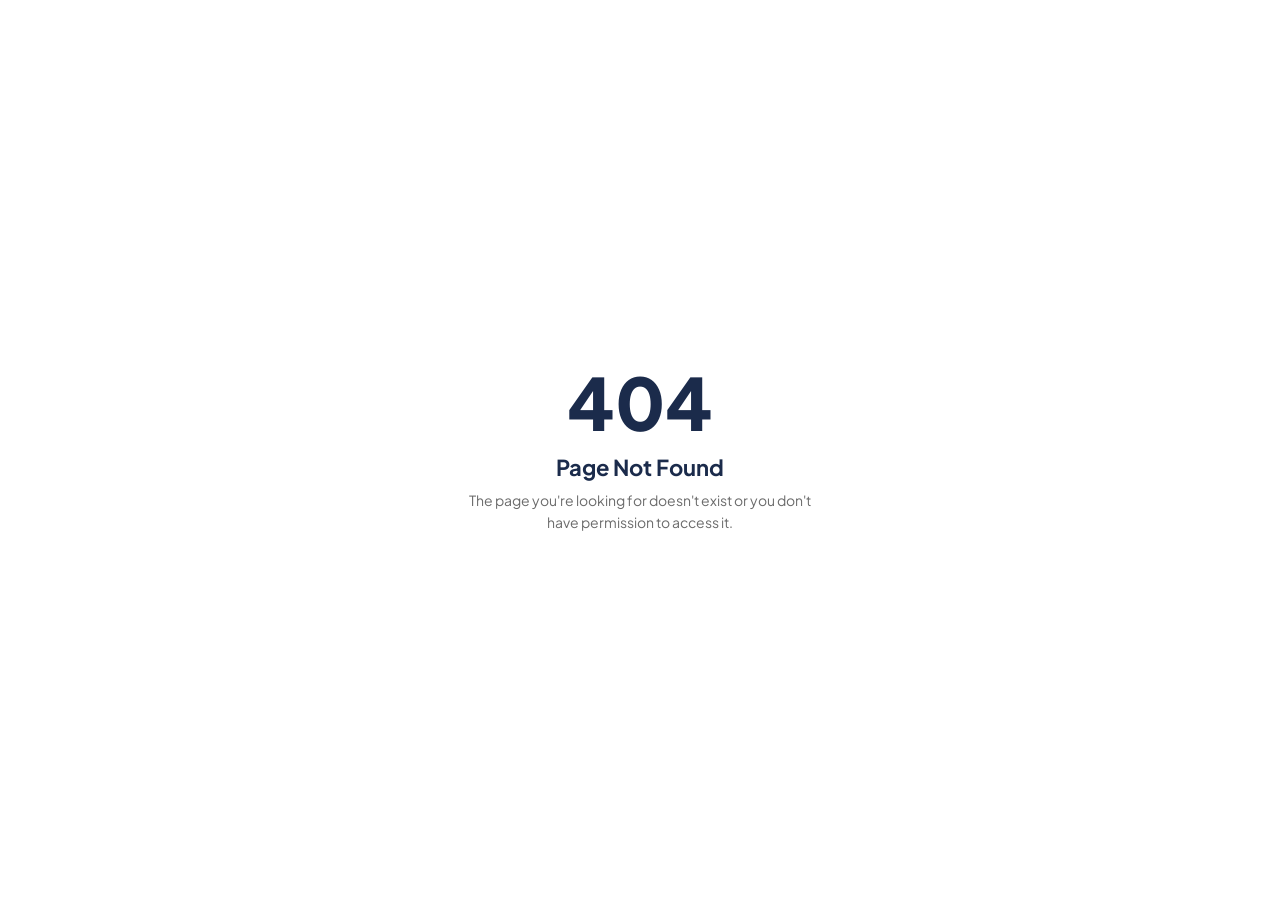
<file: deals/life-style/index.html>
<!DOCTYPE html>
<html lang="en">
<head>
  <meta charset="UTF-8" />
  <meta name="viewport" content="width=device-width, initial-scale=1.0, viewport-fit=cover" />
  <meta http-equiv="Cache-Control" content="no-cache, no-store, must-revalidate" />
  <meta http-equiv="Pragma" content="no-cache" />
  <meta http-equiv="Expires" content="0" />
  <meta name="robots" content="noindex, nofollow" />
  <meta name="theme-color" content="#1E293B" />
  <meta name="apple-mobile-web-app-capable" content="yes" />
  <meta name="apple-mobile-web-app-status-bar-style" content="black-translucent" />
  <meta name="apple-mobile-web-app-title" content="Lifestyle" />
  <link rel="manifest" href="manifest.json" />
  <link rel="apple-touch-icon" href="assets/logo.png" />
  <title>Visa Infinite — Lifestyle</title>
  <link rel="preconnect" href="https://fonts.googleapis.com" />
  <link href="https://fonts.googleapis.com/css2?family=Plus+Jakarta+Sans:wght@400;500;600;700;800&family=Lato:wght@400;700&display=swap" rel="stylesheet" />
  <!-- CSS -->
  <link rel="stylesheet" href="css/tokens.css?v=179" />
  <link rel="stylesheet" href="css/reset.css?v=179" />
  <link rel="stylesheet" href="css/layout.css?v=179" />
  <link rel="stylesheet" href="css/components.css?v=287" />
  <link rel="stylesheet" href="css/nav.css?v=313" />
  <link rel="stylesheet" href="css/carousel.css?v=179" />
  <link rel="stylesheet" href="css/utilities.css?v=179" />
  <link rel="stylesheet" href="css/pages/home.css?v=264" />
  <link rel="stylesheet" href="css/pages/category.css?v=294" />
  <link rel="stylesheet" href="css/pages/offer-detail.css?v=263" />
  <link rel="stylesheet" href="css/pages/booking.css?v=312" />
  <link rel="stylesheet" href="css/pages/hotel-booking.css?v=287" />
  <link rel="stylesheet" href="css/pages/flight-booking.css?v=295" />
  <link rel="stylesheet" href="css/pages/my-bookings.css?v=179" />
  <link rel="stylesheet" href="css/pages/card-benefits.css?v=292" />
  <link rel="stylesheet" href="css/pages/golf.css?v=263" />
  <link rel="stylesheet" href="css/pages/airport.css?v=179" />
  <link rel="stylesheet" href="css/pages/courier.css?v=179" />
  <link rel="stylesheet" href="css/pages/concierge.css?v=231" />
  <link rel="stylesheet" href="css/pages/rewards.css?v=268" />
  <link rel="stylesheet" href="css/pages/reward-detail.css?v=285" />
  <link rel="stylesheet" href="css/pages/gift-cards.css?v=102" />
  <link rel="stylesheet" href="css/pages/plus-points.css?v=103" />
  <link rel="stylesheet" href="css/pages/profile.css?v=100" />
  <link rel="stylesheet" href="css/pages/club.css?v=179" />
  <link rel="stylesheet" href="css/chatbot.css?v=313" />
</head>
<body>
  <div id="app"></div>

  <!-- Data Layer -->
  <script src="js/data/config.js?v=310"></script>
  <script src="js/data/users.js?v=240"></script>
  <script src="js/data/merchants.js?v=187"></script>
  <script src="js/data/offers.js?v=191"></script>
  <script src="js/data/events.js?v=179"></script>
  <script src="js/data/card-benefits.js?v=291"></script>
  <script src="js/data/bookings.js?v=179"></script>
  <script src="js/data/golf-courses.js?v=297"></script>
  <script src="js/data/airport-transfers.js?v=179"></script>
  <script src="js/data/courier.js?v=179"></script>
  <script src="js/data/concierge-services.js?v=296"></script>
  <script src="js/data/clubhouse.js?v=179"></script>
  <script src="js/data/gift-cards.js?v=100"></script>
  <script src="js/data/plus-points.js?v=100"></script>
  <script src="js/data/flights.js?v=196"></script>

  <!-- Utilities -->
  <script src="js/utils/icons.js?v=236"></script>
  <script src="js/utils/dom.js?v=179"></script>
  <script src="js/utils/format.js?v=179"></script>
  <script src="js/utils/audit.js?v=179"></script>

  <!-- Core -->
  <script src="js/store.js?v=269"></script>
  <script src="js/auth.js?v=179"></script>
  <script src="js/router.js?v=233"></script>

  <!-- Components -->
  <script src="js/components/toast.js?v=179"></script>
  <script src="js/components/carousel.js?v=179"></script>
  <script src="js/components/autosuggest.js?v=267"></script>
  <script src="js/components/nav.js?v=303"></script>

  <!-- Chatbot -->
  <script src="js/chatbot/chatbot-intents.js?v=240"></script>
  <script src="js/chatbot/chatbot-engine.js?v=240"></script>
  <script src="js/components/chatbot.js?v=252"></script>

  <!-- Pages -->
  <script src="js/pages/home.js?v=294"></script>
  <script src="js/pages/category.js?v=303"></script>
  <script src="js/pages/offer-detail.js?v=293"></script>
  <script src="js/pages/booking.js?v=179"></script>
  <script src="js/pages/entertainment-booking.js?v=187"></script>
  <script src="js/pages/hotel-booking.js?v=193"></script>
  <script src="js/pages/my-bookings.js?v=269"></script>
  <script src="js/pages/booking-detail.js?v=269"></script>
  <script src="js/pages/card-benefits.js?v=291"></script>
  <script src="js/pages/search-results.js?v=233"></script>
  <script src="js/pages/golf.js?v=179"></script>
  <script src="js/pages/golf-detail.js?v=181"></script>
  <script src="js/pages/golf-booking.js?v=285"></script>
  <script src="js/pages/airport.js?v=179"></script>
  <script src="js/pages/airport-booking.js?v=179"></script>
  <script src="js/pages/courier.js?v=179"></script>
  <script src="js/pages/courier-booking.js?v=179"></script>
  <script src="js/pages/concierge.js?v=296"></script>
  <script src="js/pages/concierge-booking.js?v=231"></script>
  <script src="js/pages/rewards.js?v=267"></script>
  <script src="js/pages/reward-detail.js?v=285"></script>
  <script src="js/pages/club.js?v=179"></script>
  <script src="js/pages/club-registration.js?v=179"></script>
  <script src="js/pages/flight-booking.js?v=295"></script>
  <script src="js/pages/shopping-booking.js?v=301"></script>
  <script src="js/pages/gift-cards.js?v=102"></script>
  <script src="js/pages/plus-points.js?v=103"></script>
  <script src="js/pages/profile.js?v=101"></script>

  <!-- Bootstrap -->
  <script src="js/app.js?v=301"></script>
</body>
</html>
</file>
<file: deals/life-style/css/tokens.css>
/* ══════════════════════════════════════════════
   DEMO LIFESTYLE — Design Tokens
   ══════════════════════════════════════════════ */

:root {
  --gold: #072447;
  --gold-dark: #04182F;
  --gold-light: #EBF0F8;
  --accent: #2765FF;
  --accent-dark: #1A4FCC;
  --accent-light: #EBF1FF;
  --charcoal: #072447;
  --charcoal-mid: #0A3260;
  --charcoal-light: #0E3D7A;
  --grey: #6B6B6B;
  --grey-light: #9CA3AF;
  --grey-border: #E0E0E0;
  --light: #eef2f8;
  --off-white: #FAFAFA;
  --white: #FFFFFF;
  --success: #22c55e;
  --success-light: #dcfce7;
  --warning: #f59e0b;
  --warning-light: #fef3c7;
  --danger: #ef4444;
  --danger-light: #fef2f2;
  --info: #2765FF;
  --info-light: #EBF1FF;
  --shadow-soft: 0 2px 16px rgba(0,0,0,0.08);
  --shadow-lift: 0 6px 24px rgba(0,0,0,0.12);
  --shadow-modal: 0 20px 60px rgba(0,0,0,0.25);
  --radius: 10px;
  --radius-sm: 5px;
  --radius-lg: 16px;
  --radius-full: 50px;
  --font-body: 'Plus Jakarta Sans', sans-serif;
  --font-ui: 'Lato', sans-serif;
  --space-xs: 4px;
  --space-sm: 8px;
  --space-md: 16px;
  --space-lg: 24px;
  --space-xl: 32px;
  --space-2xl: 48px;
  --space-3xl: 60px;
  --space-4xl: 80px;
  --container-max: 1280px;
  --container-pad: 60px;
  --nav-height: 68px;
  --sidebar-width: 260px;
  --ease: 0.2s ease;
  --ease-bounce: 0.25s cubic-bezier(0.4, 0, 0.2, 1);
}

@media (max-width: 900px) {
  :root {
    --container-pad: 24px;
  }
}
</file>
<file: deals/life-style/css/layout.css>
/* ══════════════════════════════════════════════
   DEMO LIFESTYLE — Layout System
   ══════════════════════════════════════════════ */

.container {
  max-width: var(--container-max);
  margin: 0 auto;
  padding: 0 var(--container-pad);
}

.page {
  padding-top: var(--nav-height);
  min-height: 100vh;
  background: var(--light);
  overflow-x: hidden;
}

.page--with-sidebar {
  display: grid;
  grid-template-columns: var(--sidebar-width) 1fr;
  min-height: 100vh;
  padding-top: var(--nav-height);
}

.page__content {
  padding: var(--space-xl) var(--space-3xl);
  min-height: calc(100vh - var(--nav-height));
}

.grid { display: grid; gap: var(--space-lg); }
.grid-2 { grid-template-columns: repeat(2, 1fr); }
.grid-3 { grid-template-columns: repeat(3, 1fr); }
.grid-4 { grid-template-columns: repeat(4, 1fr); }
.grid-5 { grid-template-columns: repeat(5, 1fr); }

.flex { display: flex; }
.flex-col { flex-direction: column; }
.flex-wrap { flex-wrap: wrap; }
.items-center { align-items: center; }
.items-start { align-items: flex-start; }
.items-end { align-items: flex-end; }
.justify-center { justify-content: center; }
.justify-between { justify-content: space-between; }
.justify-end { justify-content: flex-end; }

.section { padding: var(--space-4xl) 0; }
.section--light { background: var(--light); }
.section--dark { background: var(--charcoal); color: var(--white); }
.section__header { margin-bottom: var(--space-2xl); }
.section__eyebrow {
  font-family: var(--font-ui);
  font-size: 12px;
  font-weight: 600;
  letter-spacing: 0.1em;
  text-transform: uppercase;
  color: var(--gold-dark);
  margin-bottom: var(--space-sm);
}
.section__title {
  font-size: 36px;
  font-weight: 700;
  letter-spacing: -0.02em;
}

@media (max-width: 900px) {
  .grid-2, .grid-3, .grid-4, .grid-5 { grid-template-columns: 1fr; }
  .page--with-sidebar { grid-template-columns: 1fr; padding-top: 0; }
  .page { padding-top: 0; background: var(--charcoal); }
  .page__main { background: var(--light); }
  .page__content { padding: var(--space-lg); }
  .section { padding: var(--space-2xl) 0; }
}

@media (max-width: 600px) {
  .grid-2 { grid-template-columns: 1fr; }
}
</file>
<file: deals/life-style/css/components.css>
/* ══════════════════════════════════════════════
   DEMO LIFESTYLE — Component Library
   ══════════════════════════════════════════════ */

/* ── SVG ICON BASE ── */
.icon { display: inline-block; vertical-align: middle; flex-shrink: 0; }

/* ── PAGE TITLE (unified across all pages) ── */
.page-title { font-size: 28px; font-weight: 800; color: var(--charcoal); letter-spacing: -0.01em; }
.page-subtitle { font-size: 14px; color: var(--grey); margin-top: 6px; line-height: 1.5; }

/* ── BACK LINK ── */
.back-link {
  display: inline-flex; align-items: center; gap: 4px;
  font-size: 13px; font-weight: 600; color: var(--grey);
  cursor: pointer; transition: color var(--ease); margin-bottom: 12px;
}
.back-link:hover { color: var(--charcoal); }
.back-link svg { flex-shrink: 0; }

/* ── BUTTONS ── */
.btn {
  display: inline-flex;
  align-items: center;
  justify-content: center;
  gap: 8px;
  font-family: var(--font-ui), sans-serif;
  font-size: 14px;
  font-weight: 600;
  letter-spacing: 0.05em;
  text-transform: uppercase;
  padding: 14px 28px;
  border-radius: var(--radius-sm);
  cursor: pointer;
  transition: all var(--ease);
  border: none;
  text-decoration: none;
  white-space: nowrap;
}
.btn--primary { background: var(--gold); color: var(--white); }
.btn--primary:hover { background: var(--gold-dark); transform: translateY(-1px); }
.btn--secondary { background: var(--white); color: var(--charcoal); border: 1.5px solid var(--charcoal); }
.btn--secondary:hover { background: var(--charcoal); color: var(--white); }
.btn--ghost { background: transparent; color: var(--charcoal); border: 1.5px solid var(--grey-border); }
.btn--ghost:hover { border-color: var(--charcoal); }
.btn--dark { background: var(--charcoal); color: var(--white); }
.btn--dark:hover { background: var(--charcoal-mid); transform: translateY(-1px); }
.btn--danger { background: var(--danger); color: var(--white); }
.btn--danger:hover { background: #dc2626; }
.btn--success { background: var(--success); color: var(--white); }
.btn--success:hover { background: #16a34a; }
.btn--accent { background: var(--accent); color: var(--white); }
.btn--accent:hover { background: var(--accent-dark); transform: translateY(-1px); }
.btn--sm { padding: 8px 16px; font-size: 12px; }
.btn--lg { padding: 18px 36px; font-size: 15px; }
.btn--block, .btn--full { width: 100%; }
.btn:disabled, .btn--disabled { opacity: 0.5; cursor: not-allowed; pointer-events: none; }
.btn--icon { padding: 10px; border-radius: var(--radius-sm); }

/* ── CARDS ── */
.card {
  background: var(--white);
  border-radius: var(--radius);
  border: 1px solid var(--grey-border);
  box-shadow: var(--shadow-soft);
  overflow: hidden;
  transition: transform var(--ease-bounce), box-shadow var(--ease-bounce);
  position: relative;
}
.card--interactive { cursor: pointer; }
.card--interactive:hover { transform: translateY(-6px); box-shadow: var(--shadow-lift); }
.card--flat { box-shadow: none; border: 1px solid var(--grey-border); }
.card__body { padding: var(--space-lg); }
.card__header { padding: var(--space-lg); border-bottom: 1px solid var(--light); display: flex; align-items: center; justify-content: space-between; }
.card__footer { padding: var(--space-md) var(--space-lg); border-top: 1px solid var(--light); background: var(--off-white); }

/* ── BADGES ── */
.badge {
  display: inline-flex;
  align-items: center;
  gap: 6px;
  font-family: var(--font-ui);
  font-size: 11px;
  font-weight: 600;
  letter-spacing: 0.04em;
  text-transform: uppercase;
  padding: 4px 10px;
  border-radius: var(--radius-full);
}
.badge--success { background: var(--success-light); color: #15803d; }
.badge--warning { background: var(--warning-light); color: #92400e; }
.badge--danger { background: var(--danger-light); color: #991b1b; }
.badge--info { background: var(--info-light); color: var(--accent-dark); }
.badge--neutral { background: var(--light); color: var(--grey); }
.badge--gold { background: var(--accent-light); color: var(--accent-dark); }
.badge__dot { width: 6px; height: 6px; border-radius: 50%; flex-shrink: 0; }
.badge--success .badge__dot { background: var(--success); }
.badge--warning .badge__dot { background: var(--warning); }
.badge--danger .badge__dot { background: var(--danger); }
.badge--info .badge__dot { background: var(--info); }

/* ── FORM ELEMENTS ── */
.form-group { margin-bottom: var(--space-lg); }
.form-label {
  display: block;
  font-family: var(--font-ui);
  font-size: 12px;
  font-weight: 600;
  letter-spacing: 0.05em;
  text-transform: uppercase;
  color: var(--grey);
  margin-bottom: var(--space-sm);
}
.form-input, .form-select, .form-textarea {
  width: 100%;
  padding: 12px 16px;
  border: 1.5px solid var(--grey-border);
  border-radius: var(--radius-sm);
  font-size: 14px;
  color: var(--charcoal);
  background: var(--white);
  transition: border-color var(--ease), box-shadow var(--ease);
}
.form-input:focus, .form-select:focus, .form-textarea:focus {
  outline: none;
  border-color: var(--accent);
  box-shadow: 0 0 0 3px rgba(39,101,255,0.15);
}
.form-input::placeholder { color: var(--grey-light); }
.form-textarea { min-height: 100px; resize: vertical; }
.form-select {
  appearance: none;
  background-image: url("data:image/svg+xml,%3Csvg xmlns='http://www.w3.org/2000/svg' width='12' height='12' viewBox='0 0 12 12'%3E%3Cpath d='M6 8L1 3h10z' fill='%236B6B6B'/%3E%3C/svg%3E");
  background-repeat: no-repeat;
  background-position: right 16px center;
  padding-right: 40px;
  cursor: pointer;
}

/* ── DATE INPUT ── */
input[type="date"].form-input {
  -webkit-appearance: none;
  appearance: none;
  text-align: left;
  font-weight: 600;
  color: var(--charcoal);
  padding: 14px 16px;
  min-height: 48px;
  line-height: 1.3;
  cursor: pointer;
  position: relative;
  background: var(--white) url("data:image/svg+xml,%3Csvg xmlns='http://www.w3.org/2000/svg' width='18' height='18' viewBox='0 0 24 24' fill='none' stroke='%2307244780' stroke-width='2' stroke-linecap='round' stroke-linejoin='round'%3E%3Crect x='3' y='4' width='18' height='18' rx='2'/%3E%3Cline x1='16' y1='2' x2='16' y2='6'/%3E%3Cline x1='8' y1='2' x2='8' y2='6'/%3E%3Cline x1='3' y1='10' x2='21' y2='10'/%3E%3C/svg%3E") no-repeat right 14px center;
  padding-right: 44px;
}
input[type="date"].form-input::-webkit-calendar-picker-indicator {
  opacity: 0;
  position: absolute;
  right: 0;
  top: 0;
  width: 100%;
  height: 100%;
  cursor: pointer;
}
input[type="date"].form-input::-webkit-date-and-time-value {
  text-align: left;
}

/* ── MODAL ── */
.modal-overlay {
  position: fixed; inset: 0;
  background: rgba(7,36,71,0.5); backdrop-filter: blur(4px);
  z-index: 1000; display: flex; align-items: center; justify-content: center;
  opacity: 0; visibility: hidden; transition: all 0.3s;
}
.modal-overlay.active { opacity: 1; visibility: visible; }
.modal {
  background: var(--white); border-radius: var(--radius-lg);
  box-shadow: var(--shadow-modal); width: 90%; max-width: 560px; max-height: 85vh;
  overflow-y: auto; transform: translateY(20px) scale(0.97); transition: transform 0.3s;
}
.modal-overlay.active .modal { transform: translateY(0) scale(1); }
.modal__header { padding: var(--space-lg); border-bottom: 1px solid var(--light); display: flex; align-items: center; justify-content: space-between; }
.modal__title { font-size: 20px; font-weight: 700; }
.modal__close { width: 36px; height: 36px; display: grid; place-items: center; border-radius: var(--radius-sm); font-size: 20px; color: var(--grey); cursor: pointer; transition: all var(--ease); }
.modal__close:hover { background: var(--light); color: var(--charcoal); }
.modal__body { padding: var(--space-lg); }
.modal__footer { padding: var(--space-md) var(--space-lg); border-top: 1px solid var(--light); display: flex; gap: var(--space-sm); justify-content: flex-end; }

/* ── TOAST ── */
.toast-container { position: fixed; top: calc(var(--nav-height) + 16px); right: 24px; z-index: 2000; display: flex; flex-direction: column; gap: 8px; }
.toast {
  display: flex; align-items: center; gap: 12px;
  padding: 14px 20px; background: var(--white); border-radius: var(--radius);
  box-shadow: var(--shadow-lift); font-size: 14px; font-weight: 500;
  min-width: 300px; max-width: 420px;
  transform: translateX(120%); transition: transform 0.3s cubic-bezier(0.4, 0, 0.2, 1);
  border-left: 4px solid var(--charcoal);
}
.toast.show { transform: translateX(0); }
.toast--success { border-left-color: var(--success); }
.toast--warning { border-left-color: var(--warning); }
.toast--danger { border-left-color: var(--danger); }
.toast--info { border-left-color: var(--info); }
.toast__icon { font-size: 18px; flex-shrink: 0; }
.toast__message { flex: 1; }
.toast__close { cursor: pointer; color: var(--grey-light); font-size: 16px; padding: 4px; }
.toast__close:hover { color: var(--charcoal); }

/* ── DATA TABLE ── */
.data-table { width: 100%; border-collapse: collapse; font-size: 14px; }
.data-table th {
  font-family: var(--font-ui); font-size: 11px; font-weight: 600;
  letter-spacing: 0.06em; text-transform: uppercase; color: var(--grey);
  text-align: left; padding: 12px 16px; border-bottom: 2px solid var(--light); white-space: nowrap;
}
.data-table td { padding: 14px 16px; border-bottom: 1px solid var(--light); vertical-align: middle; }
.data-table tbody tr { transition: background var(--ease); }
.data-table tbody tr:hover { background: var(--off-white); }

/* ── TABS ── */
.tabs {
  display: flex; gap: 8px; margin-bottom: var(--space-lg);
  overflow-x: auto; scrollbar-width: none; -webkit-overflow-scrolling: touch;
}
.tabs::-webkit-scrollbar { display: none; }
.tab {
  font-family: var(--font-ui); padding: 10px 24px; border: 1.5px solid var(--grey-border);
  border-radius: var(--radius-full); font-size: 13px; font-weight: 600;
  letter-spacing: 0.05em; text-transform: uppercase; color: var(--grey);
  cursor: pointer; background: none; transition: all var(--ease);
  white-space: nowrap; flex-shrink: 0;
  outline: none !important; box-shadow: none;
  -webkit-tap-highlight-color: transparent;
  -webkit-appearance: none;
}
.tab:focus, .tab:focus-visible, .tab:active { outline: none !important; box-shadow: none !important; }
.tab:hover { background: var(--charcoal); border-color: var(--charcoal); color: var(--white); }
.tab.active, .tab.tab--active { background: var(--charcoal); border-color: var(--charcoal); color: var(--white); }

/* ── SEARCH ── */
.search-box { position: relative; width: 100%; max-width: 480px; }
.search-box__input {
  width: 100%; padding: 14px 20px 14px 48px; border: 1.5px solid var(--grey-border);
  border-radius: var(--radius); font-size: 15px; background: var(--white); transition: all var(--ease);
}
.search-box__input:focus { outline: none; border-color: var(--accent); box-shadow: 0 0 0 3px rgba(39,101,255,0.15); }
.search-box__icon { position: absolute; left: 16px; top: 50%; transform: translateY(-50%); color: var(--grey-light); font-size: 18px; }

/* ── EMPTY STATE ── */
.empty-state { text-align: center; padding: var(--space-4xl) var(--space-lg); }
.empty-state__icon { font-size: 64px; margin-bottom: var(--space-lg); opacity: 0.4; }
.empty-state__title { font-size: 22px; font-weight: 700; margin-bottom: var(--space-sm); }
.empty-state__text { color: var(--grey); margin-bottom: var(--space-lg); }

/* ── BREADCRUMB ── */
.breadcrumb { display: flex; align-items: center; gap: 8px; font-size: 13px; color: var(--grey); padding-top: var(--space-xl); margin-bottom: var(--space-lg); flex-wrap: nowrap; overflow-x: auto; -webkit-overflow-scrolling: touch; scrollbar-width: none; }
.breadcrumb::-webkit-scrollbar { display: none; }
.breadcrumb a { color: var(--grey); transition: color var(--ease); white-space: nowrap; }
.breadcrumb a:hover { color: var(--charcoal); }
.breadcrumb__item { cursor: pointer; color: var(--grey); transition: color var(--ease); white-space: nowrap; flex-shrink: 0; }
.breadcrumb__item:hover { color: var(--charcoal); }
.breadcrumb__current { color: var(--charcoal); font-weight: 500; white-space: nowrap; flex-shrink: 0; }
.breadcrumb__sep { color: var(--grey-light); flex-shrink: 0; }

/* ── TIMELINE ── */
.timeline { position: relative; padding-left: 32px; }
.timeline::before { content: ''; position: absolute; left: 11px; top: 8px; bottom: 8px; width: 2px; background: var(--light); }
.timeline__item { position: relative; padding-bottom: var(--space-lg); }
.timeline__dot {
  position: absolute; left: -32px; top: 4px; width: 24px; height: 24px;
  border-radius: 50%; border: 2px solid var(--grey-border); background: var(--white);
  display: grid; place-items: center; font-size: 10px;
}
.timeline__item--completed .timeline__dot { background: var(--success); border-color: var(--success); color: var(--white); }
.timeline__item--active .timeline__dot { background: var(--accent); border-color: var(--accent); animation: pulse 2s infinite; }
@keyframes pulse {
  0%, 100% { box-shadow: 0 0 0 0 rgba(39,101,255,0.4); }
  50% { box-shadow: 0 0 0 8px rgba(39,101,255,0); }
}
.timeline__title { font-weight: 600; font-size: 14px; margin-bottom: 2px; }
.timeline__meta { font-size: 12px; color: var(--grey); }

/* ── SPINNER ── */
.spinner { width: 32px; height: 32px; border: 3px solid var(--light); border-top-color: var(--accent); border-radius: 50%; animation: spin 0.7s linear infinite; }
@keyframes spin { to { transform: rotate(360deg); } }

/* ── AVATAR ── */
.avatar { width: 40px; height: 40px; border-radius: 50%; display: grid; place-items: center; font-weight: 700; font-size: 16px; flex-shrink: 0; }
.avatar--gold { background: var(--accent); color: var(--white); }
.avatar--sm { width: 32px; height: 32px; font-size: 13px; }

/* ── PROGRESS STEPS ── */
.steps { display: flex; align-items: center; justify-content: center; gap: 0; margin-bottom: var(--space-xl); }
.step { display: flex; align-items: center; gap: 10px; }
.step__circle { width: 36px; height: 36px; min-width: 36px; min-height: 36px; flex-shrink: 0; border-radius: 50%; display: grid; place-items: center; font-size: 14px; font-weight: 700; border: 2px solid var(--grey-border); color: var(--grey); transition: all var(--ease); }
.step.active .step__circle { background: var(--accent); border-color: var(--accent); color: var(--white); }
.step.completed .step__circle { background: var(--success); border-color: var(--success); color: var(--white); }
.step__label { font-family: var(--font-ui); font-size: 12px; font-weight: 600; text-transform: uppercase; letter-spacing: 0.04em; color: var(--grey); }
.step.active .step__label { color: var(--charcoal); }
.step.completed .step__label { color: var(--success); }
.step__line { width: 60px; height: 2px; background: var(--grey-border); margin: 0 12px; }
.step__line.completed { background: var(--success); }

/* ── INFO BOX ── */
.info-box { padding: 16px 20px; border-radius: var(--radius-sm); font-size: 14px; display: block; line-height: 1.5; }
.info-box--warning { background: var(--warning-light); color: #92400e; }
.info-box--info { background: var(--info-light); color: #1e40af; }
.info-box--success { background: var(--success-light); color: #15803d; }
.info-box--danger { background: var(--danger-light); color: #991b1b; }

/* ══════════════════════════════════════════════
   LIFESTYLE-SPECIFIC COMPONENTS
   ══════════════════════════════════════════════ */

/* ── TIER BADGE ── */
.tier-badge {
  display: inline-flex;
  align-items: center;
  gap: 4px;
  font-family: var(--font-ui);
  font-size: 10px;
  font-weight: 700;
  letter-spacing: 0.06em;
  text-transform: uppercase;
  padding: 3px 10px;
  border-radius: var(--radius-full);
  color: #fff;
}

/* ── DISCOUNT BADGE ── */
.discount-badge {
  display: inline-flex;
  align-items: center;
  font-family: var(--font-ui);
  font-size: 11px;
  font-weight: 700;
  letter-spacing: 0.04em;
  padding: 4px 12px;
  border-radius: var(--radius-full);
  color: #fff;
}
.discount-badge--red { background: var(--accent); }
.discount-badge--blue { background: var(--accent); }
.discount-badge--green { background: var(--accent); }
.discount-badge--gold { background: var(--accent); }
.discount-badge--purple { background: var(--accent); }
.discount-badge--lg { font-size: 14px; padding: 6px 16px; }

/* ── OFFER CARD ── */
.offer-card {
  background: var(--white);
  border-radius: var(--radius-lg);
  overflow: hidden;
  box-shadow: var(--shadow-soft);
  transition: transform var(--ease-bounce), box-shadow var(--ease-bounce);
  cursor: pointer;
  position: relative;
}
.offer-card:hover { transform: translateY(-4px); box-shadow: var(--shadow-lift); }
.offer-card__image {
  position: relative; width: 100%; height: 200px; overflow: hidden;
  background: var(--light);
}
.offer-card__image img { width: 100%; height: 100%; object-fit: cover; display: block; }
.offer-card__image .discount-badge {
  position: absolute; top: 12px; left: 12px; z-index: 2;
}
.offer-card__premium-tag {
  position: absolute; top: 12px; right: 12px; z-index: 2;
  font-size: 10px; font-weight: 700; letter-spacing: 0.06em; text-transform: uppercase;
  padding: 3px 10px; border-radius: var(--radius-full);
  background: linear-gradient(135deg, #CA8A04, #FBBF24); color: #fff;
}
.offer-card__badges {
  position: absolute; top: 12px; left: 12px; right: 12px;
  display: flex; justify-content: space-between; align-items: flex-start;
  pointer-events: none;
}
.offer-card__body, .offer-card__content { padding: 16px 20px; }
.offer-card__merchant {
  font-size: 16px; font-weight: 700; color: var(--charcoal); margin-bottom: 4px; line-height: 1.3;
}
.offer-card__country { font-size: 12px; color: var(--grey); margin-bottom: 6px; }
.offer-card__title {
  font-family: var(--font-ui); font-size: 11px; font-weight: 600;
  letter-spacing: 0.04em; text-transform: uppercase; color: var(--grey);
  margin-bottom: 8px;
}
.offer-card__desc { font-size: 13px; color: var(--grey); margin-bottom: 10px; line-height: 1.4; }
.offer-card__meta { font-size: 12px; color: var(--grey-light); display: flex; align-items: center; gap: 12px; }
.offer-card__footer { display: flex; align-items: center; justify-content: space-between; gap: 8px; padding-top: 10px; }
.offer-card__cta { padding: 12px 20px; border-top: 1px solid var(--light); }

/* ── EVENT CARD ── */
.event-card {
  background: var(--white);
  border-radius: var(--radius-lg);
  overflow: hidden;
  box-shadow: var(--shadow-soft);
  transition: transform var(--ease-bounce), box-shadow var(--ease-bounce);
  cursor: pointer;
  position: relative;
  min-width: 300px;
  flex-shrink: 0;
}
.event-card:hover { transform: translateY(-4px); box-shadow: var(--shadow-lift); }
.event-card__image { position: relative; width: 100%; height: 200px; overflow: hidden; background: var(--light); }
.event-card__image img { width: 100%; height: 100%; object-fit: cover; display: block; }
.event-card__image .discount-badge { position: absolute; top: 12px; right: 12px; z-index: 2; }
.event-card__image .event-date-badge { position: absolute; top: 12px; left: 12px; z-index: 2; }
.event-card__badge { position: absolute; top: 12px; left: 12px; }
.event-card__body, .event-card__content { padding: 16px 20px; }
.event-card__title { font-size: 16px; font-weight: 700; margin-bottom: 6px; line-height: 1.3; }
.event-card__date { font-size: 13px; color: var(--grey); display: flex; align-items: center; gap: 6px; margin-bottom: 4px; }
.event-card__venue { font-size: 12px; color: var(--grey-light); margin-bottom: 8px; }
.event-card__footer { display: flex; align-items: center; gap: 8px; padding-top: 8px; }
.event-card__price { padding: 12px 20px; border-top: 1px solid var(--light); display: flex; align-items: center; justify-content: space-between; }
.event-card__price-current { font-size: 18px; font-weight: 800; color: var(--charcoal); }
.event-card__price-original { font-size: 13px; color: var(--grey-light); text-decoration: line-through; margin-left: 8px; }

/* ── EVENT DATE BADGE ── */
.event-date-badge {
  display: flex; flex-direction: column; align-items: center; justify-content: center;
  width: 48px; height: 52px; background: var(--white); border-radius: var(--radius-sm);
  box-shadow: var(--shadow-soft); text-align: center; line-height: 1;
}
.event-date-badge__month { font-family: var(--font-ui); font-size: 10px; font-weight: 700; text-transform: uppercase; color: var(--danger); letter-spacing: 0.06em; }
.event-date-badge__day { font-size: 20px; font-weight: 800; color: var(--charcoal); }

/* ── MERCHANT CARD ── */
.merchant-card {
  background: var(--white);
  border-radius: var(--radius-lg);
  overflow: hidden;
  box-shadow: var(--shadow-soft);
  transition: transform var(--ease-bounce), box-shadow var(--ease-bounce);
  cursor: pointer;
  min-width: 280px;
  flex-shrink: 0;
}
.merchant-card:hover { transform: translateY(-4px); box-shadow: var(--shadow-lift); }
.merchant-card__image { position: relative; width: 100%; height: 180px; overflow: hidden; background: var(--light); }
.merchant-card__image img { width: 100%; height: 100%; object-fit: cover; display: block; }
.merchant-card__image .discount-badge { position: absolute; top: 12px; left: 12px; z-index: 2; }
.merchant-card__body, .merchant-card__content { padding: 16px 20px; }
.merchant-card__name { font-size: 16px; font-weight: 700; margin-bottom: 4px; }
.merchant-card__cuisine { font-size: 12px; color: var(--grey); margin-bottom: 6px; }
.merchant-card__footer { display: flex; align-items: center; justify-content: space-between; gap: 8px; padding-top: 6px; }
.merchant-card__meta { font-size: 12px; color: var(--grey-light); display: flex; align-items: center; gap: 8px; }
.merchant-card__rating { color: var(--warning); font-weight: 600; }

/* Persistent rating badge on merchant card image */
.merchant-card__rating-badge {
  position: absolute; bottom: 10px; left: 12px; z-index: 2;
  display: inline-flex; align-items: center; gap: 4px;
  padding: 4px 9px; border-radius: var(--radius-full);
  background: rgba(0,0,0,0.5); backdrop-filter: blur(8px); -webkit-backdrop-filter: blur(8px);
  color: var(--warning); font-family: var(--font-ui);
  font-size: 12px; font-weight: 700; letter-spacing: 0.01em;
  line-height: 1;
}
.merchant-card__rating-badge .icon { fill: currentColor; stroke: none; }

/* ── CARD HOVER OVERLAY (shared across all card image containers) ── */
.card-hover-zone { position: relative; overflow: hidden; }
.card-hover-zone img { transition: transform 0.3s var(--ease-bounce); }
.card-hover-zone:hover img,
.card-hover-zone.is-tapped img { transform: scale(1.05); }

/* Gradient overlay */
.card-hover-zone__overlay {
  position: absolute; inset: 0; z-index: 3;
  background: linear-gradient(to top, rgba(7,36,71,0.72) 0%, rgba(7,36,71,0.3) 40%, transparent 100%);
  opacity: 0; transition: opacity 0.3s ease;
  display: flex; flex-direction: column; align-items: flex-start; justify-content: flex-end;
  padding: 14px 16px; gap: 6px; pointer-events: none;
}
.card-hover-zone:hover .card-hover-zone__overlay,
.card-hover-zone.is-tapped .card-hover-zone__overlay { opacity: 1; }

/* "Book Now" CTA */
.card-hover-zone__cta {
  display: inline-flex; align-items: center; gap: 6px;
  padding: 7px 18px; background: var(--accent); color: var(--white);
  font-family: var(--font-ui); font-size: 11px; font-weight: 700;
  letter-spacing: 0.06em; text-transform: uppercase;
  border: none; border-radius: var(--radius-full); cursor: pointer;
  transform: translateY(8px); opacity: 0;
  transition: transform 0.3s ease 0.05s, opacity 0.3s ease 0.05s, background 0.2s ease;
  pointer-events: auto;
}
.card-hover-zone:hover .card-hover-zone__cta,
.card-hover-zone.is-tapped .card-hover-zone__cta { transform: translateY(0); opacity: 1; }
.card-hover-zone__cta:hover { background: var(--accent-dark); }

/* Rating stars row */
.card-hover-zone__rating {
  display: flex; align-items: center; gap: 4px;
  color: var(--warning); font-family: var(--font-ui);
  font-size: 12px; font-weight: 700;
  transform: translateY(6px); opacity: 0;
  transition: transform 0.3s ease 0.08s, opacity 0.3s ease 0.08s;
}
.card-hover-zone:hover .card-hover-zone__rating,
.card-hover-zone.is-tapped .card-hover-zone__rating { transform: translateY(0); opacity: 1; }
.card-hover-zone__rating .icon { fill: currentColor; stroke: none; }

/* Location pin */
.card-hover-zone__location {
  display: flex; align-items: center; gap: 4px;
  color: rgba(255,255,255,0.9); font-family: var(--font-ui);
  font-size: 11px; font-weight: 600; letter-spacing: 0.02em;
  transform: translateY(6px); opacity: 0;
  transition: transform 0.3s ease 0.1s, opacity 0.3s ease 0.1s;
}
.card-hover-zone:hover .card-hover-zone__location,
.card-hover-zone.is-tapped .card-hover-zone__location { transform: translateY(0); opacity: 1; }
.card-hover-zone__location .icon { color: rgba(255,255,255,0.9); }

/* Dark variant for last-chance cards */
.card-hover-zone--dark .card-hover-zone__overlay {
  background: linear-gradient(to top, rgba(0,0,0,0.75) 0%, rgba(0,0,0,0.3) 40%, transparent 100%);
}

/* Mobile: reveal overlay when card scrolls into view */
@media (max-width: 900px) {
  .card-hover-zone.in-view .card-hover-zone__overlay { opacity: 1; }
  .card-hover-zone.in-view .card-hover-zone__location { transform: translateY(0); opacity: 1; }
  .card-hover-zone.in-view .card-hover-zone__rating { transform: translateY(0); opacity: 1; }
  .card-hover-zone.in-view .card-hover-zone__cta { transform: translateY(0); opacity: 1; }
}

/* ── SHARE BUTTON (shared across all deal cards) ── */
.card-share-btn {
  position: absolute; top: 10px; right: 10px; z-index: 6;
  width: 32px; height: 32px; border-radius: 50%;
  background: rgba(255,255,255,0.85);
  border: none; cursor: pointer;
  display: grid; place-items: center;
  color: var(--charcoal);
  box-shadow: 0 1px 4px rgba(0,0,0,0.12);
  transition: all 0.2s ease;
  padding: 0;
}
.card-share-btn:hover { background: #fff; box-shadow: 0 2px 8px rgba(0,0,0,0.18); }
.card-share-btn .icon { width: 15px; height: 15px; }

/* Ensure existing badges stay above overlay */
.card-hover-zone .discount-badge,
.card-hover-zone .event-date-badge,
.card-hover-zone .offer-card__premium-tag { z-index: 5; position: relative; }

/* Reduced motion */
@media (prefers-reduced-motion: reduce) {
  .card-hover-zone img,
  .card-hover-zone__overlay,
  .card-hover-zone__cta,
  .card-hover-zone__rating,
  .card-hover-zone__location { transition-duration: 0.01s !important; }
}

/* ── CONFIRMATION CODE ── */
.confirmation-code {
  font-family: 'Courier New', monospace;
  font-size: 28px;
  font-weight: 800;
  letter-spacing: 0.15em;
  color: var(--charcoal);
  background: var(--light);
  padding: 16px 32px;
  border-radius: var(--radius);
  display: inline-block;
  border: 2px dashed var(--grey-border);
}

/* ── BENEFIT CARD ── */
.benefit-card {
  background: var(--white);
  border-radius: var(--radius-lg);
  padding: 24px;
  text-align: center;
  box-shadow: var(--shadow-soft);
  transition: transform var(--ease-bounce);
}
.benefit-card:hover { transform: translateY(-4px); }
.benefit-card__icon { font-size: 48px; margin-bottom: 12px; display: block; }
.benefit-card__label { font-size: 14px; font-weight: 600; color: var(--charcoal); }
.benefit-card__desc { font-size: 12px; color: var(--grey); margin-top: 4px; }

/* ── MOBILE BREADCRUMB ── */
@media (max-width: 900px) {
  .breadcrumb {
    font-size: 12px;
    gap: 5px;
    padding-top: var(--space-lg);
    margin-bottom: var(--space-md);
    margin-right: 52px; /* clear hamburger menu */
    overflow: hidden;
  }
  .breadcrumb__item {
    flex-shrink: 1;
    min-width: 32px;
    overflow: hidden;
    text-overflow: ellipsis;
  }
  .breadcrumb__item:first-child { flex-shrink: 0; }
  .breadcrumb__current { flex-shrink: 0; }
  .breadcrumb__sep { flex-shrink: 0; }
}

/* ── MOBILE TABS ── */
@media (max-width: 900px) {
  .tabs { gap: 4px; overflow: hidden !important; }
  .tab {
    padding: 8px 4px !important;
    font-size: 10px !important;
    letter-spacing: 0 !important;
    flex: 1 1 0% !important;
    flex-shrink: 1 !important;
    min-width: 0 !important;
    text-align: center;
  }
  .tab__count { display: none; }
}

/* ══════════════════════════════════════════════
   AUTO-SUGGEST DROPDOWN
   ══════════════════════════════════════════════ */
.autosuggest-dropdown {
  position: fixed;
  background: var(--white);
  border-radius: var(--radius-lg);
  box-shadow: 0 12px 48px rgba(0,0,0,0.22), 0 2px 8px rgba(0,0,0,0.08);
  max-height: 420px;
  overflow-y: auto;
  z-index: 9999;
  opacity: 0;
  visibility: hidden;
  transform: translateY(-6px);
  transition: opacity 0.2s ease, visibility 0.2s ease, transform 0.2s ease;
  -webkit-overflow-scrolling: touch;
}
.autosuggest-dropdown.open {
  opacity: 1;
  visibility: visible;
  transform: translateY(0);
}

.autosuggest-group { padding: 6px 0; }
.autosuggest-group + .autosuggest-group { border-top: 1px solid var(--grey-border); }

.autosuggest-group__label {
  padding: 8px 16px 4px;
  font-family: var(--font-ui);
  font-size: 10px;
  font-weight: 700;
  letter-spacing: 0.08em;
  text-transform: uppercase;
  color: var(--grey);
}

.autosuggest-item {
  display: flex;
  align-items: center;
  gap: 12px;
  padding: 10px 16px;
  cursor: pointer;
  transition: background 0.15s;
}
.autosuggest-item:hover { background: var(--light); }

.autosuggest-item__img {
  width: 44px; height: 44px;
  border-radius: var(--radius-sm);
  object-fit: cover;
  flex-shrink: 0;
}

.autosuggest-item__info { flex: 1; min-width: 0; }
.autosuggest-item__title {
  font-size: 14px; font-weight: 600; color: var(--charcoal);
  white-space: nowrap; overflow: hidden; text-overflow: ellipsis;
}
.autosuggest-item__sub {
  font-size: 12px; color: var(--grey); margin-top: 1px;
  white-space: nowrap; overflow: hidden; text-overflow: ellipsis;
}

.autosuggest-item__badge {
  flex-shrink: 0;
  font-size: 11px; font-weight: 700;
  color: var(--success);
  padding: 2px 8px;
  background: var(--success-bg);
  border-radius: var(--radius-full);
}

.autosuggest-viewall {
  padding: 14px 16px;
  text-align: center;
  font-size: 13px;
  font-weight: 600;
  color: var(--accent);
  cursor: pointer;
  border-top: 1px solid var(--grey-border);
  transition: background 0.15s;
}
.autosuggest-viewall:hover { background: var(--light); }

.autosuggest-empty {
  padding: 24px 16px;
  text-align: center;
  font-size: 14px;
  color: var(--grey);
}

@media (max-width: 600px) {
  .autosuggest-dropdown { max-height: 340px; }
  .autosuggest-item__img { width: 38px; height: 38px; }
  .autosuggest-item { padding: 8px 14px; gap: 10px; }
  .autosuggest-item__title { font-size: 13px; }
}
</file>
<file: deals/life-style/css/nav.css>
/* ══════════════════════════════════════════════
   DEMO LIFESTYLE — Navigation
   ══════════════════════════════════════════════ */

.topnav {
  position: fixed; top: 0; left: 0; right: 0; z-index: 100;
  background: rgba(255,255,255,0.97); backdrop-filter: blur(10px);
  border-bottom: 1px solid rgba(0,0,0,0.06);
  display: flex; align-items: center; justify-content: space-between;
  /* Align logo/right items with .container content on all viewport widths.
     Min = container-pad (60px) so logo is always on the same column as page content. */
  padding: 0 max(var(--container-pad), calc((100vw - var(--container-max)) / 2 + var(--container-pad)));
  height: var(--nav-height);
}
.topnav__logo { display: flex; align-items: center; cursor: pointer; flex-shrink: 0; }
.topnav__logo img { height: 56px; width: auto; mix-blend-mode: multiply; }

.topnav__right { display: flex; align-items: center; gap: 8px; flex-shrink: 0; }

.topnav__center { display: flex; align-items: center; gap: 28px; }
.topnav__link {
  font-family: var(--font-ui); font-size: 13px; font-weight: 500;
  letter-spacing: 0.06em; text-transform: uppercase; color: var(--grey);
  transition: color var(--ease); cursor: pointer; position: relative;
}
.topnav__link:hover, .topnav__link.active { color: var(--charcoal); }
.topnav__link.active::after {
  content: ''; position: absolute; bottom: -22px; left: 0; right: 0;
  height: 2px; background: var(--accent);
}

/* More dropdown */
.topnav__more { position: relative; }
.topnav__more-trigger { cursor: pointer; }
.topnav__more-dropdown {
  position: absolute; top: 36px; right: 0; min-width: 200px;
  background: var(--white); border: 1px solid var(--grey-border); border-radius: var(--radius);
  box-shadow: var(--shadow-lift); padding: 8px 0; z-index: 200;
  opacity: 0; visibility: hidden; transform: translateY(-8px); transition: all 0.2s;
}
.topnav__more-dropdown.open { opacity: 1; visibility: visible; transform: translateY(0); }
.topnav__dropdown-item {
  display: flex; align-items: center; gap: 10px;
  padding: 10px 20px; font-size: 14px; color: var(--charcoal);
  transition: background var(--ease); cursor: pointer;
}
.topnav__dropdown-item svg { flex-shrink: 0; }
.topnav__dropdown-item:hover { background: var(--light); }

/* Nav search */
.topnav__search { position: relative; display: flex; align-items: center; }
.topnav__search-icon { font-size: 18px; cursor: pointer; padding: 8px; color: var(--grey); transition: color var(--ease); }
.topnav__search-icon:hover { color: var(--charcoal); }
.topnav__search-input {
  width: 0; padding: 0; border: none; font-size: 14px; color: var(--charcoal);
  transition: width 0.3s, padding 0.3s, border 0.3s; background: transparent;
}
.topnav__search.expanded .topnav__search-input {
  width: 220px; padding: 8px 12px; border: 1.5px solid var(--grey-border); border-radius: var(--radius-sm);
}
.topnav__search.expanded .topnav__search-input:focus {
  outline: none; border-color: var(--accent);
}

/* Bookings indicator */
.topnav__bookings {
  position: relative; cursor: pointer; padding: 8px; border-radius: var(--radius-sm);
  transition: background var(--ease);
}
.topnav__bookings:hover { background: var(--light); }
.topnav__bookings-count {
  position: absolute; top: 2px; right: 0;
  width: 16px; height: 16px; background: var(--accent); color: var(--white);
  border-radius: 50%; font-size: 9px; font-weight: 700; display: grid; place-items: center;
}

/* User menu */
.user-menu { position: relative; display: flex; align-items: center; gap: 10px; cursor: pointer; padding: 6px 12px; border-radius: var(--radius-sm); transition: background var(--ease); }
.user-menu:hover { background: var(--light); }
.user-menu__name { font-size: 13px; font-weight: 600; color: var(--charcoal); }
.user-menu__tier { font-family: var(--font-ui); font-size: 10px; font-weight: 600; letter-spacing: 0.06em; text-transform: uppercase; }
.user-menu__chevron { font-size: 12px; color: var(--grey); margin-left: 2px; }

/* User dropdown */
.user-menu__dropdown {
  position: absolute; top: calc(100% + 8px); right: 0; min-width: 170px;
  background: var(--white); border: 1px solid var(--grey-border); border-radius: var(--radius);
  box-shadow: var(--shadow-lift); padding: 6px 0; z-index: 200;
  opacity: 0; visibility: hidden; transform: translateY(-8px); transition: all 0.2s;
}
.user-menu__dropdown.open { opacity: 1; visibility: visible; transform: translateY(0); }
.user-menu__dropdown-item {
  display: flex; align-items: center; gap: 10px;
  padding: 10px 18px; font-size: 14px; color: var(--charcoal);
  transition: background var(--ease); cursor: pointer;
}
.user-menu__dropdown-item:hover { background: var(--light); }
.user-menu__dropdown-item--logout { color: var(--danger); }
.user-menu__dropdown-item--logout:hover { background: var(--danger-bg); }

/* Floating mobile toolbar — hamburger (hidden on desktop) */
.mobile-toolbar {
  display: none;
  position: fixed; top: calc(16px + env(safe-area-inset-top, 0px)); right: var(--container-pad); z-index: 150;
  flex-direction: row; align-items: center; gap: 10px;
}
.mobile-toolbar__search {
  flex: 1; height: 44px;
  display: flex; align-items: center;
  background: rgba(255,255,255,0.92); backdrop-filter: blur(8px);
  border: 1px solid rgba(0,0,0,0.08);
  border-radius: var(--radius-sm); box-shadow: var(--shadow-soft);
  padding: 0 14px; gap: 8px;
}
.mobile-toolbar__search input {
  flex: 1; border: none; background: transparent;
  font-size: 14px; color: var(--charcoal); outline: none;
  height: 100%;
}
.mobile-toolbar__search input::placeholder { color: var(--grey-light); }
.mobile-toolbar__search-icon { font-size: 18px; flex-shrink: 0; opacity: 0.5; }

.mobile-fab {
  width: 44px; height: 44px; flex-shrink: 0;
  background: rgba(255,255,255,0.92); backdrop-filter: blur(8px);
  border: 1px solid rgba(0,0,0,0.08);
  border-radius: var(--radius-sm); box-shadow: var(--shadow-soft);
  font-size: 22px; cursor: pointer;
  display: grid; place-items: center;
}

/* Backdrop overlay behind drawer */
.mobile-backdrop {
  position: fixed; inset: 0;
  background: rgba(0,0,0,0.45);
  z-index: 305;
  opacity: 0; visibility: hidden;
  transition: opacity 0.3s ease-in-out, visibility 0.3s;
  -webkit-tap-highlight-color: transparent;
}
.mobile-backdrop.visible { opacity: 1; visibility: visible; }

/* Scroll lock when drawer is open */
body.menu-open { overflow: hidden !important; }

/* Mobile menu — right-side off-canvas drawer */
.mobile-menu {
  position: fixed; top: 0; right: 0; bottom: 0;
  width: 85vw; max-width: 380px;
  background: var(--white); z-index: 310;
  transform: translateX(100%);
  transition: transform 0.3s ease-in-out;
  overflow-x: hidden; overflow-y: auto;
  -webkit-overflow-scrolling: touch;
  box-shadow: -8px 0 30px rgba(0,0,0,0.15);
  will-change: transform;
}
.mobile-menu.open { transform: translateX(0); }

.mobile-menu__header {
  padding: 16px 20px; display: flex; align-items: center; justify-content: space-between;
  border-bottom: 1px solid var(--light);
}
.mobile-menu__logo { height: 48px; width: auto; mix-blend-mode: multiply; }
.mobile-menu__close {
  width: 40px; height: 40px; display: grid; place-items: center;
  font-size: 20px; cursor: pointer; color: var(--grey);
  background: var(--light); border-radius: var(--radius-sm);
}

/* User info section at top of drawer */
.mobile-menu__user {
  display: flex; align-items: center; gap: 12px;
  padding: 18px 20px; background: var(--off-white);
  border-bottom: 1px solid var(--light);
}
.mobile-menu__user-info { display: flex; flex-direction: column; }
.mobile-menu__user-name {
  font-size: 15px; font-weight: 700; color: var(--charcoal); line-height: 1.2;
}
.mobile-menu__user-tier {
  font-family: var(--font-ui); font-size: 10px; font-weight: 600;
  letter-spacing: 0.06em; text-transform: uppercase; margin-top: 2px;
}

/* Bell icon — right side of user row */
.mobile-menu__bell {
  position: relative; margin-left: auto; flex-shrink: 0;
  width: 40px; height: 40px; display: grid; place-items: center;
  border-radius: var(--radius-sm); cursor: pointer;
  color: var(--charcoal); transition: background var(--ease);
}
.mobile-menu__bell:hover { background: var(--light); }
.mobile-menu__bell-count {
  position: absolute; top: 2px; right: 2px;
  width: 16px; height: 16px; background: var(--accent); color: var(--white);
  border-radius: 50%; font-size: 9px; font-weight: 700;
  display: grid; place-items: center;
}

/* Icon grid — 3 columns for drawer */
.mobile-menu__grid {
  display: grid; grid-template-columns: repeat(3, 1fr);
  gap: 12px; padding: 24px 20px 40px;
}
.mobile-menu__item {
  display: flex; flex-direction: column; align-items: center; justify-content: center;
  padding: 18px 8px; border-radius: var(--radius-lg);
  background: var(--off-white); border: 1px solid var(--grey-border);
  cursor: pointer; transition: all var(--ease); text-align: center;
}
.mobile-menu__item:hover, .mobile-menu__item:active { background: var(--light); border-color: var(--accent); }
.mobile-menu__item-icon { font-size: 26px; margin-bottom: 6px; display: block; line-height: 1; }
.mobile-menu__item-label { font-size: 11px; font-weight: 600; color: var(--charcoal); line-height: 1.2; }
.mobile-menu__item--logout { border-color: var(--danger-bg); background: var(--danger-bg); }
.mobile-menu__item--logout .mobile-menu__item-label { color: var(--danger); }

/* Responsive */
@media (max-width: 1100px) {
  .topnav__center { gap: 16px; }
  .topnav__link { font-size: 12px; }
}

@media (max-width: 900px) {
  .topnav { display: none; }
  .mobile-toolbar { display: flex; }
}

/* ── STICKY MOBILE SEARCH (all pages) ── */
.sticky-search {
  position: fixed; top: 0; left: 0; right: 0; z-index: 140;
  padding: 14px 68px 14px 16px;
  background: #072447;
  box-shadow: 0 4px 20px rgba(0,0,0,0.08);
  transform: translateY(-100%);
  transition: transform 0.3s cubic-bezier(0.4, 0, 0.2, 1);
  display: none;
}
.sticky-search--visible { transform: translateY(0); }
.sticky-search__inner {
  display: flex; align-items: center; gap: 0;
  background: rgba(255,255,255,0.07);
  border: 1px solid rgba(255,255,255,0.15);
  border-radius: var(--radius-full);
}
.sticky-search__icon { flex-shrink: 0; margin-left: 14px; color: rgba(255,255,255,0.4); display: block; }
.sticky-search input {
  flex: 1; padding: 11px 10px; border: none;
  background: transparent; color: var(--white);
  font-size: 16px; font-family: var(--font-body); outline: none;
}
.sticky-search input::placeholder { color: rgba(255,255,255,0.35); }
.sticky-search__go {
  flex-shrink: 0; width: 34px; height: 34px; margin: 3px; border: none;
  border-radius: 50%; background: transparent;
  display: flex; align-items: center; justify-content: center;
  color: rgba(255,255,255,0.45); cursor: pointer; transition: all 0.25s ease;
}
.sticky-search__go svg { display: block; stroke: currentColor; }
.sticky-search__go:hover { color: rgba(255,255,255,0.7); }
@media (max-width: 900px) { .sticky-search { display: block; } }
</file>
<file: deals/life-style/css/carousel.css>
/* ══════════════════════════════════════════════
   DEMO LIFESTYLE — Carousel Component
   ══════════════════════════════════════════════ */

.carousel-section { margin-bottom: var(--space-xl); }

.carousel-header {
  display: flex; align-items: flex-start; justify-content: space-between;
  max-width: var(--container-max); margin: 0 auto;
  margin-bottom: var(--space-lg); padding: 0 var(--container-pad);
}
.carousel-header__title { font-size: 24px; font-weight: 800; color: var(--charcoal); line-height: 1.2; }
.carousel-header__subtitle { font-size: 14px; color: var(--grey); margin-top: 4px; }
.carousel-header .btn { margin-top: 4px; }

/* Wrapper clips the carousel so left & right padding are visually equal.
   Padding pushes the visible area inward; overflow:hidden clips any
   cards that extend past it. */
.carousel-wrapper {
  position: relative; overflow: hidden;
  --carousel-pad: max(var(--container-pad), calc((100vw - var(--container-max)) / 2 + var(--container-pad)));
  padding: 0 var(--carousel-pad);
}

.carousel-track {
  display: flex; gap: 20px; overflow-x: auto; scroll-snap-type: x mandatory;
  scroll-behavior: smooth;
  padding: 8px 0 16px;
  -ms-overflow-style: none; scrollbar-width: none;
}
.carousel-track::-webkit-scrollbar { display: none; }
.carousel-track > * { scroll-snap-align: start; flex-shrink: 0; }

.carousel-arrow {
  position: absolute; top: 108px; transform: translateY(-50%);
  width: 40px; height: 40px; border-radius: 50%;
  background: rgba(255,255,255,0.55); border: 1px solid rgba(255,255,255,0.3);
  backdrop-filter: blur(12px); -webkit-backdrop-filter: blur(12px);
  box-shadow: 0 2px 8px rgba(0,0,0,0.06);
  color: var(--grey); font-size: 0;
  display: none; place-items: center; cursor: pointer; z-index: 10;
  transition: all 0.25s ease; opacity: 1;
}
.carousel-arrow svg { display: block; }
.carousel-arrow.visible { display: grid; }
.carousel-arrow:hover { background: rgba(255,255,255,0.85); color: var(--charcoal); box-shadow: 0 4px 14px rgba(0,0,0,0.1); }
.carousel-arrow--left { left: calc(var(--carousel-pad) - 52px); }
.carousel-arrow--right { right: calc(var(--carousel-pad) - 52px); }

/* Fixed-width cards inside carousels */
.carousel-track .offer-card    { width: 280px; min-width: 280px; }
.carousel-track .merchant-card { width: 280px; min-width: 280px; }
.carousel-track .event-card    { width: 300px; min-width: 300px; }

/* Last Chance inner track: use banner's own padding, not container-pad */
.last-chance__track {
  padding-left: 0;
  padding-right: 0;
  scroll-padding-left: 0;
}

@media (max-width: 900px) {
  .carousel-header { max-width: none; padding: 0 var(--container-pad); }
  .carousel-wrapper { --carousel-pad: 0; padding: 0; }
  .carousel-track {
    gap: 16px;
    padding-left: var(--container-pad);
    scroll-padding-left: var(--container-pad);
  }
  .carousel-arrow, .carousel-arrow.visible { display: none; }

  /* Book Now overlay — hidden by default, revealed on scroll into view */
  .carousel-track .card-hover-zone__overlay {
    background: linear-gradient(to top, rgba(0,0,0,0.5) 0%, transparent 45%);
    opacity: 0;
    transition: opacity 0.4s ease;
  }
  .carousel-track .card-hover-zone__cta {
    transform: translateY(16px);
    opacity: 0;
  }

  /* Animate in when section scrolls into view */
  .carousel-section.in-view .carousel-track .card-hover-zone__overlay {
    opacity: 1;
  }
  .carousel-section.in-view .carousel-track .card-hover-zone__cta {
    animation: carouselCtaPopup 0.5s ease-out 0.2s both;
  }
}

@keyframes carouselCtaPopup {
  0%   { opacity: 0; transform: translateY(16px) scale(0.9); }
  60%  { opacity: 1; transform: translateY(-4px) scale(1.03); }
  100% { opacity: 1; transform: translateY(0) scale(1); }
}
</file>
<file: deals/life-style/css/utilities.css>
/* ══════════════════════════════════════════════
   DEMO LIFESTYLE — Utilities
   ══════════════════════════════════════════════ */

.text-center { text-align: center; }
.text-right { text-align: right; }
.text-left { text-align: left; }
.text-gold { color: var(--gold); }
.text-grey { color: var(--grey); }
.text-success { color: var(--success); }
.text-danger { color: var(--danger); }
.text-warning { color: var(--warning); }
.text-white { color: var(--white); }
.text-sm { font-size: 13px; }
.text-xs { font-size: 11px; }
.text-lg { font-size: 18px; }
.text-xl { font-size: 24px; }
.text-bold { font-weight: 700; }
.text-semibold { font-weight: 600; }
.text-uppercase { text-transform: uppercase; letter-spacing: 0.05em; }
.text-truncate { overflow: hidden; text-overflow: ellipsis; white-space: nowrap; }
.font-ui { font-family: var(--font-ui); }

.mt-xs { margin-top: var(--space-xs); }
.mt-sm { margin-top: var(--space-sm); }
.mt-md { margin-top: var(--space-md); }
.mt-lg { margin-top: var(--space-lg); }
.mt-xl { margin-top: var(--space-xl); }
.mt-2xl { margin-top: var(--space-2xl); }
.mb-xs { margin-bottom: var(--space-xs); }
.mb-sm { margin-bottom: var(--space-sm); }
.mb-md { margin-bottom: var(--space-md); }
.mb-lg { margin-bottom: var(--space-lg); }
.mb-xl { margin-bottom: var(--space-xl); }
.mb-2xl { margin-bottom: var(--space-2xl); }
.mr-sm { margin-right: var(--space-sm); }
.mr-md { margin-right: var(--space-md); }
.ml-auto { margin-left: auto; }
.p-md { padding: var(--space-md); }
.p-lg { padding: var(--space-lg); }
.p-xl { padding: var(--space-xl); }
.gap-sm { gap: var(--space-sm); }
.gap-md { gap: var(--space-md); }
.gap-lg { gap: var(--space-lg); }
.gap-xl { gap: var(--space-xl); }

.hidden { display: none !important; }
.sr-only { position: absolute; width: 1px; height: 1px; overflow: hidden; clip: rect(0,0,0,0); }

.w-full { width: 100%; }
.w-auto { width: auto; }

.divider { height: 1px; background: var(--light); margin: var(--space-lg) 0; }
.cursor-pointer { cursor: pointer; }

.fade-in { animation: fadeIn 0.3s ease; }
@keyframes fadeIn {
  from { opacity: 0; transform: translateY(8px); }
  to { opacity: 1; transform: translateY(0); }
}

.slide-in { animation: slideIn 0.3s ease; }
@keyframes slideIn {
  from { opacity: 0; transform: translateX(-16px); }
  to { opacity: 1; transform: translateX(0); }
}
</file>
<file: deals/life-style/css/pages/home.css>
/* ══════════════════════════════════════════════
   DEMO LIFESTYLE — Home Page
   ══════════════════════════════════════════════ */

/* ── HERO (Cinematic Motion) ── */
.hero-clip {
  position: relative; width: 100%; height: 520px; overflow: hidden;
  z-index: 1;
  border-radius: 0 0 24px 24px;
}
.hero {
  position: absolute; top: 0; left: 0; width: 100%; height: 100%;
  overflow: hidden; background: var(--charcoal);
  will-change: transform, opacity;
}
.hero__slides { position: relative; width: 100%; height: 100%; }
.hero__slide {
  position: absolute; inset: 0;
  opacity: 0; transition: opacity 1.2s ease;
  cursor: pointer;
}
.hero__slide.active { opacity: 1; z-index: 1; }

/* ── Video background ── */
.hero__video {
  position: absolute; top: 50%; left: 50%;
  min-width: 100%; min-height: 100%; width: auto; height: auto;
  transform: translate(-50%, -50%) scale(1.05);
  object-fit: cover; z-index: 0; pointer-events: none;
}
.hero__bg-img {
  position: absolute; inset: 0; width: 100%; height: 100%;
  object-fit: cover; z-index: 0;
}

/* ── Cinematic overlay — dual gradient ── */
.hero__overlay {
  position: absolute; inset: 0; z-index: 1;
  background:
    linear-gradient(160deg,
      rgba(7,36,71,0.85) 0%,
      rgba(7,36,71,0.55) 40%,
      rgba(7,36,71,0.25) 70%,
      rgba(7,36,71,0.45) 100%),
    linear-gradient(to top,
      rgba(0,0,0,0.5) 0%,
      transparent 50%);
}

/* ── Hero content ── */
.hero__content {
  position: absolute; bottom: 150px; z-index: 2; width: 100%;
  padding: 0 max(var(--container-pad), calc((100vw - var(--container-max)) / 2 + var(--container-pad)));
}

/* ── Floating "Limited Time" tag ── */
.hero__limited-tag {
  display: inline-flex; align-items: center; gap: 6px;
  padding: 6px 16px; margin-bottom: 16px;
  background: rgba(255,255,255,0.12);
  backdrop-filter: blur(8px); -webkit-backdrop-filter: blur(8px);
  border: 1px solid rgba(255,255,255,0.2);
  border-radius: var(--radius-full);
  color: var(--white); font-family: var(--font-ui);
  font-size: 11px; font-weight: 700;
  letter-spacing: 0.08em; text-transform: uppercase;
  animation: heroTextReveal 0.6s ease-out both, heroFloat 3s ease-in-out 1s infinite;
}

/* ── Large elegant typography ── */
.hero__title {
  font-size: 52px; font-weight: 800; color: var(--white);
  letter-spacing: -0.025em; margin-bottom: 14px;
  max-width: 600px; line-height: 1.1;
  text-shadow: 0 2px 20px rgba(0,0,0,0.4), 0 0 40px rgba(39,101,255,0.15);
  animation: heroTextReveal 0.8s ease-out both;
}
.hero__subtitle {
  font-size: 17px; color: rgba(255,255,255,0.85);
  margin-bottom: 28px; max-width: 440px; line-height: 1.65;
  text-shadow: 0 1px 8px rgba(0,0,0,0.3);
  animation: heroTextReveal 0.8s ease-out 0.15s both;
}

/* ── Animated CTA button with micro pulse ── */
.hero__cta {
  display: inline-flex; align-items: center; gap: 10px;
  padding: 14px 32px; background: var(--accent); color: var(--white);
  font-family: var(--font-body); font-size: 15px; font-weight: 700;
  border: none; border-radius: var(--radius-full); cursor: pointer;
  transition: background 0.2s ease, transform 0.2s ease;
  animation: heroTextReveal 0.8s ease-out 0.3s both, heroPulse 3s ease-in-out 1.5s infinite;
  box-shadow: 0 4px 20px rgba(39,101,255,0.35), 0 0 0 0 rgba(39,101,255,0.4);
}
.hero__cta:hover {
  background: var(--accent-dark); transform: scale(1.04);
  animation-play-state: paused;
}
.hero__cta svg { transition: transform 0.2s ease; }
.hero__cta:hover svg { transform: translateX(3px); }

/* ── Keyframes ── */
@keyframes heroTextReveal {
  from { opacity: 0; transform: translateY(24px); }
  to   { opacity: 1; transform: translateY(0); }
}
@keyframes heroPulse {
  0%, 100% {
    transform: scale(1);
    box-shadow: 0 4px 20px rgba(39,101,255,0.35), 0 0 0 0 rgba(39,101,255,0.4);
  }
  50% {
    transform: scale(1.03);
    box-shadow: 0 4px 24px rgba(39,101,255,0.45), 0 0 0 8px rgba(39,101,255,0);
  }
}
@keyframes heroFloat {
  0%, 100% { transform: translateY(0); }
  50%      { transform: translateY(-6px); }
}

/* ── Dots ── */
.hero__dots {
  position: absolute; bottom: 20px; left: 50%; transform: translateX(-50%);
  display: flex; gap: 10px; z-index: 5;
}
.hero__dot {
  width: 10px; height: 10px; border-radius: 50%;
  background: rgba(255,255,255,0.35); cursor: pointer; transition: all 0.3s;
}
.hero__dot.active { background: var(--white); width: 28px; border-radius: 5px; }

/* ── SEARCH BAR (on hero) ── */
.hero-search {
  position: absolute; bottom: 56px;
  left: max(var(--container-pad), calc((100vw - var(--container-max)) / 2 + var(--container-pad)));
  width: min(720px, 60%); z-index: 10;
  display: flex; align-items: center; gap: 0;
  background: var(--white); border-radius: 16px;
  box-shadow: 0 8px 32px rgba(0,0,0,0.18); overflow: hidden;
}
.hero-search__icon {
  flex-shrink: 0; margin-left: 20px; color: var(--grey);
}
.hero-search input {
  flex: 1; padding: 18px 16px; border: none; font-size: 15px;
  font-family: var(--font-body); color: var(--charcoal);
  background: transparent; outline: none;
}
.hero-search input::placeholder { color: #9ca3af; }
.hero-search button {
  flex-shrink: 0; width: 40px; height: 40px; margin: 4px 8px 4px 0;
  border: none; border-radius: 0; background: transparent;
  display: flex; align-items: center; justify-content: center;
  cursor: pointer; transition: all 0.25s ease;
}
.hero-search button:hover { background: transparent; }
.hero-search button svg { stroke: var(--grey); width: 18px; height: 18px; transition: stroke 0.25s ease; }
.hero-search button:hover svg { stroke: var(--charcoal); }

/* ── GREETING BANNER ── */
.greeting-banner {
  display: flex; align-items: center; justify-content: flex-end;
  padding: var(--space-xl) 0 0;
}
.greeting-banner__text { text-align: right; }
.greeting-banner__hello {
  font-size: 26px; font-weight: 800; color: var(--charcoal);
  letter-spacing: -0.01em;
}
.greeting-banner__sub {
  font-size: 14px; color: var(--grey); margin-top: 4px;
}
.greeting-banner__sub strong { color: var(--charcoal); }
.greeting-banner__tier {
  display: flex; flex-direction: column; align-items: center; justify-content: center;
  padding: 12px 24px; border-radius: var(--radius); color: var(--white); text-align: center;
  min-width: 100px;
}
.greeting-banner__tier-label {
  font-size: 16px; font-weight: 800; letter-spacing: 0.02em;
}
.greeting-banner__tier-type {
  font-family: var(--font-ui); font-size: 9px; font-weight: 600;
  letter-spacing: 0.1em; opacity: 0.7; margin-top: 2px;
}

/* ── CATEGORY GRID ── */
.category-grid {
  display: grid; grid-template-columns: repeat(auto-fill, minmax(110px, 1fr));
  gap: 16px; padding: 0;
  max-width: var(--container-max); margin: 0 auto;
}
.category-tile {
  display: flex; flex-direction: column; align-items: center; justify-content: center;
  padding: 10px 10px; border-radius: var(--radius-lg);
  background: var(--white); box-shadow: var(--shadow-soft);
  cursor: pointer; transition: all var(--ease-bounce); text-align: center;
}
.category-tile:hover { transform: translateY(-4px); box-shadow: var(--shadow-lift); }
.category-tile__icon { width: 72px; height: 72px; margin-bottom: 10px; color: var(--tile-color, var(--accent)); }
.category-tile__icon svg { width: 100%; height: 100%; }
.category-tile__icon img { width: 100%; height: 100%; object-fit: contain; }
.category-tile[data-id="your-card"] .category-tile__icon img { transform: scale(1.6); }
.category-tile[data-id="flights"] .category-tile__icon img { transform: scale(1.4); }
.category-tile[data-id="entertainment"] .category-tile__icon img { transform: scale(1.7); }
.category-tile__label {
  font-size: 12px; font-weight: 600; color: var(--charcoal);
  line-height: 1.3;
}

/* ── HOME SECTIONS ── */
.home-section {
  max-width: var(--container-max); margin: 0 auto;
  padding: var(--space-xl) 0;
}
.home-section__header {
  display: flex; align-items: flex-end; justify-content: space-between;
  padding: 0 var(--container-pad); margin-bottom: var(--space-lg);
}
.home-section__title { font-size: 24px; font-weight: 800; color: var(--charcoal); }
.home-section__subtitle { font-size: 14px; color: var(--grey); margin-top: 4px; }

/* ── CARD BENEFITS GRID ── */
.benefits-scroll-wrapper { position: relative; }
.benefits-grid {
  display: flex; gap: 20px; overflow-x: auto;
  scroll-behavior: smooth; padding-bottom: 4px;
  -ms-overflow-style: none; scrollbar-width: none;
  flex-wrap: wrap; justify-content: center;
}
.benefits-grid::-webkit-scrollbar { display: none; }
.benefit-icon-card {
  display: flex; flex-direction: column; align-items: center;
  cursor: pointer; transition: all var(--ease-bounce); text-align: center;
  width: 100px; flex-shrink: 0;
}
.benefit-icon-card:hover { transform: translateY(-4px); }
.benefit-icon-card__icon {
  width: 88px; height: 88px; margin-bottom: 10px;
  border-radius: 50%; background: var(--white);
  box-shadow: 0 2px 12px rgba(0,0,0,0.08);
  display: flex; align-items: center; justify-content: center;
  color: var(--accent); overflow: hidden;
  transition: box-shadow var(--ease);
}
.benefit-icon-card:hover .benefit-icon-card__icon { box-shadow: 0 4px 16px rgba(0,0,0,0.14); }
.benefit-icon-card__icon svg { width: 36px; height: 36px; }
.benefit-icon-card__icon img { width: 64px; height: 64px; object-fit: contain; }
.benefit-icon-card__label {
  font-size: 11px; font-weight: 600; color: var(--charcoal); line-height: 1.3;
}
.benefits-scroll-arrow {
  position: absolute; right: -6px; top: 50%; transform: translateY(-50%);
  width: 36px; height: 36px; border-radius: 50%; border: 1px solid var(--grey-border);
  background: var(--white); box-shadow: 0 2px 8px rgba(0,0,0,0.1);
  display: flex; align-items: center; justify-content: center;
  cursor: pointer; transition: all 0.2s ease; z-index: 2;
}
.benefits-scroll-arrow:hover { box-shadow: 0 4px 12px rgba(0,0,0,0.15); background: var(--off-white); }
.benefits-scroll-arrow.hidden { display: none; }

/* ══════════════════════════════════════════════
   UNRAVEL HOTEL DEALS — Beach hero carousel
   ══════════════════════════════════════════════ */
.unravel-section {
  position: relative;
  margin-bottom: var(--space-xl);
  overflow: hidden;
  border-radius: 24px 24px 0 0;
}

/* Background image layer */
.unravel-section__bg {
  position: absolute; top: 0; left: 0; right: 0;
  height: 220px;
  background:
    url('../../assets/unravel-bg.png')
    center top / cover no-repeat;
  z-index: 0;
}
.unravel-section__bg::after {
  content: '';
  position: absolute; inset: 0;
  background: linear-gradient(to bottom,
    rgba(255,255,255,0.15) 0%,
    rgba(255,255,255,0.70) 60%,
    var(--light) 100%);
}

/* Content sits above background */
.unravel-section__content {
  position: relative; z-index: 1;
  padding: 32px 0 24px;
}

/* Header */
.unravel-header {
  display: flex; align-items: flex-start; justify-content: space-between;
  max-width: var(--container-max); margin: 0 auto;
  padding: 0 var(--container-pad);
  margin-bottom: 20px;
}
.unravel-header__title {
  font-size: 24px; font-weight: 800; color: var(--charcoal);
  line-height: 1.2;
}
.unravel-header__subtitle {
  font-size: 14px; color: var(--grey); margin-top: 4px;
}

/* Track — horizontal scroll */
.unravel-track-wrap {
  --unravel-pad: max(var(--container-pad), calc((100vw - var(--container-max)) / 2 + var(--container-pad)));
  padding: 0 var(--unravel-pad);
}
.unravel-track {
  display: flex; gap: 16px;
  overflow-x: auto; scroll-snap-type: x mandatory;
  scroll-behavior: smooth;
  padding: 4px 0 20px;
  -ms-overflow-style: none; scrollbar-width: none;
}
.unravel-track::-webkit-scrollbar { display: none; }

/* Cards — tall portrait style */
.unravel-card {
  position: relative;
  flex-shrink: 0; scroll-snap-align: start;
  width: 280px; height: 380px;
  border-radius: 16px;
  overflow: hidden; cursor: pointer;
  background: var(--charcoal);
  box-shadow: 0 4px 16px rgba(0,0,0,0.12);
  transition: transform 0.3s ease, box-shadow 0.3s ease;
}
.unravel-card:hover {
  transform: translateY(-4px);
  box-shadow: 0 8px 28px rgba(0,0,0,0.18);
}

.unravel-card__img {
  position: absolute; inset: 0;
  width: 100%; height: 100%;
  object-fit: cover;
  transition: transform 0.4s ease;
}
.unravel-card:hover .unravel-card__img {
  transform: scale(1.05);
}

/* Share button */
.unravel-card .card-share-btn {
  position: absolute; top: 12px; right: 12px;
  z-index: 3;
  background: rgba(255,255,255,0.85);
  backdrop-filter: blur(6px); -webkit-backdrop-filter: blur(6px);
  border: none; border-radius: 8px;
  width: 34px; height: 34px;
  display: flex; align-items: center; justify-content: center;
  cursor: pointer; transition: all 0.2s ease;
}
.unravel-card .card-share-btn:hover {
  background: #fff;
  box-shadow: 0 2px 8px rgba(0,0,0,0.15);
}

/* Info overlay at bottom */
.unravel-card__info {
  position: absolute; bottom: 0; left: 0; right: 0;
  padding: 48px 16px 16px;
  background: linear-gradient(to top, rgba(0,0,0,0.65) 0%, rgba(0,0,0,0.25) 60%, transparent 100%);
  z-index: 2;
}
.unravel-card__title {
  font-size: 15px; font-weight: 700; color: #fff;
  line-height: 1.3; margin-bottom: 4px;
}
.unravel-card__location {
  font-size: 12px; color: rgba(255,255,255,0.75);
}

/* Dot indicators */
.unravel-dots {
  display: flex; justify-content: center; gap: 8px;
  padding: 4px 0 0;
}
.unravel-dot {
  width: 8px; height: 8px; border-radius: 50%;
  background: rgba(7,36,71,0.20); cursor: pointer;
  transition: all 0.3s ease;
}
.unravel-dot.active {
  background: var(--charcoal); width: 22px;
  border-radius: 4px;
}

/* ── Mobile adjustments ── */
@media (max-width: 900px) {
  .unravel-section__bg { height: 180px; }
  .unravel-track-wrap { --unravel-pad: 0; padding: 0; }
  .unravel-track {
    gap: 14px;
    padding-left: var(--container-pad);
    scroll-padding-left: var(--container-pad);
  }
  .unravel-card { width: 260px; height: 360px; }
  .unravel-header { max-width: none; padding: 0 var(--container-pad); }
}

@media (min-width: 901px) {
  .unravel-section { border-radius: 32px 32px 0 0; }
}

@media (max-width: 600px) {
  .unravel-card { width: 240px; height: 340px; }
  .unravel-header__title { font-size: 20px; }
}

/* ── PREMIUM REWARDS — Light blue brand banner (mobile-first) ── */
#premium-rewards {
  position: relative;
  background:
    /* Soft bokeh glow — top-left */
    radial-gradient(ellipse 300px 300px at 10% 20%, rgba(39, 101, 255, 0.10) 0%, transparent 70%),
    /* Bokeh glow — top-right */
    radial-gradient(ellipse 250px 250px at 85% 10%, rgba(7, 36, 71, 0.08) 0%, transparent 70%),
    /* Bokeh glow — center-right */
    radial-gradient(ellipse 200px 280px at 90% 60%, rgba(39, 101, 255, 0.07) 0%, transparent 70%),
    /* Cool shimmer — bottom-left */
    radial-gradient(ellipse 280px 200px at 15% 80%, rgba(39, 101, 255, 0.06) 0%, transparent 70%),
    /* Base gradient — light blue brand tones */
    linear-gradient(135deg, #f0f4fb 0%, #e8eef8 35%, #dfe8f5 60%, #eaf0fa 100%);
  padding: var(--space-xl) 0;
  margin-bottom: 0;
  overflow: visible;
  border-radius: 24px 24px 0 0;
}

/* Shimmer sparkle dots layer */
#premium-rewards::before {
  content: '';
  position: absolute; inset: 0;
  background:
    /* Tiny sparkle dots scattered */
    radial-gradient(circle 2px at 15% 25%, rgba(39, 101, 255, 0.30) 0%, transparent 100%),
    radial-gradient(circle 1.5px at 80% 15%, rgba(39, 101, 255, 0.25) 0%, transparent 100%),
    radial-gradient(circle 2px at 70% 40%, rgba(7, 36, 71, 0.20) 0%, transparent 100%),
    radial-gradient(circle 1px at 25% 55%, rgba(39, 101, 255, 0.28) 0%, transparent 100%),
    radial-gradient(circle 2.5px at 55% 20%, rgba(39, 101, 255, 0.22) 0%, transparent 100%),
    radial-gradient(circle 1.5px at 40% 75%, rgba(7, 36, 71, 0.18) 0%, transparent 100%),
    radial-gradient(circle 2px at 90% 70%, rgba(39, 101, 255, 0.20) 0%, transparent 100%),
    radial-gradient(circle 1px at 60% 85%, rgba(39, 101, 255, 0.25) 0%, transparent 100%),
    /* Larger soft orbs */
    radial-gradient(circle 40px at 20% 30%, rgba(39, 101, 255, 0.05) 0%, transparent 100%),
    radial-gradient(circle 50px at 75% 25%, rgba(7, 36, 71, 0.04) 0%, transparent 100%),
    radial-gradient(circle 35px at 60% 70%, rgba(39, 101, 255, 0.04) 0%, transparent 100%);
  border-radius: 24px 24px 0 0;
  z-index: 0;
}

/* Fade-out at bottom — blends section into page background */
#premium-rewards::after {
  content: '';
  position: absolute; bottom: 0; left: 0; right: 0;
  height: 80px;
  background: linear-gradient(to bottom, transparent, var(--light));
  z-index: 2;
  pointer-events: none;
}
#premium-rewards > * { position: relative; z-index: 1; }
#premium-rewards .carousel-header__title { color: var(--charcoal); }
#premium-rewards .carousel-header__subtitle { color: var(--charcoal); font-style: normal; }

/* Carousel arrows — blue glass */
#premium-rewards .carousel-arrow {
  background: rgba(255,255,255,0.75);
  border-color: rgba(39, 101, 255, 0.15);
  color: var(--charcoal);
  box-shadow: 0 2px 10px rgba(7, 36, 71, 0.08);
}
#premium-rewards .carousel-arrow:hover {
  background: rgba(255,255,255,0.92);
  color: var(--accent);
}

/* ── Wrapper to hold section + decorations ── */
.pr-bg-wrap { position: relative; }

/* ── Decorative gift icons & sparkle stars ── */
.pr-deco {
  position: absolute; inset: 0;
  pointer-events: none; overflow: hidden;
  border-radius: 24px 24px 0 0;
  z-index: 0;
}

/* Gift boxes — colourful, visible, floating */
.pr-gift {
  position: absolute;
  filter: drop-shadow(0 4px 10px rgba(7, 36, 71, 0.15));
}
.pr-gift--1 {
  width: 62px; top: 2%; right: 5%;
  transform: rotate(-8deg);
  animation: prFloat1 4s ease-in-out infinite;
}
.pr-gift--3 {
  width: 54px; bottom: 16%; right: 3%;
  transform: rotate(10deg);
  animation: prFloat3 4.5s ease-in-out 1s infinite;
}
.pr-gift--5 {
  width: 36px; top: 42%; right: 1%;
  transform: rotate(4deg);
  animation: prFloat1 4.8s ease-in-out 1.5s infinite;
}

/* Floating keyframes — gentle bobbing */
@keyframes prFloat1 {
  0%, 100% { transform: rotate(-8deg) translateY(0); }
  50%      { transform: rotate(-6deg) translateY(-10px); }
}
@keyframes prFloat2 {
  0%, 100% { transform: rotate(6deg) translateY(0); }
  50%      { transform: rotate(8deg) translateY(-12px); }
}
@keyframes prFloat3 {
  0%, 100% { transform: rotate(10deg) translateY(0) scale(1); }
  50%      { transform: rotate(8deg) translateY(-8px) scale(1.04); }
}

/* Sparkle stars — blue brand, vivid, pop-twinkle */
.pr-star {
  position: absolute;
  color: #2765FF;
  text-shadow: 0 0 6px rgba(39, 101, 255, 0.5), 0 0 14px rgba(39, 101, 255, 0.25);
  animation: prPop 2s ease-in-out infinite;
}
.pr-star--2 { top: 14%;  right: 16%; font-size: 22px; animation-delay: 0.4s; color: #5B8CFF; }
.pr-star--4 { bottom: 28%; right: 10%; font-size: 24px; animation-delay: 0.2s; color: #5B8CFF; }
.pr-star--6 { top: 48%;  right: 22%; font-size: 18px; animation-delay: 0.8s; color: #072447; }
.pr-star--7 { top: 20%;  left: 48%;  font-size: 12px; animation-delay: 1.8s; }
.pr-star--8 { bottom: 35%; left: 40%; font-size: 14px; animation-delay: 2.2s; color: #5B8CFF; }

/* Star twinkle — bright pop in/out */
@keyframes prPop {
  0%   { opacity: 0.15; transform: scale(0.5) rotate(0deg); }
  25%  { opacity: 1;    transform: scale(1.2) rotate(20deg); }
  50%  { opacity: 0.9;  transform: scale(1)   rotate(0deg); }
  75%  { opacity: 0.3;  transform: scale(0.7) rotate(-15deg); }
  100% { opacity: 0.15; transform: scale(0.5) rotate(0deg); }
}

/* Desktop — bigger, more visible */
@media (min-width: 901px) {
  #premium-rewards {
    padding: 48px 0 56px;
    border-radius: 32px 32px 0 0;
  }
  #premium-rewards::before { border-radius: 32px 32px 0 0; }
  #premium-rewards::after { height: 90px; }
  .pr-deco { border-radius: 32px 32px 0 0; }
  .pr-gift--1 { width: 80px; top: 3%;  right: 6%; }
  .pr-gift--3 { width: 68px; bottom: 14%; right: 5%; }
  .pr-gift--5 { width: 44px; top: 38%; right: 2%; }
  .pr-star--2 { font-size: 28px; }
  .pr-star--4 { font-size: 30px; }
  .pr-star--6 { font-size: 22px; }
}

/* Respect reduced motion */
@media (prefers-reduced-motion: reduce) {
  .pr-gift, .pr-star { animation: none !important; }
  .pr-star { opacity: 0.6; transform: none; }
}

/* ── LAST CHANCE BANNER ── */
.lc-banner {
  position: relative;
  border-radius: 24px;
  overflow: hidden;
  margin: 0 calc(-1 * var(--container-pad)) var(--space-xl);
}

/* Background image — Dubai skyline with bokeh */
.lc-banner__bg {
  position: absolute; inset: 0;
  background:
    url('https://images.unsplash.com/photo-1512453979798-5ea266f8880c?w=1200&q=80')
    center 40% / cover no-repeat;
  z-index: 0;
}

/* Dark gradient overlay — subtle to keep skyline visible */
.lc-banner__overlay {
  position: absolute; inset: 0; z-index: 1;
  background:
    linear-gradient(180deg,
      rgba(7,36,71,0.82) 0%,
      rgba(7,36,71,0.70) 40%,
      rgba(7,36,71,0.60) 70%,
      rgba(7,36,71,0.75) 100%);
}

/* Header row — title + tag */
.lc-banner__header {
  position: relative; z-index: 2;
  display: flex; align-items: flex-start; justify-content: space-between;
  padding: 28px 28px 20px;
}

/* Text */
.lc-banner__text { flex-shrink: 0; }
.lc-banner__title {
  font-size: 28px; font-weight: 800; color: #fff;
  line-height: 1.1; margin-bottom: 6px;
  text-shadow: 0 2px 12px rgba(0,0,0,0.3);
}
.lc-banner__subtitle {
  font-size: 15px; color: rgba(255,255,255,0.65);
  font-weight: 500;
  text-shadow: 0 1px 6px rgba(0,0,0,0.2);
}

/* Deals count tag — pill style */
.lc-banner__tag {
  display: inline-flex; align-items: center; gap: 6px;
  padding: 8px 18px; flex-shrink: 0;
  background: rgba(255,255,255,0.12);
  backdrop-filter: blur(16px); -webkit-backdrop-filter: blur(16px);
  border: 1px solid rgba(255,255,255,0.22);
  border-radius: var(--radius-full);
  color: #fff; font-size: 13px; font-weight: 600;
  letter-spacing: 0.02em;
}

/* ── Swipeable deal track ── */
.lc-track {
  position: relative; z-index: 2;
  display: flex; gap: 16px;
  overflow-x: auto; scroll-snap-type: x mandatory;
  scroll-behavior: smooth;
  padding: 0 28px 30px;
  scroll-padding-left: 28px;
  -ms-overflow-style: none; scrollbar-width: none;
}
.lc-track::-webkit-scrollbar { display: none; }

/* Individual deal card — glass morphism */
.lc-slide {
  position: relative;
  flex-shrink: 0; scroll-snap-align: start;
  width: 220px;
  border-radius: 16px;
  overflow: hidden;
  background: rgba(255,255,255,0.10);
  border: 1px solid rgba(255,255,255,0.20);
  cursor: pointer;
  transition: transform 0.3s ease, background 0.3s ease, box-shadow 0.3s ease;
  box-shadow: 0 8px 32px rgba(0,0,0,0.20);
  backdrop-filter: blur(16px); -webkit-backdrop-filter: blur(16px);
}
.lc-slide:hover {
  transform: translateY(-4px);
  background: rgba(255,255,255,0.18);
  box-shadow: 0 16px 40px rgba(0,0,0,0.30);
}

/* Card image */
.lc-slide__img {
  position: relative;
  width: 100%; height: 140px;
  overflow: hidden;
}
.lc-slide__img img {
  width: 100%; height: 100%;
  object-fit: cover;
  transition: transform 0.4s ease;
}
.lc-slide:hover .lc-slide__img img { transform: scale(1.06); }

/* Discount badge */
.lc-slide__badge {
  position: absolute; top: 12px; left: 12px;
  background: var(--accent); color: #fff;
  font-size: 11px; font-weight: 700;
  padding: 5px 12px; border-radius: 8px;
  white-space: nowrap; z-index: 1;
  box-shadow: 0 2px 8px rgba(0,0,0,0.3);
  line-height: 1.3;
}

/* Card info */
.lc-slide__info {
  padding: 14px 16px 16px;
}
.lc-slide__title {
  font-size: 14px; font-weight: 700; color: #fff;
  line-height: 1.3;
  display: -webkit-box; -webkit-line-clamp: 2; -webkit-box-orient: vertical;
  overflow: hidden;
}
.lc-slide__merchant {
  font-size: 12px; color: rgba(255,255,255,0.75); font-weight: 500;
  margin-top: 5px;
  white-space: nowrap; overflow: hidden; text-overflow: ellipsis;
}

/* ── Mobile adjustments ── */
@media (max-width: 900px) {
  .lc-banner__header { padding: 24px 24px 16px; }
  .lc-track { padding: 0 24px 30px; gap: 14px; scroll-padding-left: 24px; }
  .lc-banner__title { font-size: 26px; }
  .lc-slide { width: 200px; }
  .lc-slide__img { height: 125px; }
}

@media (max-width: 600px) {
  .lc-banner { margin: 0 calc(-1 * var(--container-pad)) var(--space-xl); }
  .lc-banner__header { padding: 22px 20px 14px; }
  .lc-track { padding: 0 20px 30px; gap: 12px; scroll-padding-left: 20px; }
  .lc-banner__title { font-size: 24px; }
  .lc-banner__subtitle { font-size: 13px; }
  .lc-slide { width: 180px; }
  .lc-slide__img { height: 115px; }
  .lc-slide__info { padding: 12px 14px 14px; }
  .lc-slide__title { font-size: 11px; }
}

/* ── UPCOMING EVENTS BACKGROUND ── */
.events-bg-wrap {
  position: relative;
  overflow: hidden;
  border-radius: 24px 24px 0 0;
  padding-top: var(--space-xl);
}
.events-bg-wrap__img {
  position: absolute; top: 0; left: 0; right: 0;
  height: 280px;
  background: url('../../assets/upcomin-events-bg.jpeg') center top / cover no-repeat;
  z-index: 0;
}
.events-bg-wrap__img::after {
  content: '';
  position: absolute; inset: 0;
  background: linear-gradient(to bottom,
    transparent 0%,
    transparent 40%,
    rgba(255,255,255,0.4) 60%,
    rgba(255,255,255,0.8) 75%,
    var(--light) 95%);
}
.events-bg-wrap .carousel-section {
  position: relative; z-index: 1;
  margin-bottom: var(--space-xl);
}

/* ── EXCLUSIVE REWARDS & SUBSCRIPTIONS ── */
.rewards-section {
  padding: 0 0 var(--space-xl);
}
.rewards-section__header {
  display: flex;
  align-items: flex-start;
  justify-content: space-between;
  margin-bottom: var(--space-md);
  padding: 0 4px;
}
.rewards-section__title {
  font-family: var(--font-heading);
  font-size: 1.3rem;
  font-weight: 700;
  color: var(--charcoal);
  margin: 0 0 2px;
}
.rewards-section__subtitle {
  font-size: 0.82rem;
  color: var(--muted);
  margin: 0;
}

/* Horizontal scroll track — breaks out of container padding for edge-to-edge scroll */
.rewards-track {
  display: flex;
  gap: 14px;
  overflow-x: auto;
  scroll-snap-type: x mandatory;
  scroll-behavior: smooth;
  -ms-overflow-style: none;
  scrollbar-width: none;
  margin-left: calc(-1 * var(--container-pad));
  margin-right: calc(-1 * var(--container-pad));
  padding: 4px 0 8px 0;
}
.rewards-track::before,
.rewards-track::after {
  content: '';
  flex-shrink: 0;
  width: calc(var(--container-pad) - 14px);
}
.rewards-track::before {
  scroll-snap-align: start;
}
.rewards-track::-webkit-scrollbar { display: none; }

/* Individual reward card */
.reward-card {
  flex-shrink: 0;
  width: 365px;
  min-height: 190px;
  border-radius: 16px;
  padding: 20px;
  display: flex;
  align-items: stretch;
  position: relative;
  overflow: hidden;
  scroll-snap-align: start;
  cursor: pointer;
  transition: transform 0.2s ease, box-shadow 0.2s ease;
}
.reward-card:hover {
  transform: translateY(-2px);
  box-shadow: 0 8px 24px rgba(0,0,0,0.18);
}
.reward-card:active {
  transform: scale(0.98);
}

/* Subtle glow overlay */
.reward-card__glow {
  position: absolute;
  inset: 0;
  pointer-events: none;
}

/* Text content — left side */
.reward-card__content {
  flex: 1;
  display: flex;
  flex-direction: column;
  justify-content: center;
  z-index: 1;
  min-width: 0;
}
.reward-card__brand {
  font-family: var(--font-heading);
  font-size: 0.85rem;
  font-weight: 800;
  color: rgba(255,255,255,0.85);
  letter-spacing: 0.03em;
  margin-bottom: 6px;
}
.reward-card__tagline {
  font-family: var(--font-heading);
  font-size: 1.35rem;
  font-weight: 800;
  color: #fff;
  line-height: 1.15;
  margin: 0 0 4px;
}
.reward-card__desc {
  font-size: 0.72rem;
  color: rgba(255,255,255,0.75);
  margin: 0 0 14px;
  line-height: 1.3;
}
.reward-card__cta {
  align-self: flex-start;
  background: rgba(255,255,255,0.95);
  color: #1E293B;
  border: none;
  border-radius: 20px;
  padding: 7px 18px;
  font-size: 0.75rem;
  font-weight: 700;
  font-family: var(--font-heading);
  cursor: pointer;
  transition: background 0.15s ease;
}
.reward-card__cta:hover {
  background: #fff;
}

/* Image — right-side background */
.reward-card__visual {
  position: absolute;
  top: 0;
  right: 0;
  bottom: 0;
  width: 55%;
  z-index: 0;
  overflow: hidden;
  border-radius: 0 16px 16px 0;
}
.reward-card__visual img {
  width: 100%;
  height: 100%;
  object-fit: cover;
}
.reward-card__visual::after {
  content: '';
  position: absolute;
  inset: 0;
  background: linear-gradient(to right, var(--rc-grad-start, #1B4D3E) 0%, transparent 70%);
}

/* Banner variant — full-bleed image card */
.reward-card--banner {
  padding: 0;
  background: none;
}
.reward-card__banner-img {
  position: absolute;
  inset: 0;
  width: 100%;
  height: 100%;
  object-fit: cover;
  display: block;
  border-radius: 16px;
}
.reward-card__content--overlay {
  position: relative;
  z-index: 1;
  padding: 20px;
}

/* Mobile tweaks */
@media (max-width: 600px) {
  .reward-card {
    width: 365px;
    min-height: 180px;
    padding: 16px;
  }
  .reward-card--banner {
    padding: 0;
  }
  .reward-card__tagline {
    font-size: 1.15rem;
  }
  .reward-card__visual {
    width: 50%;
  }
}

/* ── RESTAURANTS BACKGROUND ── */
.rest-bg-wrap {
  position: relative;
  overflow: hidden;
  border-radius: 24px 24px 0 0;
  padding-top: var(--space-xl);
}
.rest-bg-wrap__img {
  position: absolute; top: 0; left: 0; right: 0;
  height: 280px;
  background: url('../../assets/retaurants-nearby-bg.jpeg') center top / cover no-repeat;
  z-index: 0;
}
.rest-bg-wrap__img::after {
  content: '';
  position: absolute; inset: 0;
  background: linear-gradient(to bottom,
    transparent 0%,
    transparent 40%,
    rgba(255,255,255,0.4) 60%,
    rgba(255,255,255,0.8) 75%,
    var(--light) 95%);
}
.rest-bg-wrap .carousel-section {
  position: relative; z-index: 1;
}
.rest-bg-wrap .carousel-header__title,
.rest-bg-wrap .carousel-header__subtitle { color: var(--charcoal); }
.rest-bg-wrap .btn--ghost {
  color: var(--charcoal); border-color: var(--charcoal);
}

/* ── FOOTER ── */
.site-footer {
  background: var(--charcoal); color: rgba(255,255,255,0.7);
  padding: 40px max(var(--container-pad), calc((100vw - var(--container-max)) / 2 + var(--container-pad))) 20px;
  margin-top: var(--space-xl);
}
.site-footer__inner {
  display: grid; grid-template-columns: 1.2fr 2fr 1fr; gap: 48px;
  padding-bottom: 48px;
}
.site-footer__logo { height: 52px; width: auto; margin-bottom: 16px; display: block; mix-blend-mode: screen; }
.site-footer__tagline { font-size: 13px; line-height: 1.6; max-width: 240px; }
.site-footer__links { display: flex; gap: 48px; }
.site-footer__col { display: flex; flex-direction: column; gap: 10px; }
.site-footer__heading {
  font-family: var(--font-ui); font-size: 11px; font-weight: 700;
  letter-spacing: 0.08em; text-transform: uppercase; color: var(--white);
  margin-bottom: 4px;
}
.site-footer__col a {
  font-size: 13px; color: rgba(255,255,255,0.6); cursor: pointer;
  transition: color var(--ease);
}
.site-footer__col a:hover { color: var(--white); }
.site-footer__app-text { font-size: 13px; margin-bottom: 12px; }
.site-footer__badges { display: flex; gap: 10px; }
.site-footer__store-badge {
  display: inline-flex; align-items: center; gap: 8px;
  padding: 10px 16px; border: 1px solid rgba(255,255,255,0.2); border-radius: var(--radius-sm);
  font-size: 12px; font-weight: 600; color: var(--white); cursor: pointer;
  transition: all var(--ease);
}
.site-footer__store-badge:hover { background: rgba(255,255,255,0.1); border-color: rgba(255,255,255,0.4); }
.site-footer__store-badge svg { width: 16px; height: 16px; flex-shrink: 0; }
.site-footer__bottom {
  border-top: 1px solid rgba(255,255,255,0.1); padding: 20px 0;
  font-size: 12px; color: rgba(255,255,255,0.4);
}

@media (max-width: 900px) {
  .hero-clip { height: 460px; }
  .hero__title { font-size: 36px; margin-bottom: 12px; line-height: 1.15; max-width: 400px; }
  .hero__subtitle { font-size: 15px; margin-bottom: 20px; line-height: 1.5; }
  .hero__content { bottom: 130px; padding: 0 20px; }
  .hero__cta { padding: 12px 24px; font-size: 14px; }
  .hero-search { bottom: 48px; left: 20px; width: calc(100% - 40px); max-width: 480px; }
  .hero-search input { padding: 14px 12px; font-size: 16px; }
  .hero-search button { width: 36px; height: 36px; }
  .greeting-banner { flex-direction: column; align-items: flex-end; gap: 12px; }
  .benefits-grid {
    display: grid; grid-template-columns: repeat(3, 1fr);
    overflow-x: visible; gap: 20px 12px;
  }
  .benefit-icon-card { width: auto; }
  .benefits-scroll-arrow { display: none !important; }
  .site-footer__inner { grid-template-columns: 1fr; gap: 32px; }
  .site-footer__links { gap: 32px; }
}

@media (max-width: 600px) {
  .hero-clip { height: 420px; }
  .hero { will-change: auto; }
  .hero__title { font-size: 28px; max-width: 280px; }
  .hero__subtitle { font-size: 14px; max-width: 260px; margin-bottom: 16px; }
  .hero__content { bottom: 120px; }
  .hero__cta { padding: 10px 20px; font-size: 13px; }
  .hero__limited-tag { font-size: 10px; padding: 5px 12px; }
}

/* ── Reduced motion preference ── */
@media (prefers-reduced-motion: reduce) {
  .hero__title, .hero__subtitle, .hero__cta, .hero__limited-tag { animation: none !important; }
  .hero__slide { transition-duration: 0.3s; }
  .hero__video { display: none; }
  .story-viewer { transition-duration: 0.01s !important; }
  .story-bubble { transition-duration: 0.01s !important; }
}


/* ══════════════════════════════════════════════
   STORIES ROW — Instagram-style circular thumbnails
   ══════════════════════════════════════════════ */

.stories-row {
  padding: var(--space-lg) 0 var(--space-xs);
  max-width: var(--container-max);
  margin: 0 auto;
}

.stories-track {
  display: flex;
  justify-content: center;
  gap: 20px;
  overflow-x: auto;
  scroll-snap-type: x proximity;
  scroll-padding-left: var(--container-pad);
  padding: 6px var(--container-pad);
  -ms-overflow-style: none;
  scrollbar-width: none;
}
.stories-track::-webkit-scrollbar { display: none; }

.story-bubble {
  display: flex; flex-direction: column; align-items: center;
  gap: 10px; cursor: pointer; flex-shrink: 0;
  scroll-snap-align: start;
  position: relative;
  transition: transform 0.2s cubic-bezier(0.34, 1.56, 0.64, 1);
}
.story-bubble:hover { transform: scale(1.05); }
.story-bubble:active { transform: scale(0.92); }

.story-bubble__ring {
  width: 85px; height: 85px;
  border-radius: 50%; padding: 2.5px;
  background: linear-gradient(135deg, var(--accent), #5B8CFF, var(--accent-dark));
  transition: all 0.3s ease;
  position: relative;
}

/* "For You" special multi-gradient ring */
.story-bubble--foryou .story-bubble__ring {
  background: linear-gradient(135deg, #2765FF, #7C3AED, #EC4899);
  padding: 2.5px;
}

.story-bubble--viewed .story-bubble__ring {
  background: #D1D5DB !important;
}

.story-bubble__img {
  width: 100%; height: 100%;
  border-radius: 50%; object-fit: cover;
  border: 2.5px solid var(--white);
  display: block;
}

/* ── Story badges ── */
.story-badge {
  position: absolute;
  top: -4px; right: -4px;
  font-size: 9px; font-weight: 800;
  text-transform: uppercase;
  letter-spacing: 0.3px;
  padding: 2px 6px;
  border-radius: 8px;
  color: var(--white);
  line-height: 1.3;
  white-space: nowrap;
  z-index: 2;
  box-shadow: 0 2px 6px rgba(0,0,0,0.2);
  border: 1.5px solid var(--white);
}
.story-badge--new { background: linear-gradient(135deg, #2765FF, #0EA5E9); }
.story-badge--hot { background: linear-gradient(135deg, #F97316, #EF4444); }
.story-badge--discount { background: var(--accent); }
.story-badge--premium { background: linear-gradient(135deg, #6366F1, #8B5CF6); }
.story-badge--infinite { background: linear-gradient(135deg, #1E293B, #475569); font-size: 7px; }

.story-bubble__label {
  font-size: 12px; font-weight: 500;
  color: var(--charcoal); text-align: center;
  max-width: 88px; white-space: nowrap;
  overflow: hidden; text-overflow: ellipsis;
  line-height: 1.2; margin-top: 1px;
}


/* ══════════════════════════════════════════════
   STORY VIEWER — Full-screen immersive overlay
   ══════════════════════════════════════════════ */

.story-viewer {
  position: fixed; inset: 0;
  z-index: 1100;
  background: rgba(0, 0, 0, 0.95);
  display: flex; align-items: center; justify-content: center;
  opacity: 0; visibility: hidden;
  pointer-events: none;
  transition: opacity 0.3s ease, visibility 0.3s ease;
}
.story-viewer.active { opacity: 1; visibility: visible; pointer-events: auto; }

.story-viewer__container {
  position: relative;
  width: 100%; max-width: 420px;
  height: 100%; max-height: 750px;
  border-radius: 16px; overflow: hidden;
  background: #000;
}

/* ── Top gradient overlay for header visibility ── */
.story-viewer__gradient-top {
  position: absolute; top: 0; left: 0; right: 0;
  height: 120px;
  background: linear-gradient(to bottom,
    rgba(0,0,0,0.6) 0%,
    rgba(0,0,0,0.3) 50%,
    transparent 100%);
  z-index: 3; pointer-events: none;
}

/* ── Progress bar ── */
.story-viewer__progress {
  position: absolute; top: 0; left: 0; right: 0;
  z-index: 10;
  display: flex; gap: 4px;
  padding: 12px 12px 0;
}

.story-viewer__progress-seg {
  flex: 1; height: 3px;
  border-radius: 2px;
  background: rgba(255,255,255,0.3);
  overflow: hidden; cursor: pointer;
  position: relative;
}

.story-viewer__progress-fill {
  position: absolute; top: 0; left: 0;
  height: 100%; border-radius: 2px;
  background: var(--white);
  width: 0%;
}

/* ── Header ── */
.story-viewer__header {
  position: absolute; top: 24px; left: 0; right: 0;
  z-index: 10;
  display: flex; align-items: center;
  padding: 0 16px; gap: 10px;
}

.story-viewer__avatar {
  width: 36px; height: 36px;
  border-radius: 50%; object-fit: cover;
  border: 2px solid rgba(255,255,255,0.7);
}

.story-viewer__name {
  font-size: 14px; font-weight: 700;
  color: var(--white); flex: 1;
  text-shadow: 0 1px 8px rgba(0,0,0,0.6);
}

/* ── Close button — soft circle with blur ── */
.story-viewer__close {
  width: 40px; height: 40px;
  border: none; border-radius: 50%;
  background: rgba(0,0,0,0.35);
  backdrop-filter: blur(16px) saturate(120%);
  -webkit-backdrop-filter: blur(16px) saturate(120%);
  color: var(--white); cursor: pointer;
  display: grid; place-items: center;
  transition: background 0.2s ease, transform 0.2s ease;
  box-shadow: 0 2px 8px rgba(0,0,0,0.25), inset 0 0 0 1px rgba(255,255,255,0.08);
}
.story-viewer__close:hover {
  background: rgba(0,0,0,0.5);
  transform: scale(1.08);
}
.story-viewer__close:active { transform: scale(0.95); }
.story-viewer__close svg { stroke: var(--white); width: 18px; height: 18px; }

/* ── Media — subtle blur for background focus ── */
.story-viewer__media {
  position: absolute; inset: 0; z-index: 1;
  transition: opacity 0.25s ease;
}
.story-viewer__media.story-fade-out { opacity: 0; }
.story-viewer__media img,
.story-viewer__media video {
  width: 100%; height: 100%; object-fit: cover;
  filter: brightness(0.85);
}

/* ── Bottom gradient overlay — stronger for text readability ── */
.story-viewer__gradient {
  position: absolute; bottom: 0; left: 0; right: 0;
  height: 65%;
  background: linear-gradient(to top,
    rgba(0,0,0,0.92) 0%,
    rgba(0,0,0,0.7) 25%,
    rgba(0,0,0,0.35) 50%,
    transparent 100%);
  z-index: 2; pointer-events: none;
}

/* ── Bottom content — positioned higher with more bottom spacing ── */
.story-viewer__content {
  position: absolute; bottom: 0; left: 0; right: 0;
  z-index: 5;
  padding: 24px 22px 48px;
  transition: opacity 0.25s ease, transform 0.25s ease;
}
.story-viewer__content.story-fade-out {
  opacity: 0; transform: translateY(8px);
}

.story-viewer__title {
  font-size: 24px; font-weight: 800;
  color: var(--white); margin-bottom: 10px;
  line-height: 1.2;
  letter-spacing: -0.3px;
  text-shadow: 0 2px 16px rgba(0,0,0,0.5);
}

.story-viewer__desc {
  font-size: 15px; color: rgba(255,255,255,0.88);
  line-height: 1.55; margin-bottom: 22px;
  text-shadow: 0 1px 8px rgba(0,0,0,0.45);
  max-width: 340px;
}

/* ── CTA button — story style, bigger & bolder ── */
.story-viewer__cta {
  display: inline-flex; align-items: center; justify-content: center;
  gap: 8px;
  padding: 16px 36px;
  min-width: 200px;
  background: var(--white); color: #111;
  font-family: var(--font-body);
  font-size: 16px; font-weight: 800;
  letter-spacing: 0.2px;
  border: none; border-radius: var(--radius-full);
  cursor: pointer;
  transition: background 0.2s ease, transform 0.2s ease, box-shadow 0.2s ease;
  box-shadow: 0 4px 20px rgba(0,0,0,0.25);
}
.story-viewer__cta:hover {
  background: #f0f0f0;
  transform: scale(1.04);
  box-shadow: 0 6px 24px rgba(0,0,0,0.3);
}
.story-viewer__cta:active {
  transform: scale(0.97);
}

/* ── Tap zones ── */
.story-viewer__tap-left,
.story-viewer__tap-right {
  position: absolute;
  top: 80px; bottom: 180px;
  z-index: 8; cursor: pointer;
  background: transparent; border: none;
  -webkit-tap-highlight-color: transparent;
}
.story-viewer__tap-left  { left: 0; width: 35%; }
.story-viewer__tap-right { right: 0; width: 65%; }


/* ── Stories responsive ── */
@media (max-width: 900px) {
  .stories-track {
    justify-content: flex-start;
    gap: 14px;
    padding-right: 40px; /* partial reveal of next item */
  }
  .story-bubble__ring { width: 78px; height: 78px; }
  .story-bubble__label { font-size: 10px; max-width: 80px; }
  .story-badge { font-size: 7px; padding: 2px 5px; }

  .story-viewer__container {
    max-width: 100%; max-height: 100%;
    border-radius: 0;
  }
}

@media (max-width: 600px) {
  .stories-track { gap: 9px; padding-right: 0; }
  .story-bubble { gap: 6px; }
  .story-bubble__ring { width: 85px; height: 85px; }
  .story-bubble__label { font-size: 12px; max-width: 85px; }
  .story-badge { font-size: 9px; padding: 2px 6px; top: -4px; right: -4px; }
  .story-viewer__title { font-size: 20px; }
  .story-viewer__desc { font-size: 14px; margin-bottom: 18px; }
  .story-viewer__cta { padding: 14px 32px; font-size: 15px; min-width: 180px; }
  .story-viewer__content { padding: 20px 18px 40px; }
}
</file>
<file: deals/life-style/css/pages/category.css>
/* ══════════════════════════════════════════════
   DEMO LIFESTYLE — Category Page
   ══════════════════════════════════════════════ */

/* ── Category Hero Banner ── */
.cat-hero {
  position: relative; width: 100%; height: 420px;
  background-size: cover; background-position: center;
  overflow: hidden;
  border-radius: 0 0 24px 24px;
  z-index: 1;
  isolation: isolate;
  -webkit-mask-image: -webkit-radial-gradient(white, black);
  transform: translateZ(0);
}
/* Video background for category heroes */
.cat-hero__video {
  position: absolute; inset: 0; z-index: 0;
  width: 100%; height: 100%; object-fit: cover;
}
.cat-hero__overlay {
  position: absolute; inset: 0; z-index: 1;
  background: linear-gradient(135deg, rgba(7,36,71,0.78) 0%, rgba(7,36,71,0.35) 100%);
}
.cat-hero__content {
  position: absolute; bottom: 120px; z-index: 2; width: 100%;
  padding: 0 max(var(--container-pad), calc((100vw - var(--container-max)) / 2 + var(--container-pad)));
}
.cat-hero__title-row {
  display: flex; align-items: center; gap: 14px; margin-bottom: 6px;
}
.cat-hero__icon {
  font-size: 28px;
  width: 48px; height: 48px; flex-shrink: 0;
  display: grid; place-items: center;
  background: rgba(255,255,255,0.15); backdrop-filter: blur(6px);
  border-radius: var(--radius); border: 1px solid rgba(255,255,255,0.2);
  color: var(--white);
}
.cat-hero__icon svg { width: 28px; height: 28px; }
.cat-hero__title {
  font-size: 36px; font-weight: 800; color: var(--white);
  letter-spacing: -0.02em;
}
.cat-hero__tagline {
  font-size: 16px; color: rgba(255,255,255,0.8);
  max-width: 480px; line-height: 1.5; margin-bottom: 10px;
}
.cat-hero__count {
  font-family: var(--font-ui); font-size: 12px; font-weight: 600;
  letter-spacing: 0.06em; text-transform: uppercase;
  color: rgba(255,255,255,0.6);
}
.cat-hero__search {
  position: absolute; bottom: 56px; z-index: 10;
  left: max(var(--container-pad), calc((100vw - var(--container-max)) / 2 + var(--container-pad)));
  width: min(600px, 55%);
  display: flex; align-items: center;
  background: var(--white); border-radius: 16px;
  box-shadow: 0 8px 32px rgba(0,0,0,0.18); overflow: hidden;
}
.cat-hero__search > .icon { flex-shrink: 0; margin-left: 20px; color: var(--grey); }
.cat-hero__search input {
  flex: 1; padding: 16px 14px; border: none; font-size: 15px;
  font-family: var(--font-body); color: var(--charcoal);
  background: transparent; outline: none;
}
.cat-hero__search input::placeholder { color: #9ca3af; }
.cat-hero__search button {
  flex-shrink: 0; width: 40px; height: 40px; margin: 4px 8px 4px 0;
  border: none; border-radius: 0; background: transparent;
  display: flex; align-items: center; justify-content: center;
  cursor: pointer; transition: all 0.25s ease;
}
.cat-hero__search button:hover { background: transparent; }
.cat-hero__search button svg { stroke: var(--grey); width: 18px; height: 18px; transition: stroke 0.25s ease; }
.cat-hero__search button:hover svg { stroke: var(--charcoal); }

/* ── Existing Styles ── */
.category-page { padding: var(--space-xl) var(--container-pad); max-width: var(--container-max); margin: 0 auto; }

.category-page__header { display: flex; align-items: center; gap: 16px; margin-bottom: var(--space-xl); }
.category-page__icon { font-size: 42px; width: 64px; height: 64px; display: grid; place-items: center; border-radius: var(--radius-lg); background: var(--light); }
.category-page__title { font-size: 32px; font-weight: 800; margin-bottom: 2px; }
.category-page__count { font-size: 14px; color: var(--grey); }

/* ── Filter Section ── */
.cat-filter-section {
  background: var(--white);
  border-radius: var(--radius-lg);
  padding: var(--space-lg);
  margin-bottom: var(--space-xl);
  border: 1px solid var(--grey-border);
  box-shadow: var(--shadow-soft);
}

.cat-filter-header {
  display: flex; align-items: center; justify-content: space-between;
}
.cat-advanced-panel.open { margin-top: var(--space-lg); }
.cat-filter-title {
  font-size: 18px; font-weight: 700; color: var(--charcoal);
}
.cat-filter-btn {
  display: flex; align-items: center; gap: 7px;
  padding: 9px 18px; border-radius: var(--radius);
  border: 1.5px solid var(--grey-border);
  background: var(--white); cursor: pointer;
  font-size: 14px; font-weight: 600; color: var(--charcoal);
  transition: all var(--ease);
}
.cat-filter-btn:hover { background: var(--light); border-color: var(--charcoal); }
.cat-filter-btn.active { background: var(--charcoal); color: var(--white); border-color: var(--charcoal); }

/* Advanced filters panel */
.cat-advanced-panel {
  display: none; gap: 16px; flex-wrap: wrap;
  padding: var(--space-md) 0 var(--space-lg);
  border-bottom: 1px solid var(--grey-border);
  margin-bottom: var(--space-lg);
}
.cat-advanced-panel.open { display: flex; }
.cat-advanced-row { display: flex; align-items: center; gap: 10px; flex: 1; min-width: 200px; }
.cat-advanced-row label { font-size: 13px; font-weight: 600; color: var(--grey); white-space: nowrap; width: 75px; flex-shrink: 0; }
.cat-advanced-row .form-select { flex: 1; }

/* Date range (hotels) */
.cat-date-range {
  display: flex; align-items: flex-end; gap: 8px;
  width: 100%; padding-bottom: var(--space-md);
  border-bottom: 1px solid var(--grey-border);
  margin-bottom: var(--space-sm);
}
.cat-date-field {
  flex: 1; min-width: 0; display: flex; flex-direction: column; gap: 6px;
}
.cat-date-field label {
  font-size: 11px; font-weight: 700; text-transform: uppercase;
  letter-spacing: 0.05em; color: var(--grey);
}
.cat-date-field .form-input {
  width: 100%; padding: 11px 10px; box-sizing: border-box;
  font-size: 13px; font-weight: 600; color: var(--charcoal);
  border: 1.5px solid var(--grey-border); border-radius: var(--radius-lg);
  background: var(--white); cursor: pointer;
  transition: border-color 0.2s, box-shadow 0.2s;
  font-family: var(--font-body);
}
.cat-date-field .form-input:focus {
  outline: none; border-color: var(--accent);
  box-shadow: 0 0 0 3px rgba(39, 101, 255, 0.15);
}
.cat-date-separator {
  flex-shrink: 0; display: flex; align-items: center; justify-content: center;
  width: 24px; height: 42px; color: var(--grey); font-size: 16px;
}

/* Subcategory grid */
.cat-subcat-grid {
  display: grid; grid-template-columns: repeat(4, 1fr);
  gap: 12px; margin-bottom: var(--space-xl);
}
.cat-subcat-card {
  display: flex; flex-direction: column; align-items: center; justify-content: center;
  padding: 10px 10px;
  background: var(--white); border-radius: var(--radius-lg);
  border: 2px solid transparent;
  box-shadow: 0 2px 16px rgba(0,0,0,0.08);
  cursor: pointer; transition: all 0.3s cubic-bezier(.4,0,.2,1);
  text-align: center; user-select: none;
}
.cat-subcat-card:hover { transform: translateY(-4px); box-shadow: 0 8px 28px rgba(0,0,0,0.13); }
.cat-subcat-card.active {
  border-color: var(--charcoal);
  box-shadow: 0 0 0 0.5px var(--charcoal), 0 4px 16px rgba(0,0,0,0.1);
}
.cat-subcat-icon { width: 56px; height: 56px; display: flex; align-items: center; justify-content: center; margin-bottom: 10px; color: var(--charcoal); }
.cat-subcat-icon svg { width: 100%; height: 100%; }
.cat-subcat-icon--3d { width: 72px; height: 72px; font-size: 58px; margin-bottom: 10px; filter: drop-shadow(0 3px 6px rgba(0,0,0,0.15)); }
.cat-subcat-label { font-size: 12px; font-weight: 600; color: var(--charcoal); line-height: 1.3; }

/* Location pills */
.cat-location-section { border-top: 1px solid var(--grey-border); padding-top: var(--space-lg); }
.cat-location-header {
  font-size: 16px; font-weight: 700; color: var(--charcoal);
  margin-bottom: var(--space-md);
}
.cat-location-pills {
  display: flex; gap: 8px; overflow-x: auto;
  padding-bottom: 4px; scrollbar-width: none;
}
.cat-location-pills::-webkit-scrollbar { display: none; }
.cat-location-pill {
  flex-shrink: 0;
  padding: 8px 20px; border-radius: 100px;
  border: 1.5px solid var(--grey-border);
  background: transparent; cursor: pointer;
  font-size: 13px; font-weight: 500; color: var(--charcoal);
  transition: all var(--ease); white-space: nowrap;
}
.cat-location-pill:hover { border-color: var(--charcoal); background: var(--light); }
.cat-location-pill.active {
  background: var(--charcoal); border-color: var(--charcoal); color: var(--white);
}
.cat-location-pill--near { display: inline-flex; align-items: center; gap: 5px; }
.cat-location-pill--near .icon { width: 14px; height: 14px; }

/* ── Country filter ── */
.cat-country-pill { display: inline-flex; align-items: center; gap: 6px; }
.cat-country-flag { font-size: 18px; line-height: 1; }

/* ── Section Header (title + description above filters) ── */
.cat-section-header { padding-top: var(--space-xl); margin-bottom: var(--space-md); }

/* ── Curated Collections ── */
.curated-section { margin-bottom: var(--space-xl); }
.curated-header {
  display: flex; align-items: center; justify-content: space-between;
  margin-bottom: var(--space-md);
}
.curated-title { font-size: 20px; font-weight: 700; color: var(--charcoal); }
.curated-show-all {
  background: none; border: none; cursor: pointer;
  font-size: 14px; font-weight: 600; color: var(--grey);
  font-family: var(--font-body);
  padding: 6px 14px; border-radius: var(--radius-full);
  border: 1px solid var(--grey-border); transition: all var(--ease);
}
.curated-show-all:hover { border-color: var(--charcoal); color: var(--charcoal); }
.curated-grid {
  display: grid; grid-template-columns: repeat(2, 1fr); gap: 12px;
}
.curated-card {
  position: relative; border-radius: var(--radius-lg); overflow: hidden;
  aspect-ratio: 16 / 10; background-size: cover; background-position: center;
  cursor: pointer; transition: transform var(--ease);
}
.curated-card:hover { transform: translateY(-3px); }
.curated-card__overlay {
  position: absolute; inset: 0;
  background: linear-gradient(to top, rgba(0,0,0,0.65) 0%, rgba(0,0,0,0.05) 60%);
}
.curated-card__content {
  position: absolute; bottom: 0; left: 0; padding: 16px 18px;
  display: flex; flex-direction: column; gap: 2px; z-index: 1;
}
.curated-card__count {
  font-size: 12px; font-weight: 500; color: rgba(255,255,255,0.85);
}
.curated-card__label {
  font-size: 16px; font-weight: 700; color: var(--white);
}

.offers-grid { display: grid; grid-template-columns: repeat(3, 1fr); gap: 24px; padding-bottom: var(--space-2xl); }

@media (max-width: 1100px) { .offers-grid { grid-template-columns: repeat(2, 1fr); } }

@media (max-width: 900px) {
  .cat-hero { height: 400px; }
  .cat-hero__icon { font-size: 22px; width: 40px; height: 40px; }
  .cat-hero__title { font-size: 24px; }
  .cat-hero__title-row { gap: 10px; }
  .cat-hero__tagline { font-size: 14px; }
  .cat-hero__content { bottom: 110px; padding: 0 20px; }
  .cat-hero__search { bottom: 48px; left: 20px; width: calc(100% - 40px); max-width: 480px; }
  .cat-hero__search input { padding: 14px 12px; font-size: 16px; }
  .cat-hero__search button { width: 36px; height: 36px; }

  .cat-filter-section { padding: var(--space-md); margin-top: var(--space-lg); }
  .cat-filter-title { font-size: 16px; }
  .cat-subcat-grid { grid-template-columns: repeat(4, 1fr); gap: 10px; margin-bottom: var(--space-lg); }
  .cat-subcat-card { padding: 8px 4px; }
  .cat-subcat-icon { width: 36px; height: 36px; margin-bottom: 6px; }
  .cat-subcat-icon--3d { width: 44px; height: 44px; font-size: 36px; margin-bottom: 6px; }
  .cat-subcat-label { font-size: 11px; }
  .cat-location-pill { padding: 7px 14px; font-size: 12px; }
  .curated-title { font-size: 18px; }
  .curated-card__label { font-size: 14px; }
  .curated-card__content { padding: 12px 14px; }
}

@media (max-width: 600px) {
  .offers-grid { grid-template-columns: 1fr; }
  .cat-subcat-grid { grid-template-columns: repeat(4, 1fr); gap: 8px; }
  .cat-subcat-card { padding: 6px 2px; }
  .cat-subcat-icon--3d { width: 38px; height: 38px; font-size: 30px; margin-bottom: 4px; }
  .cat-subcat-label { font-size: 10px; }
}
</file>
<file: deals/life-style/css/pages/offer-detail.css>
/* ══════════════════════════════════════════════
   DEMO LIFESTYLE — Offer Detail Page
   ══════════════════════════════════════════════ */

/* ── Hero Carousel ── */
.od-hero {
  position: relative; width: 100%; overflow: hidden;
  max-height: 400px;
  border-radius: 0 0 24px 24px;
}
.od-hero__track {
  display: flex;
  transition: transform 0.5s ease-in-out;
  will-change: transform;
}
.od-hero__slide {
  flex: 0 0 100%; width: 100%;
}
.od-hero__slide img {
  width: 100%; height: 400px; object-fit: cover; display: block;
}

/* Back button */
.od-hero__back {
  position: absolute; top: 16px; left: 16px; z-index: 5;
  width: 40px; height: 40px; border-radius: 50%;
  background: rgba(255,255,255,0.85);
  border: none; cursor: pointer;
  display: grid; place-items: center;
  color: var(--charcoal);
  box-shadow: 0 2px 8px rgba(0,0,0,0.1);
  transition: all 0.2s ease;
}
.od-hero__back:hover { background: #fff; box-shadow: 0 4px 12px rgba(0,0,0,0.15); }

/* Share button */
.od-hero__share {
  position: absolute; bottom: 16px; right: 16px; z-index: 5;
  display: inline-flex; align-items: center; gap: 6px;
  padding: 8px 16px; border-radius: 8px;
  background: rgba(0,0,0,0.5);
  backdrop-filter: blur(8px); -webkit-backdrop-filter: blur(8px);
  border: none; cursor: pointer;
  font-size: 13px; font-weight: 600; color: #fff;
  font-family: var(--font-body);
  transition: all 0.2s ease;
}
.od-hero__share .icon { width: 18px; height: 18px; }
.od-hero__share:hover { background: rgba(0,0,0,0.65); }

/* Dot indicators */
.od-hero__dots {
  position: absolute; bottom: 16px; left: 50%; transform: translateX(-50%);
  z-index: 4; display: flex; gap: 6px;
}
.od-hero__dot {
  width: 6px; height: 6px; border-radius: 100px;
  background: rgba(255,255,255,0.45);
  cursor: pointer; transition: all 0.3s ease;
}
.od-hero__dot--active {
  width: 20px; background: #fff;
}

/* ── Detail Content ── */
.od-content {
  max-width: var(--container-max); margin: 0 auto;
  padding: 24px var(--container-pad) 40px;
}
.od-content > .breadcrumb { padding-top: var(--space-md); }

/* ── Header row: name + discount ── */
.od-detail__header {
  display: flex; align-items: flex-start; justify-content: space-between;
  gap: 16px; margin-bottom: 20px;
}
.od-detail__name {
  font-size: 22px; font-weight: 700; color: var(--charcoal);
  line-height: 1.3; margin: 0;
}
.od-detail__discount {
  font-size: 12px; font-weight: 700; color: #fff; background: var(--accent);
  white-space: nowrap; flex-shrink: 0; margin-top: 4px;
  font-style: normal; padding: 4px 12px; border-radius: var(--radius-full);
}

/* ── Info grid ── */
.od-detail__info {
  display: grid; grid-template-columns: 1fr 1fr;
  gap: 12px 16px; margin-bottom: 28px;
  padding-bottom: 20px; border-bottom: 1px solid var(--grey-border);
}
.od-detail__info-item {
  display: flex; align-items: center; gap: 8px;
  font-size: 13px; color: var(--grey); line-height: 1.4;
}
.od-detail__info-item .icon {
  width: 16px; height: 16px; color: var(--grey-light); flex-shrink: 0;
}

/* ── Desktop CTA ── */
.od-cta-desktop {
  display: flex; align-items: center; gap: 12px;
  margin-bottom: 28px; padding-bottom: 20px;
  border-bottom: 1px solid var(--grey-border);
}
.od-cta-desktop__book {
  flex: 1; max-width: 320px;
}
.od-cta-desktop__save {
  flex-shrink: 0; width: 48px; height: 48px; padding: 0;
  display: grid; place-items: center; border-radius: 12px;
}
.od-cta-desktop__save.is-saved { border-color: var(--danger); color: var(--danger); }
.od-cta-desktop__save.is-saved .icon { fill: var(--danger); stroke: var(--danger); }

/* ── Generic section ── */
.od-section {
  margin-bottom: 28px;
  padding-bottom: 20px;
  border-bottom: 1px solid var(--grey-border);
}
.od-section:last-child { border-bottom: none; }
.od-section--full { padding-left: 0; padding-right: 0; }

.od-section__title {
  font-size: 18px; font-weight: 700; color: var(--charcoal);
  margin: 0 0 12px 0; line-height: 1.3;
}
.od-section__subtitle {
  font-size: 13px; color: var(--grey); margin: -8px 0 14px 0;
}
.od-section__text {
  font-size: 14px; color: var(--grey); line-height: 1.75; margin: 0;
}
.od-section__list {
  list-style: disc; padding-left: 20px; margin: 0;
}
.od-section__list li {
  font-size: 14px; color: var(--grey); line-height: 1.7; margin-bottom: 2px;
}
.od-section__list--plain {
  list-style: none; padding-left: 0;
}
.od-section__list--plain li {
  padding: 2px 0;
}

/* ── Contact details ── */
.od-contact {
  display: flex; flex-direction: column; gap: 0;
}
.od-contact__item {
  display: flex; align-items: center; gap: 16px;
  padding: 16px 0;
  border-bottom: 1px solid var(--grey-border);
}
.od-contact__item:last-child { border-bottom: none; }
.od-contact__icon {
  width: 40px; height: 40px; border-radius: 50%;
  display: grid; place-items: center; flex-shrink: 0;
  border: 1px solid var(--grey-border);
  color: var(--grey);
}
.od-contact__icon .icon { width: 20px; height: 20px; }
.od-contact__body {
  display: flex; flex-direction: column; gap: 2px;
}
.od-contact__label {
  font-size: 12px; color: var(--grey-light); font-weight: 400;
}
.od-contact__value {
  font-size: 14px; color: var(--charcoal); font-weight: 600;
}

/* ── Similar places section (full-width) ── */
.od-similar {
  margin-bottom: var(--space-2xl);
  padding-top: 8px;
}
.od-similar .carousel-arrow { top: 120px; }
.od-similar .carousel-arrow--left { left: calc(var(--container-pad) - 20px); }
.od-similar .carousel-arrow--right { right: calc(var(--container-pad) - 20px); }

.od-similar__card {
  flex: 0 0 calc((100% - 60px) / 4); scroll-snap-align: start;
  border-radius: 16px; overflow: hidden; cursor: pointer;
  background: var(--white);
  box-shadow: 0 2px 12px rgba(0,0,0,0.06);
  border: 0.5px solid var(--grey-border);
  transition: transform 0.2s ease, box-shadow 0.2s ease;
}
.od-similar__card:hover { transform: translateY(-2px); box-shadow: 0 6px 20px rgba(0,0,0,0.1); }

.od-similar__img {
  position: relative; height: 180px; overflow: hidden;
}
.od-similar__img img {
  width: 100%; height: 100%; object-fit: cover; display: block;
}
.od-similar__rating {
  position: absolute; bottom: 10px; left: 10px;
  padding: 3px 8px; border-radius: 6px;
  background: rgba(0,0,0,0.6); backdrop-filter: blur(4px);
  font-size: 12px; font-weight: 700; color: #facc15;
  letter-spacing: 0.02em;
}

.od-similar__body {
  padding: 14px 16px;
}
.od-similar__name {
  font-size: 15px; font-weight: 700; color: var(--charcoal);
  margin: 0 0 4px 0; line-height: 1.3;
}
.od-similar__meta {
  font-size: 13px; color: var(--grey); margin: 0 0 6px 0;
}
.od-similar__price {
  font-size: 13px; color: var(--grey-light); font-weight: 600; margin: 0;
}

/* ── Sticky mobile CTA ── */
.od-sticky-cta { display: none; }

/* ── Event details (kept from original) ── */
.od-layout {
  display: grid; grid-template-columns: 1.2fr 1fr;
  gap: var(--space-xl); margin-bottom: var(--space-2xl);
}
.od-image {
  border-radius: var(--radius-lg); overflow: hidden;
  position: relative; box-shadow: var(--shadow-soft);
}
.od-image img { width: 100%; aspect-ratio: 4 / 3; object-fit: cover; display: block; }
.od-image .discount-badge { position: absolute; top: 16px; left: 16px; z-index: 2; }
.od-panel {
  display: flex; flex-direction: column; gap: 24px;
  background: var(--white); border-radius: 20px;
  padding: 28px; box-shadow: 0 2px 12px rgba(0,0,0,0.04);
  border: 0.5px solid var(--grey-border);
}
.od-panel__title {
  font-size: 24px; font-weight: 700; line-height: 1.25;
  color: var(--charcoal); margin: 0;
}
.od-panel__desc { font-size: 14px; color: var(--grey); line-height: 1.75; margin: 0; }
.od-event-details { display: flex; flex-direction: column; gap: 10px; }
.od-event-details__row { display: flex; align-items: center; gap: 10px; font-size: 14px; color: var(--charcoal); }
.od-event-pricing { display: flex; align-items: baseline; gap: 10px; padding: 16px 0; }
.od-event-pricing__current { font-size: 28px; font-weight: 800; color: var(--charcoal); }
.od-event-pricing__original { font-size: 16px; color: var(--grey-light); text-decoration: line-through; }
.od-event-pricing__per { font-size: 13px; color: var(--grey); }

/* ── Responsive ── */
@media (max-width: 900px) {
  .od-hero { max-height: 280px; }
  .od-hero__slide img { height: 280px; }
  .od-hero__back { width: 36px; height: 36px; top: 12px; left: 12px; }
  .od-hero__back svg { width: 18px; height: 18px; }
  .od-hero__share { bottom: 12px; right: 12px; padding: 6px 12px; font-size: 12px; }
  .od-hero__dots { bottom: 10px; }
  .od-hero__dot { width: 5px; height: 5px; }
  .od-hero__dot--active { width: 16px; }

  .od-content { padding: 16px 16px 8px; }

  .od-detail__header { margin-bottom: 14px; }
  .od-detail__name { font-size: 20px; }
  .od-detail__discount { font-size: 13px; }

  .od-detail__info { gap: 8px 10px; margin-bottom: 20px; padding-bottom: 16px; }
  .od-detail__info-item { font-size: 12px; }

  .od-section { margin-bottom: 20px; padding-bottom: 16px; }
  .od-section__title { font-size: 16px; margin-bottom: 8px; }
  .od-section__text { font-size: 13px; line-height: 1.65; }
  .od-section__list li { font-size: 13px; line-height: 1.6; }

  .od-contact__item { padding: 12px 0; }

  .od-cta-desktop { display: none; }

  .od-similar { margin-bottom: 0; padding-bottom: 90px; }
  .od-similar__card { flex: 0 0 260px; }
  .od-similar__img { height: 160px; }

  .od-layout { grid-template-columns: 1fr; }
  .od-image img { aspect-ratio: 16 / 9; }

  .od-sticky-cta {
    display: flex; align-items: center; gap: 12px;
    position: fixed; bottom: 0; left: 0; right: 0; z-index: 100;
    padding: 12px var(--container-pad);
    background: var(--white); border-top: 0.5px solid var(--grey-border);
    box-shadow: 0 -4px 20px rgba(0,0,0,0.08);
  }
  .od-sticky-cta__book { flex: 1; }
  .od-sticky-cta__save {
    flex-shrink: 0; width: 48px; height: 48px; padding: 0;
    display: grid; place-items: center; border-radius: 12px;
  }
  .od-sticky-cta__save.is-saved { border-color: var(--danger); color: var(--danger); }
  .od-sticky-cta__save.is-saved .icon { fill: var(--danger); stroke: var(--danger); }

  .page__main--od { padding-bottom: 0; }
}
</file>
<file: deals/life-style/css/pages/booking.css>
/* ══════════════════════════════════════════════
   DEMO LIFESTYLE — Booking Page
   ══════════════════════════════════════════════ */

/* ── Layout ── */
.booking-layout {
  display: grid; grid-template-columns: 300px 1fr; gap: var(--space-xl);
  margin-top: var(--space-lg);
}

/* ── Summary sidebar ── */
.booking-summary {
  background: var(--white); border-radius: var(--radius-lg); border: 1px solid var(--grey-border);
  padding: 20px; align-self: start; min-width: 0;
  box-shadow: var(--shadow-soft);
}
.booking-summary__image { border-radius: var(--radius-sm); overflow: hidden; margin-bottom: 16px; }
.booking-summary__image img { width: 100%; height: 160px; object-fit: cover; display: block; }
.booking-summary__title { font-size: 16px; font-weight: 700; margin-bottom: 10px; }
.booking-summary__detail { font-size: 13px; color: var(--grey); margin-bottom: 6px; display: flex; align-items: center; gap: 6px; }
.booking-summary__price { font-size: 20px; font-weight: 800; color: var(--charcoal); margin-top: 12px; }
.booking-summary__badge { margin-top: 12px; }

/* ── Form container ── */
.booking-form {
  background: var(--white); border-radius: var(--radius-lg); border: 1px solid var(--grey-border);
  padding: var(--space-xl); min-width: 0; box-shadow: var(--shadow-soft);
}
.booking-form__title { margin-bottom: var(--space-lg); }
.booking-step {}
.booking-step .steps { justify-content: flex-start; }

/* ── Experience Reminder Strip (mobile only) ── */
.booking-reminder {
  display: none; /* hidden on desktop */
  align-items: center; gap: 14px;
  background: var(--light); border-radius: var(--radius);
  padding: 12px 16px; margin-bottom: var(--space-lg);
  border: 1px solid var(--grey-border);
}
.booking-reminder__img {
  width: 48px; height: 48px; border-radius: var(--radius-sm);
  object-fit: cover; flex-shrink: 0;
}
.booking-reminder__info { flex: 1; min-width: 0; }
.booking-reminder__title {
  font-size: 14px; font-weight: 700; color: var(--charcoal);
  white-space: nowrap; overflow: hidden; text-overflow: ellipsis;
}
.booking-reminder__meta { font-size: 12px; color: var(--grey); margin-top: 2px; }

/* ── Card info ── */
.booking-card-info {
  background: var(--light); border-radius: var(--radius); padding: 16px;
  display: flex; align-items: center; gap: 12px; margin: 20px 0;
}
.booking-card-info__icon { font-size: 28px; }
.booking-card-info .icon { color: var(--accent); }

/* ── Reassurance line ── */
.booking-reassurance {
  display: flex; align-items: center; justify-content: center; gap: 8px;
  font-size: 12px; color: var(--grey); margin-bottom: 16px;
  padding: 10px 0;
}
.booking-reassurance .icon { color: var(--success); flex-shrink: 0; }

/* ── Request chips ── */
.request-chips {
  display: flex; flex-wrap: wrap; gap: 8px; margin-bottom: 20px;
}
.request-chip {
  padding: 6px 14px; border-radius: var(--radius-full);
  border: 1px solid var(--grey-border); background: var(--white);
  font-family: var(--font-body); font-size: 13px; color: var(--charcoal);
  cursor: pointer; transition: all var(--ease);
}
.request-chip:hover { border-color: var(--accent); color: var(--accent); }
.request-chip--selected {
  background: var(--accent); border-color: var(--accent); color: var(--white);
}
.request-chip--selected:hover { color: var(--white); }

/* ── Confirmation details ── */
.booking-confirm-details {
  background: var(--light); border-radius: var(--radius); padding: 20px;
  margin-bottom: var(--space-lg);
}
.booking-confirm-row {
  display: flex; justify-content: space-between; align-items: center;
  padding: 10px 0; border-bottom: 1px solid var(--grey-border);
}
.booking-confirm-row:last-child { border-bottom: none; }

/* ── Success ── */
.booking-success { text-align: center; padding: 40px 20px; }
.booking-success__icon { margin-bottom: 16px; }
.booking-success__icon .icon { color: var(--success); }
.booking-success__title { margin-bottom: 8px; }
.booking-success__text { font-size: 14px; color: var(--grey); margin-bottom: 20px; }

/* ── Sticky Mobile CTA ── */
.booking-sticky-cta { display: none; }

/* ── Responsive ── */
@media (max-width: 900px) {
  .booking-layout { grid-template-columns: 1fr; gap: var(--space-md); overflow: hidden; }
  .booking-summary { position: static; box-shadow: none; overflow: hidden; }
  .booking-form { padding: var(--space-md); box-shadow: none; overflow: hidden; }
  .booking-confirm-details { padding: 16px; }
  .booking-confirm-row { gap: 12px; }
  .booking-confirm-row span:last-child { text-align: right; word-break: break-word; min-width: 0; }

  /* Compact progress indicator on mobile — scrollable */
  .booking-step .steps {
    gap: 0; margin-bottom: var(--space-lg);
    overflow-x: auto; -webkit-overflow-scrolling: touch;
    scrollbar-width: none; flex-wrap: nowrap;
    padding-bottom: 4px;
  }
  .booking-step .steps::-webkit-scrollbar { display: none; }
  .booking-step .step { flex-shrink: 0; }
  .booking-step .step__circle { width: 28px; height: 28px; min-width: 28px; min-height: 28px; font-size: 12px; }
  .booking-step .step__label { font-size: 10px; letter-spacing: 0.02em; white-space: nowrap; }
  .booking-step .step__line { width: 30px; min-width: 30px; margin: 0 6px; flex-shrink: 0; }

  /* Hide reminder strip on mobile */
  .booking-reminder { display: none; }

  /* Reassurance tighter on mobile */
  .booking-reassurance { font-size: 11px; text-align: center; }

  /* iOS Safari — prevent form input overflow & auto-zoom */
  .booking-form .form-input,
  .booking-form .form-select,
  .booking-form .form-textarea {
    font-size: 16px;
    -webkit-appearance: none;
    appearance: none;
    max-width: 100%;
    min-height: 44px;
    padding: 12px 14px;
  }
  .booking-form .form-select {
    background-image: url("data:image/svg+xml,%3Csvg xmlns='http://www.w3.org/2000/svg' width='12' height='12' viewBox='0 0 12 12'%3E%3Cpath d='M6 8L1 3h10z' fill='%236B6B6B'/%3E%3C/svg%3E");
    background-repeat: no-repeat;
    background-position: right 14px center;
    padding-right: 36px;
  }
  .booking-form input[type="date"] {
    -webkit-appearance: none;
    appearance: none;
    min-height: 44px;
    line-height: 1.2;
  }
  .booking-form .form-group { margin-bottom: 16px; }

  /* Reduce button padding so flex pair doesn't overflow */
  .booking-form .btn--lg { padding: 16px 20px; font-size: 14px; max-width: 100%; }
  .booking-form .flex.gap-md { flex-wrap: nowrap; }
  .booking-form .flex.gap-md .btn { min-width: 0; }

  /* Sticky CTA */
  .booking-sticky-cta {
    display: flex; align-items: center;
    position: fixed; bottom: 0; left: 0; right: 0; z-index: 100;
    padding: 12px var(--container-pad);
    background: var(--white); border-top: 1px solid var(--grey-border);
    box-shadow: 0 -4px 20px rgba(0,0,0,0.1);
    transform: translateY(100%); transition: transform 0.3s ease;
  }
  .booking-sticky-cta--visible { transform: translateY(0); }
  .booking-sticky-cta__btn { flex: 1; }

  .page__main--booking { padding-bottom: 80px; }
}

/* ── Shopping Landing (no border on step 1) ── */
.booking-form--no-border {
  border: none; box-shadow: none; background: transparent; padding: 0;
}

/* Shop browse section */
.shop-browse { padding-top: 8px; }
.booking-form--no-border { margin-top: var(--space-lg); }

/* Shop browse header */
.shop-browse__header {
  display: flex; align-items: baseline; justify-content: space-between;
  margin-bottom: 16px;
}
.shop-browse__title {
  font-size: 22px; font-weight: 700; color: var(--charcoal);
}
.shop-browse__count {
  font-size: 14px; color: var(--grey); font-weight: 500;
}

/* ── Shopping Item-First Flow ── */

/* Category pills */
.booking-cat-pills {
  display: flex; gap: 8px; overflow-x: auto; padding-bottom: 8px;
  -webkit-overflow-scrolling: touch; scrollbar-width: none;
}
.booking-cat-pills::-webkit-scrollbar { display: none; }
.booking-cat-pill {
  padding: 8px 18px; border-radius: 20px; border: 1.5px solid var(--grey-border);
  background: var(--white); font-size: 13px; font-weight: 500;
  cursor: pointer; white-space: nowrap; transition: all 0.2s;
  font-family: var(--font-body); color: var(--charcoal);
}
.booking-cat-pill:hover { border-color: var(--accent); color: var(--accent); }
.booking-cat-pill.active {
  background: var(--accent); color: var(--white); border-color: var(--accent);
}

/* Item grid */
.booking-items-grid {
  display: grid; grid-template-columns: repeat(2, 1fr); gap: 14px; margin-top: 20px;
}
.booking-item-card {
  border-radius: 14px; overflow: hidden; border: 1.5px solid var(--grey-border);
  cursor: pointer; transition: all 0.25s ease; background: var(--white);
}
.booking-item-card:hover {
  box-shadow: 0 6px 20px rgba(0,0,0,0.1); transform: translateY(-2px);
}
.booking-item-card__img {
  width: 100%; aspect-ratio: 1; object-fit: cover; display: block;
}
.booking-item-card__info { padding: 12px; }
.booking-item-card__name {
  font-weight: 600; font-size: 14px; color: var(--charcoal);
  line-height: 1.3; margin-bottom: 4px;
}
.booking-item-card__price {
  font-size: 13px; color: var(--grey); font-weight: 500;
}

/* Selected item summary */
.booking-item-selected {
  display: flex; align-items: center; gap: 14px;
  padding: 14px; background: var(--surface); border-radius: 14px;
  margin-bottom: 20px; position: relative;
}
.booking-item-selected__img {
  width: 72px; height: 72px; border-radius: 10px; object-fit: cover; flex-shrink: 0;
}
.booking-item-selected__info { flex: 1; min-width: 0; }
.booking-item-selected__name {
  font-weight: 600; font-size: 15px; color: var(--charcoal);
}
.booking-item-selected__price {
  font-size: 14px; color: var(--accent); font-weight: 600; margin-top: 2px;
}
.booking-item-selected__cat {
  font-size: 12px; color: var(--grey); margin-top: 2px;
}
.booking-item-selected__change {
  background: none; border: none; color: var(--accent); font-size: 13px;
  font-weight: 600; cursor: pointer; padding: 6px 10px; border-radius: 8px;
  transition: background 0.2s; flex-shrink: 0;
}
.booking-item-selected__change:hover { background: rgba(39,101,255,0.08); }

/* Merchant reveal */
.booking-merchant-reveal {
  display: flex; align-items: center; gap: 14px;
  padding: 16px; background: var(--white); border: 1.5px solid var(--grey-border);
  border-radius: 14px; margin-bottom: 24px;
}
.booking-merchant-reveal__img {
  width: 56px; height: 56px; border-radius: 10px; object-fit: cover; flex-shrink: 0;
}
.booking-merchant-reveal__info { flex: 1; min-width: 0; }
.booking-merchant-reveal__name {
  font-weight: 600; font-size: 15px; color: var(--charcoal);
}
.booking-merchant-reveal__loc {
  font-size: 13px; color: var(--grey); display: flex; align-items: center; gap: 4px; margin-top: 2px;
}

/* Desktop: wider grid */
@media (min-width: 600px) {
  .booking-items-grid { grid-template-columns: repeat(3, 1fr); gap: 18px; }
}
@media (min-width: 900px) {
  .booking-items-grid { grid-template-columns: repeat(4, 1fr); gap: 20px; }
}

/* ── Product Detail Page ── */
.product-detail {
  margin-top: 8px;
}
.product-detail__hero {
  border-radius: 16px; overflow: hidden; margin-bottom: 24px;
}
.product-detail__image {
  width: 100%; max-height: 420px; object-fit: cover; display: block;
  border-radius: 16px;
}
.product-detail__body {
  padding: 0 4px;
}
.product-detail__category {
  display: inline-block; font-size: 12px; font-weight: 600;
  color: var(--accent); background: rgba(39,101,255,0.08);
  padding: 4px 12px; border-radius: 20px; margin-bottom: 10px;
  text-transform: uppercase; letter-spacing: 0.04em;
}
.product-detail__name {
  font-size: 24px; font-weight: 700; color: var(--charcoal);
  margin-bottom: 8px; line-height: 1.3;
}
.product-detail__price {
  font-size: 22px; font-weight: 700; color: var(--accent);
}

/* Merchant info on product detail */
.product-detail__merchant {
  display: flex; align-items: center; gap: 14px;
  padding: 16px; background: var(--surface); border-radius: 14px;
  margin: 20px 0;
}
.product-detail__merchant-img {
  width: 48px; height: 48px; border-radius: 10px; object-fit: cover; flex-shrink: 0;
}
.product-detail__merchant-info { flex: 1; min-width: 0; }
.product-detail__merchant-label {
  font-size: 11px; color: var(--grey); text-transform: uppercase;
  letter-spacing: 0.06em; font-weight: 600; margin-bottom: 2px;
}
.product-detail__merchant-name {
  font-weight: 600; font-size: 15px; color: var(--charcoal);
}
.product-detail__merchant-loc {
  font-size: 13px; color: var(--grey); display: flex; align-items: center; gap: 4px; margin-top: 2px;
}

/* Product features list */
.product-detail__features {
  display: flex; flex-direction: column; gap: 10px;
  padding: 16px 0; margin: 12px 0 20px;
  border-top: 1px solid var(--grey-border); border-bottom: 1px solid var(--grey-border);
}
.product-detail__feature {
  display: flex; align-items: center; gap: 10px;
  font-size: 13px; color: var(--charcoal);
}
.product-detail__feature .icon { color: var(--success); flex-shrink: 0; }

/* Similar items section */
.product-similar {
  margin-top: 40px; padding-top: 24px;
  border-top: 1px solid var(--grey-border);
}
.product-similar__title {
  font-size: 18px; font-weight: 700; color: var(--charcoal); margin-bottom: 16px;
}
.product-similar__grid {
  display: grid; grid-template-columns: repeat(2, 1fr); gap: 14px;
}
.product-similar__card {
  cursor: pointer;
}

/* Desktop: product detail layout */
@media (min-width: 700px) {
  .product-detail {
    display: grid; grid-template-columns: 1fr 1fr; gap: 32px; align-items: start;
  }
  .product-detail__hero { margin-bottom: 0; }
  .product-detail__image { max-height: 500px; }
  .product-detail__name { font-size: 28px; }
  .product-detail__price { font-size: 26px; }

  .product-similar__grid { grid-template-columns: repeat(4, 1fr); gap: 18px; }
}
</file>
<file: deals/life-style/css/pages/hotel-booking.css>
/* ══════════════════════════════════════════════
   DEMO LIFESTYLE — Hotel Booking Page
   ══════════════════════════════════════════════ */

/* ── Page Header ── */
.hb-page-header {
  display: flex; align-items: center; gap: 12px;
  margin-bottom: var(--space-lg);
}
.hb-back-btn {
  width: 36px; height: 36px; border-radius: 50%;
  background: var(--white); border: 1px solid var(--grey-border);
  display: flex; align-items: center; justify-content: center;
  cursor: pointer; transition: all var(--ease); flex-shrink: 0;
}
.hb-back-btn:hover { background: var(--light); border-color: var(--accent); }
.hb-back-btn .icon { color: var(--charcoal); }
.hb-page-title {
  font-size: 20px; font-weight: 800; color: var(--charcoal); margin: 0;
}

/* ── Layout ── */
.hb-layout {
  display: flex; flex-direction: column; gap: var(--space-md);
  max-width: 580px; margin: 0 auto;
  padding-bottom: var(--space-xl);
}

/* ── Card ── */
.hb-card {
  background: var(--white); border-radius: var(--radius-lg);
  border: 1px solid var(--grey-border); padding: 20px;
  box-shadow: var(--shadow-soft);
}
.hb-card__title {
  font-size: 18px; font-weight: 800; color: var(--charcoal);
  margin: 0 0 16px;
}

/* ── Title Selector Pills ── */
.hb-title-pills {
  display: flex; gap: 8px; margin-bottom: 20px;
}
.hb-title-pill {
  padding: 8px 24px; border-radius: var(--radius-full);
  border: 1.5px solid var(--grey-border); background: var(--white);
  font-family: var(--font-body); font-size: 14px; font-weight: 600;
  color: var(--charcoal); cursor: pointer; transition: all var(--ease);
}
.hb-title-pill:hover { border-color: var(--accent); color: var(--accent); }
.hb-title-pill--active {
  background: var(--charcoal); border-color: var(--charcoal); color: var(--white);
}
.hb-title-pill--active:hover { color: var(--white); }

/* ── Required asterisk ── */
.hb-required { color: #E53E3E; font-weight: 400; }

/* ── Phone Input ── */
.hb-phone-input {
  display: flex; align-items: stretch;
  border: 1px solid var(--grey-border); border-radius: var(--radius);
  overflow: hidden; background: var(--white);
  transition: border-color var(--ease);
}
.hb-phone-input:focus-within { border-color: var(--accent); }
.hb-phone-input__prefix {
  display: flex; align-items: center; gap: 6px;
  padding: 0 12px; background: var(--light);
  border-right: 1px solid var(--grey-border);
  font-size: 14px; color: var(--charcoal); white-space: nowrap;
}
.hb-phone-input__flag { font-size: 18px; }
.hb-phone-input__code { font-weight: 600; }
.hb-phone-input__field {
  border: none !important; border-radius: 0 !important;
  flex: 1; min-width: 0;
}
.hb-phone-input__field:focus { box-shadow: none !important; }

/* ── Helper text ── */
.hb-helper-text {
  font-size: 12px; color: var(--grey); margin-top: 4px;
  display: flex; align-items: center; gap: 4px;
}


/* ── Hotel Info Card ── */
.hb-hotel-info { padding: 20px; }

/* Rating */
.hb-rating {
  display: flex; align-items: center; gap: 8px;
  margin-bottom: 16px;
}
.hb-rating__score {
  background: var(--charcoal); color: var(--white);
  font-size: 13px; font-weight: 800; padding: 3px 8px;
  border-radius: var(--radius-sm);
}
.hb-rating__label { font-size: 14px; font-weight: 700; color: var(--charcoal); }
.hb-rating__count { font-size: 13px; color: var(--grey); }

/* Dates */
.hb-dates {
  display: grid; grid-template-columns: minmax(0, 1fr) minmax(0, 1fr); gap: 16px;
}
.hb-dates__label {
  display: block; font-size: 12px; color: var(--grey);
  margin-bottom: 4px; font-weight: 600;
}
.hb-dates__col {
  min-width: 0;           /* allow grid item to shrink below date input intrinsic width */
}
.hb-dates__input {
  width: 100%;            /* fill the grid column */
  box-sizing: border-box;
  font-size: 14px; font-weight: 700; color: var(--charcoal);
  padding: 12px 14px;
  text-align: left;
  min-height: 48px;
}
.hb-dates__input::-webkit-date-and-time-value {
  text-align: left;
}

/* Divider */
.hb-divider {
  border: none; border-top: 1px solid var(--grey-border);
  margin: 16px 0;
}

/* Room Select */
.hb-room-select__current {
  display: flex; gap: 14px; align-items: flex-start;
}
.hb-room-select__img {
  width: 72px; height: 72px; border-radius: var(--radius-sm);
  object-fit: cover; flex-shrink: 0;
}
.hb-room-select__info { flex: 1; min-width: 0; }
.hb-room-select__name {
  font-size: 15px; font-weight: 700; color: var(--charcoal); margin: 0 0 4px;
}
.hb-room-select__meta {
  font-size: 12px; color: var(--grey); margin: 0 0 4px;
  display: flex; align-items: center; gap: 4px; flex-wrap: wrap;
}
.hb-inline-select {
  font-family: var(--font-body); font-size: 12px; font-weight: 700;
  color: var(--charcoal); border: none; background: none;
  padding: 0; cursor: pointer; outline: none;
  -webkit-appearance: none; appearance: none;
  text-decoration: underline; text-underline-offset: 2px;
}
.hb-room-select__policy {
  font-size: 12px; color: var(--accent); font-weight: 600;
  text-decoration: none;
}
.hb-room-select__policy:hover { text-decoration: underline; }

/* Room Picker */
.hb-room-picker {
  display: flex; flex-direction: column; gap: 8px;
  margin-top: 12px; padding-top: 12px;
  border-top: 1px solid var(--grey-border);
}
.hb-room-option {
  display: flex; align-items: center; gap: 12px;
  padding: 10px; border-radius: var(--radius);
  border: 1.5px solid var(--grey-border); background: var(--white);
  cursor: pointer; transition: all var(--ease);
  font-family: var(--font-body); text-align: left;
}
.hb-room-option:hover { border-color: var(--accent); }
.hb-room-option--active { border-color: var(--charcoal); background: var(--light); }
.hb-room-option__img {
  width: 48px; height: 48px; border-radius: var(--radius-sm);
  object-fit: cover; flex-shrink: 0;
}
.hb-room-option__body { flex: 1; min-width: 0; }
.hb-room-option__name {
  display: block; font-size: 13px; font-weight: 700; color: var(--charcoal);
}
.hb-room-option__price {
  display: block; font-size: 12px; color: var(--grey); margin-top: 2px;
}

.hb-change-room-btn {
  display: block; width: 100%; margin-top: 12px;
  padding: 10px; border-radius: var(--radius);
  border: 1px dashed var(--grey-border); background: transparent;
  font-family: var(--font-body); font-size: 13px; font-weight: 600;
  color: var(--accent); cursor: pointer; transition: all var(--ease);
}
.hb-change-room-btn:hover { border-color: var(--accent); background: var(--light); }

/* ── Coupon Card ── */
.hb-coupon-card { padding: 16px 20px; }
.hb-coupon-header {
  display: flex; align-items: center; gap: 8px;
  font-size: 14px; font-weight: 600; color: var(--charcoal);
  margin-bottom: 12px;
}
.hb-coupon-icon { font-size: 16px; }
.hb-coupon-form {
  display: flex; gap: 8px;
}
.hb-coupon-form__input {
  flex: 1; text-transform: uppercase; font-weight: 600;
  letter-spacing: 0.05em;
}
.hb-coupon-form__btn { flex-shrink: 0; }
.hb-coupon-applied {
  display: flex; align-items: center; justify-content: space-between;
  background: var(--light); border-radius: var(--radius);
  padding: 10px 14px;
}
.hb-coupon-applied__code {
  font-size: 15px; font-weight: 800; color: var(--charcoal);
  letter-spacing: 0.05em;
}
.hb-coupon-remove {
  background: none; border: none; font-family: var(--font-body);
  font-size: 14px; font-weight: 600; color: #E53E3E;
  cursor: pointer; padding: 0;
}
.hb-coupon-remove:hover { text-decoration: underline; }

/* ── Price Card ── */
.hb-price-card { padding: 20px; }
.hb-price-header {
  display: flex; align-items: center; justify-content: space-between;
  margin-bottom: 16px;
}
.hb-price-header__title {
  font-size: 17px; font-weight: 800; color: var(--charcoal); margin: 0;
}
.hb-price-badge {
  display: inline-flex; align-items: center; gap: 4px;
  background: #059669; color: var(--white);
  font-size: 12px; font-weight: 700; padding: 4px 10px;
  border-radius: var(--radius-full);
}
.hb-price-badge .icon { color: var(--white); }

.hb-price-row {
  display: flex; justify-content: space-between; align-items: center;
  padding: 8px 0; font-size: 14px; color: var(--charcoal);
}
.hb-price-row--room {
  font-weight: 600; padding-bottom: 12px;
  border-bottom: 1px solid var(--grey-border);
  margin-bottom: 4px;
}
.hb-price-row--discount span:last-child { color: #059669; font-weight: 600; }

.hb-price-total {
  display: flex; justify-content: space-between; align-items: center;
  padding: 14px 0 8px; margin-top: 8px;
  border-top: 1.5px solid var(--charcoal);
  font-size: 14px; font-weight: 600; color: var(--charcoal);
}
.hb-price-total__amount {
  font-size: 22px; font-weight: 800; color: var(--charcoal);
}

.hb-price-saved {
  text-align: center; font-size: 13px; font-weight: 600;
  color: #059669; padding: 8px 0 0;
}

/* Price Match Strip */
.hb-price-match {
  display: flex; align-items: center; gap: 8px;
  background: #F0F0F0; border-radius: var(--radius);
  padding: 10px 14px; margin-top: 16px;
  font-size: 13px; color: #4A4A4A;
}
.hb-price-match__icon { font-size: 16px; flex-shrink: 0; }
.hb-price-match__text {
  flex: 1; min-width: 0; font-weight: 600;
  white-space: nowrap; overflow: hidden; text-overflow: ellipsis;
}
.hb-price-match__dot { margin: 0 2px; opacity: 0.6; }
.hb-price-match__info {
  flex-shrink: 0; font-size: 16px; color: #6B6B6B; cursor: pointer;
}

/* ── Special Requests ── */
.hb-special-requests { padding: 0; }
.hb-expandable {
  display: flex; align-items: center; justify-content: space-between;
  width: 100%; padding: 16px 20px;
  background: none; border: none;
  font-family: var(--font-body); font-size: 14px; font-weight: 600;
  color: var(--charcoal); cursor: pointer;
}
.hb-expandable:hover { background: var(--light); }
.hb-expandable__arrow {
  font-size: 18px; color: var(--grey);
  transition: transform var(--ease);
}
.hb-expandable__content { padding: 0 20px 20px; }

/* ── Terms ── */
.hb-terms { padding: 4px 0; }
.hb-terms__label {
  display: flex; align-items: flex-start; gap: 10px;
  font-size: 13px; color: var(--grey); cursor: pointer;
  line-height: 1.5;
}
.hb-terms__checkbox {
  position: absolute; opacity: 0; width: 0; height: 0;
}
.hb-terms__check {
  width: 22px; height: 22px; min-width: 22px; min-height: 22px;
  border-radius: 50%; border: 2px solid var(--grey-border);
  display: flex; align-items: center; justify-content: center;
  transition: all var(--ease); flex-shrink: 0;
  margin-top: 1px;
}
.hb-terms__check .icon { display: none; color: var(--white); }
.hb-terms__checkbox:checked + .hb-terms__check {
  background: var(--accent); border-color: var(--accent);
}
.hb-terms__checkbox:checked + .hb-terms__check .icon { display: block; }
.hb-terms__link { color: var(--accent); text-decoration: underline; }

/* ── Confirm Footer (Step 2) ── */
.hb-confirm-footer {
  margin-top: 16px; padding-top: 16px;
  border-top: 1px solid var(--grey-border);
}
.hb-confirm-footer .booking-reassurance { margin-bottom: 16px; }
.hb-confirm-footer .flex { margin: 0; }

/* ── Success Summary ── */
.hb-success-summary {
  background: var(--light); border-radius: var(--radius);
  padding: 16px; margin-top: 20px; text-align: left;
}
.hb-success-row {
  display: flex; justify-content: space-between;
  padding: 6px 0; font-size: 13px; color: var(--charcoal);
}
.hb-success-row + .hb-success-row {
  border-top: 1px solid var(--grey-border);
}

/* ── Inline Field Errors ── */
.form-input--error {
  border-color: #E53E3E !important;
  box-shadow: 0 0 0 2px rgba(229, 62, 62, 0.15) !important;
}
.hb-field-error {
  font-size: 12px; color: #E53E3E; font-weight: 500;
  margin-top: 4px; padding-left: 2px;
}
.hb-terms--error .hb-terms__check {
  border-color: #E53E3E !important;
}
.hb-phone-input:has(.form-input--error) {
  border-color: #E53E3E !important;
  box-shadow: 0 0 0 2px rgba(229, 62, 62, 0.15) !important;
}

/* ── Responsive ── */
@media (max-width: 900px) {
  .hb-layout { max-width: 100%; }
  .hb-page-title { font-size: 17px; }
  .hb-card { padding: 16px; box-shadow: none; }
  .hb-price-card { padding: 16px; }
  .hb-coupon-card { padding: 14px 16px; }
  .hb-dates { gap: 10px; }
  .hb-dates__input {
    font-size: 13px;
    padding: 10px 32px 10px 10px;   /* tighter padding so full date fits */
    background-position: right 8px center;
    background-size: 16px 16px;
    min-height: 42px;
  }

  .hb-card .flex.gap-md { flex-wrap: nowrap; }
  .hb-card .flex.gap-md .btn { min-width: 0; padding-left: 12px; padding-right: 12px; }

  .page__main--booking { padding-bottom: 80px; }
}
</file>
<file: deals/life-style/css/pages/flight-booking.css>
/* ══════════════════════════════════════════════
   DEMO LIFESTYLE — Flight Booking Page
   ══════════════════════════════════════════════ */

/* ── Layout ── */
.fb-layout {
  display: flex; flex-direction: column; gap: var(--space-md);
  max-width: 820px; margin: 0 auto;
  padding-bottom: var(--space-xl);
}

/* ── Offer Reminder Strip ── */
.fb-offer-strip {
  display: flex; align-items: center; gap: 10px;
  background: var(--white); border: 1px solid var(--grey-border);
  border-radius: var(--radius-lg); padding: 12px 16px;
  box-shadow: var(--shadow-soft);
}
.fb-offer-strip__badge {
  background: var(--accent); color: var(--white);
  font-size: 12px; font-weight: 700;
  padding: 4px 10px; border-radius: var(--radius-full);
  white-space: nowrap;
}
.fb-offer-strip__text {
  flex: 1; min-width: 0; font-size: 14px; font-weight: 600;
  color: var(--charcoal);
  white-space: nowrap; overflow: hidden; text-overflow: ellipsis;
}
.fb-offer-strip__airline {
  font-size: 13px; font-weight: 700; color: var(--grey);
  white-space: nowrap;
}

/* ── Search Card ── */
.fb-search-card { padding: 24px; }
.fb-search-card .hb-card__title {
  display: flex; align-items: center; gap: 8px;
}

/* ── Trip Type Toggle ── */
.fb-trip-toggle {
  display: flex; gap: 0;
  background: var(--light); border-radius: var(--radius-full);
  padding: 4px; margin-bottom: 18px;
  width: fit-content;
}
.fb-trip-btn {
  display: flex; align-items: center; gap: 6px;
  padding: 8px 18px; border-radius: var(--radius-full);
  border: none; background: transparent;
  font-family: var(--font-body); font-size: 13px; font-weight: 600;
  color: var(--grey); cursor: pointer;
  transition: all var(--ease); white-space: nowrap;
}
.fb-trip-btn:hover { color: var(--charcoal); }
.fb-trip-btn--active {
  background: var(--white); color: var(--charcoal);
  box-shadow: 0 1px 4px rgba(0,0,0,0.1);
}
.fb-trip-btn svg { flex-shrink: 0; }

/* ── From / To Route Row ── */
.fb-route-row {
  display: flex; align-items: flex-end; gap: 8px;
  margin-bottom: 16px;
}
.fb-route-col { flex: 1; min-width: 0; }
.fb-swap-btn {
  width: 42px; height: 42px; min-width: 42px;
  border-radius: 50%; border: 1.5px solid var(--grey-border);
  background: var(--white); color: var(--charcoal);
  font-size: 18px; cursor: pointer; transition: all var(--ease);
  display: flex; align-items: center; justify-content: center;
  margin-bottom: 2px;
}
.fb-swap-btn:hover {
  background: var(--charcoal); color: var(--white);
  border-color: var(--charcoal);
}

/* ── Dates Row ── */
.fb-dates-row {
  display: flex; gap: 12px;
  margin-bottom: 16px;
}

/* ── Quick Filters ── */
.fb-quick-filters {
  display: flex; gap: 8px; flex-wrap: wrap;
  margin-top: 4px;
}

/* ══════════════════════════════════════════════
   STEP 2 — Search Summary + Sort + Results
   ══════════════════════════════════════════════ */

/* ── Search Summary Bar ── */
.fb-search-summary {
  display: flex; align-items: center; justify-content: space-between;
  background: var(--white); border: 1px solid var(--grey-border);
  border-radius: var(--radius-lg); padding: 14px 18px;
  box-shadow: var(--shadow-soft);
}
.fb-search-summary__route {
  font-size: 14px; color: var(--charcoal); font-weight: 500;
  display: flex; flex-wrap: wrap; gap: 4px; align-items: center;
}
.fb-search-summary__route strong {
  font-weight: 800; font-size: 15px;
}
.fb-edit-search {
  background: none; border: none;
  font-family: var(--font-body); font-size: 13px; font-weight: 700;
  color: var(--accent); cursor: pointer; padding: 0;
  white-space: nowrap;
}
.fb-edit-search:hover { text-decoration: underline; }

/* ── Sort Bar ── */
.fb-sort-bar {
  display: flex; gap: 8px; flex-wrap: wrap;
}
.fb-sort-pill {
  padding: 8px 16px; border-radius: var(--radius-full);
  border: 1.5px solid var(--grey-border); background: var(--white);
  font-family: var(--font-body); font-size: 13px; font-weight: 600;
  color: var(--charcoal); cursor: pointer; transition: all var(--ease);
}
.fb-sort-pill:hover { border-color: var(--accent); color: var(--accent); }
.fb-sort-pill--active {
  background: var(--charcoal); border-color: var(--charcoal); color: var(--white);
}

/* ── Results Layout (filters sidebar + cards) ── */
.fb-results-layout {
  display: flex; gap: 20px; align-items: flex-start;
}

/* ── Filters Sidebar ── */
.fb-filters {
  width: 220px; min-width: 220px;
  background: var(--white); border: 1px solid var(--grey-border);
  border-radius: var(--radius-lg); padding: 18px;
  box-shadow: var(--shadow-soft);
  position: sticky; top: 16px;
}
.fb-filters__title {
  font-size: 16px; font-weight: 800; color: var(--charcoal);
  margin: 0 0 16px;
}
.fb-filter-group {
  margin-bottom: 16px; padding-bottom: 16px;
  border-bottom: 1px solid var(--grey-border);
}
.fb-filter-group:last-child { border-bottom: none; margin-bottom: 0; padding-bottom: 0; }
.fb-filter-input { font-size: 13px; }
.fb-checkbox-label {
  display: flex; align-items: center; gap: 8px;
  font-size: 13px; color: var(--charcoal); cursor: pointer;
  padding: 4px 0;
}
.fb-checkbox-label input[type="checkbox"] {
  width: 16px; height: 16px; accent-color: var(--accent); cursor: pointer;
}

/* ── Flight List ── */
.fb-flight-list { flex: 1; min-width: 0; }
.fb-results-count {
  font-size: 13px; font-weight: 600; color: var(--grey);
  margin: 0 0 12px;
}

/* ── No Results ── */
.fb-no-results {
  background: var(--light); border-radius: var(--radius-lg);
  padding: 40px 20px; text-align: center;
  color: var(--grey); font-size: 14px;
}

/* ══════════════════════════════════════════════
   Flight Cards
   ══════════════════════════════════════════════ */

.fb-flight-card {
  background: var(--white); border: 1px solid var(--grey-border);
  border-radius: var(--radius-lg); padding: 18px 20px;
  box-shadow: var(--shadow-soft);
  margin-bottom: 12px; position: relative;
  transition: border-color var(--ease), box-shadow var(--ease);
}
.fb-flight-card:hover {
  border-color: var(--accent);
  box-shadow: 0 4px 16px rgba(0,0,0,0.08);
}
.fb-flight-card--offer {
  border-color: var(--accent);
  border-width: 1.5px;
}

/* Offer tag badge */
.fb-flight-card__offer-tag {
  position: absolute; top: -10px; right: 16px;
  background: var(--accent); color: var(--white);
  font-size: 11px; font-weight: 700;
  padding: 3px 10px; border-radius: var(--radius-full);
}

/* Top row: airline + price */
.fb-flight-card__top {
  display: flex; justify-content: space-between; align-items: flex-start;
  margin-bottom: 14px;
}
.fb-flight-card__airline {
  display: flex; align-items: center; gap: 10px;
}
.fb-flight-card__logo {
  width: 36px; height: 36px; border-radius: 8px;
  display: flex; align-items: center; justify-content: center;
  font-size: 11px; font-weight: 800; color: #fff;
  letter-spacing: 0.05em;
}
.fb-flight-card__carrier {
  font-size: 14px; font-weight: 700; color: var(--charcoal);
}
.fb-flight-card__number {
  font-size: 12px; color: var(--grey);
}
.fb-flight-card__price-col { text-align: right; }
.fb-flight-card__price {
  font-size: 18px; font-weight: 800; color: var(--charcoal);
}
.fb-flight-card__price-note {
  font-size: 11px; color: var(--grey);
}

/* Route timeline */
.fb-flight-card__route {
  display: flex; align-items: center; gap: 12px;
  margin-bottom: 14px;
}
.fb-flight-card__endpoint { text-align: center; min-width: 50px; }
.fb-flight-card__time {
  font-size: 18px; font-weight: 800; color: var(--charcoal);
  display: block;
}
.fb-flight-card__time sup {
  font-size: 11px; color: var(--accent); font-weight: 600;
}
.fb-flight-card__code {
  font-size: 12px; font-weight: 600; color: var(--grey);
  display: block; margin-top: 2px;
}

/* Duration track */
.fb-flight-card__duration {
  flex: 1; text-align: center;
}
.fb-flight-card__dur-text {
  font-size: 12px; font-weight: 600; color: var(--charcoal);
  display: block; margin-bottom: 4px;
}
.fb-flight-card__track {
  position: relative; height: 2px; background: var(--grey-border);
  border-radius: 1px;
}
.fb-flight-card__track-line {
  position: absolute; inset: 0;
  background: var(--charcoal); border-radius: 1px;
}
.fb-flight-card__stop-dot {
  position: absolute; top: 50%; left: 50%;
  transform: translate(-50%, -50%);
  width: 8px; height: 8px; border-radius: 50%;
  background: var(--accent); border: 2px solid var(--white);
}
.fb-flight-card__stops {
  font-size: 11px; color: var(--grey); display: block;
  margin-top: 4px;
}

/* Bottom row: tags + select btn */
.fb-flight-card__bottom {
  display: flex; justify-content: space-between; align-items: center;
  padding-top: 12px; border-top: 1px solid var(--grey-border);
}
.fb-flight-card__tags { display: flex; gap: 6px; }
.fb-tag {
  font-size: 11px; font-weight: 600;
  padding: 3px 10px; border-radius: var(--radius-full);
  background: var(--light); color: var(--charcoal);
}
.fb-tag--green {
  background: #ecfdf5; color: #059669;
}

/* ══════════════════════════════════════════════
   STEP 3 — Itinerary + Passenger
   ══════════════════════════════════════════════ */

/* ── Itinerary Card ── */
.fb-itinerary-card { padding: 20px; }

.fb-itinerary {
  margin-bottom: 16px;
}
.fb-itinerary:last-of-type { margin-bottom: 0; }
.fb-itinerary__label {
  font-size: 12px; font-weight: 700; color: var(--accent);
  text-transform: uppercase; letter-spacing: 0.05em;
  margin-bottom: 10px;
}
.fb-itinerary__segment {
  display: flex; align-items: flex-start; gap: 16px;
}
.fb-itinerary__col { min-width: 90px; }
.fb-itinerary__col--end { text-align: right; }
.fb-itinerary__time {
  font-size: 20px; font-weight: 800; color: var(--charcoal);
}
.fb-itinerary__time sup {
  font-size: 11px; color: var(--accent); font-weight: 600;
}
.fb-itinerary__city {
  font-size: 13px; color: var(--charcoal); font-weight: 600;
  margin-top: 2px;
}
.fb-itinerary__date {
  font-size: 12px; color: var(--grey); margin-top: 2px;
}
.fb-itinerary__mid {
  flex: 1; text-align: center; padding-top: 4px;
}
.fb-itinerary__airline {
  font-size: 12px; font-weight: 600; color: var(--grey);
  margin-bottom: 6px;
}
.fb-itinerary__track {
  position: relative; height: 2px; background: var(--grey-border);
  border-radius: 1px; margin: 0 8px;
}
.fb-itinerary__track-line {
  position: absolute; inset: 0;
  background: var(--charcoal); border-radius: 1px;
}
.fb-itinerary__plane {
  position: absolute; top: 50%; left: 50%;
  transform: translate(-50%, -50%);
  font-size: 14px;
  background: var(--white); padding: 0 4px;
}
.fb-itinerary__dur {
  font-size: 12px; color: var(--grey); margin-top: 6px;
}

/* ── Fare Rules ── */
.fb-fare-rules {
  display: flex; flex-direction: column; gap: 8px;
}
.fb-fare-rule {
  display: flex; justify-content: space-between; align-items: center;
  font-size: 13px; color: var(--charcoal);
  padding: 6px 0;
  border-bottom: 1px solid var(--grey-border);
}
.fb-fare-rule:last-child { border-bottom: none; }
.fb-fare-rule__label {
  font-weight: 600; min-width: 130px;
}

/* ── Passenger Card ── */
.fb-passenger-card { padding: 20px; }

/* ── Form Row (2-col) ── */
.fb-form-row {
  display: flex; gap: 12px;
  margin-bottom: 0;
}

/* ── Extras Toggle ── */
.fb-extras-toggle {
  margin-top: 8px;
  border-top: 1px solid var(--grey-border);
}

/* ══════════════════════════════════════════════
   Loading Animation — Plane on Clouds
   ══════════════════════════════════════════════ */

.fb-loading {
  display: flex; flex-direction: column;
  align-items: center; justify-content: center;
  min-height: 420px; padding: 40px 20px;
  background: linear-gradient(180deg, #e8f0fe 0%, #f0f6ff 40%, #ffffff 100%);
  border-radius: var(--radius-lg); border: 1px solid var(--grey-border);
  overflow: hidden; position: relative;
  /* Fill available viewport on mobile */
  min-height: max(420px, calc(100vh - 200px));
}

/* ── Sky gradient overlay ── */
.fb-loading::before {
  content: '';
  position: absolute; top: 0; left: 0; right: 0;
  height: 120px;
  background: linear-gradient(180deg, #c9ddf7 0%, transparent 100%);
  opacity: 0.5;
}

/* ── Plane ── */
.fb-loading__plane {
  font-size: 48px; position: relative; z-index: 2;
  animation: fb-plane-fly 2.5s ease-in-out infinite;
  filter: drop-shadow(0 4px 12px rgba(0,0,0,0.12));
}

@keyframes fb-plane-fly {
  0%, 100% { transform: translate(0, 0) rotate(-2deg); }
  25%      { transform: translate(12px, -10px) rotate(-4deg); }
  50%      { transform: translate(0, -6px) rotate(-1deg); }
  75%      { transform: translate(-12px, -10px) rotate(-3deg); }
}

/* ── Clouds ── */
.fb-loading__clouds {
  position: absolute; inset: 0; z-index: 1;
  overflow: hidden; pointer-events: none;
}

.fb-loading__cloud {
  position: absolute; font-size: 42px;
  opacity: 0; animation: fb-cloud-drift linear infinite;
}
.fb-loading__cloud:nth-child(1) { top: 18%; animation-duration: 6s; animation-delay: 0s;   font-size: 38px; }
.fb-loading__cloud:nth-child(2) { top: 42%; animation-duration: 5s; animation-delay: 1.5s; font-size: 50px; }
.fb-loading__cloud:nth-child(3) { top: 65%; animation-duration: 7s; animation-delay: 0.8s; font-size: 34px; }
.fb-loading__cloud:nth-child(4) { top: 28%; animation-duration: 5.5s; animation-delay: 2.5s; font-size: 44px; }
.fb-loading__cloud:nth-child(5) { top: 55%; animation-duration: 6.5s; animation-delay: 3.5s; font-size: 36px; }

@keyframes fb-cloud-drift {
  0%   { left: 110%; opacity: 0; }
  10%  { opacity: 0.35; }
  90%  { opacity: 0.35; }
  100% { left: -20%; opacity: 0; }
}

/* ── Text + dots ── */
.fb-loading__text {
  margin-top: 28px; font-size: 18px; font-weight: 700;
  color: var(--charcoal); position: relative; z-index: 2;
}
.fb-loading__sub {
  margin-top: 6px; font-size: 13px; color: var(--grey);
  position: relative; z-index: 2;
}
.fb-loading__dots::after {
  content: ''; animation: fb-dots 1.5s steps(4, end) infinite;
}
@keyframes fb-dots {
  0%  { content: ''; }
  25% { content: '.'; }
  50% { content: '..'; }
  75% { content: '...'; }
}

/* ── Progress bar ── */
.fb-loading__progress {
  width: 220px; height: 4px; margin-top: 24px;
  background: var(--grey-border); border-radius: 2px;
  overflow: hidden; position: relative; z-index: 2;
}
.fb-loading__progress-bar {
  height: 100%; width: 0;
  background: var(--accent); border-radius: 2px;
  animation: fb-progress-fill 5s ease-out forwards;
}
@keyframes fb-progress-fill {
  0%   { width: 0; }
  20%  { width: 30%; }
  50%  { width: 55%; }
  80%  { width: 82%; }
  100% { width: 100%; }
}

/* ── Route badge ── */
.fb-loading__route {
  margin-top: 20px; padding: 8px 20px;
  background: var(--white); border-radius: var(--radius-full);
  border: 1px solid var(--grey-border);
  font-size: 14px; font-weight: 700; color: var(--charcoal);
  position: relative; z-index: 2;
  box-shadow: 0 2px 8px rgba(0,0,0,0.06);
}

/* ══════════════════════════════════════════════
   Responsive
   ══════════════════════════════════════════════ */

@media (max-width: 900px) {
  .fb-layout { max-width: 100%; }

  /* Search card — tighter padding */
  .fb-search-card { padding: 16px; }

  /* From / To: stack vertically */
  .fb-route-row { flex-direction: column; gap: 0; align-items: stretch; }
  .fb-swap-btn {
    align-self: center; margin: -6px 0;
    width: 34px; height: 34px; min-width: 34px;
    font-size: 15px; z-index: 1; position: relative;
  }

  /* Dates + Passengers rows: keep side-by-side on mobile */
  .fb-dates-row { gap: 10px; }
  .fb-dates-row .form-group { margin-bottom: 10px; }

  /* Form groups: reduce spacing on mobile */
  .fb-search-card .form-group { margin-bottom: 10px; }
  .fb-search-card .form-label { font-size: 11px; margin-bottom: 4px; }
  .fb-search-card .form-input { padding: 10px 12px; font-size: 14px; }
  .fb-route-row { margin-bottom: 8px; }
  .fb-dates-row { margin-bottom: 8px; }

  /* Results */
  .fb-results-layout { flex-direction: column; align-items: stretch; }
  .fb-filters {
    width: 100%; min-width: 0;
    position: static;
  }
  .fb-sort-bar { overflow-x: auto; flex-wrap: nowrap; -webkit-overflow-scrolling: touch; scrollbar-width: none; -ms-overflow-style: none; }
  .fb-sort-bar::-webkit-scrollbar { display: none; }
  .fb-sort-pill { white-space: nowrap; flex-shrink: 0; }

  /* Flight cards */
  .fb-flight-card { padding: 14px 16px; }
  .fb-flight-card__price { font-size: 16px; }
  .fb-flight-card__time { font-size: 16px; }

  /* Itinerary */
  .fb-itinerary__segment { gap: 10px; }
  .fb-itinerary__time { font-size: 18px; }
  .fb-itinerary__col { min-width: 70px; }

  /* Passenger forms — stack fields vertically on mobile for breathing room */
  .fb-form-row { flex-direction: column; gap: 0; }
  .fb-form-row .form-group { margin-bottom: 14px; }
  .fb-passenger-card { padding: 18px; }
  .fb-passenger-card .form-label { font-size: 12px; margin-bottom: 5px; }
  .fb-passenger-card .form-input,
  .fb-passenger-card .form-select { font-size: 16px; padding: 12px 14px; -webkit-appearance: none; }
  .fb-itinerary-card { padding: 16px; }

  /* Fare rules */
  .fb-fare-rule { flex-direction: column; align-items: flex-start; gap: 2px; }
  .fb-fare-rule__label { min-width: 0; }

  /* Search summary */
  .fb-search-summary { flex-direction: column; gap: 8px; align-items: flex-start; }

  /* Button overflow fix */
  .fb-layout .hb-card .flex.gap-md { flex-wrap: nowrap; }
  .fb-layout .hb-card .flex.gap-md .btn { min-width: 0; padding-left: 12px; padding-right: 12px; }

  .page__main--booking { padding-bottom: 80px; }
}

@media (max-width: 480px) {
  .fb-offer-strip { flex-wrap: wrap; gap: 6px; }
  .fb-offer-strip__text { font-size: 13px; }
  .fb-quick-filters { gap: 6px; }
  .fb-flight-card__route { gap: 8px; }
  .fb-flight-card__endpoint { min-width: 44px; }

  /* Passenger form on small screens */
  .fb-form-row .form-group { margin-bottom: 12px; }
}

/* ── Date input fix (iOS + cross-browser) ── */
input[type="date"].fb-pax-field,
input[type="date"]#fbDepart,
input[type="date"]#fbReturn {
  -webkit-appearance: none;
  appearance: none;
  min-height: 44px;
  line-height: 1.2;
  position: relative;
  background: var(--white);
  color: var(--charcoal);
}

/* Ensure date inputs show consistent height & alignment */
.fb-dates-row input[type="date"] {
  -webkit-appearance: none;
  appearance: none;
  min-height: 44px;
  padding: 10px 36px 10px 14px;
  font-size: 14px;
  line-height: 1.4;
  color: var(--charcoal);
  background: var(--white);
  border: 1.5px solid var(--grey-border);
  border-radius: var(--radius-md, 10px);
  width: 100%;
  box-sizing: border-box;
}

/* Position calendar icon on the right, no overlap */
.fb-dates-row input[type="date"]::-webkit-calendar-picker-indicator {
  position: absolute;
  right: 10px;
  top: 50%;
  transform: translateY(-50%);
  cursor: pointer;
  opacity: 0.5;
  width: 18px;
  height: 18px;
  padding: 0;
  margin: 0;
}

/* Firefox — hide default icon and use custom positioning */
.fb-dates-row input[type="date"]::-moz-calendar-picker-indicator {
  opacity: 0.5;
}

/* Hidden return group (one-way) */
.fb-return-hidden {
  display: none !important;
}

/* Full-width departure when return is hidden */
.fb-dates-row--one-way {
  /* departure takes full width */
}
.fb-dates-row--one-way .form-group { flex: 1; }
</file>
<file: deals/life-style/css/pages/my-bookings.css>
/* ══════════════════════════════════════════════
   DEMO LIFESTYLE — My Bookings Page
   ══════════════════════════════════════════════ */

.bookings-page__header { padding-top: var(--space-2xl); margin-bottom: var(--space-xl); }
.bookings-page__header h1 { margin-bottom: 4px; }

.bookings-list {
  margin-top: var(--space-lg);
  display: flex; flex-direction: column; gap: 12px;
}

/* ── Booking Card ── */
.booking-card {
  display: flex; gap: 14px; align-items: flex-start;
  background: var(--white); border-radius: 14px;
  padding: 12px; cursor: pointer;
  border: 1px solid var(--grey-border);
  transition: box-shadow 0.2s ease, transform 0.2s ease;
}
.booking-card:hover { box-shadow: 0 4px 16px rgba(0,0,0,0.08); transform: translateY(-1px); }

.booking-card__img {
  position: relative; flex-shrink: 0;
  width: 88px; height: 88px; border-radius: 10px; overflow: hidden;
}
.booking-card__img img { width: 100%; height: 100%; object-fit: cover; display: block; }

.booking-card__body { flex: 1; min-width: 0; padding: 2px 0; }
.booking-card__top {
  display: flex; align-items: flex-start; justify-content: space-between; gap: 8px;
  margin-bottom: 3px;
}
.booking-card__title {
  font-size: 15px; font-weight: 700; color: var(--charcoal);
  line-height: 1.3; flex: 1; min-width: 0;
}
.booking-card__status {
  font-size: 10px; font-weight: 700; letter-spacing: 0.04em;
  text-transform: uppercase; white-space: nowrap; flex-shrink: 0;
  padding: 3px 8px; border-radius: 6px; margin-top: 2px;
}
.booking-card__status--success { background: #dcfce7; color: #16a34a; }
.booking-card__status--info { background: #dbeafe; color: #2563eb; }
.booking-card__status--warning { background: #fef3c7; color: #d97706; }
.booking-card__status--danger { background: #fee2e2; color: #dc2626; }
.booking-card__status--neutral { background: var(--light); color: var(--grey); }
.booking-card__detail {
  font-size: 13px; color: var(--grey); margin-bottom: 4px;
}
.booking-card__meta {
  display: flex; align-items: center; gap: 4px;
  font-size: 12px; color: var(--grey-light); margin-bottom: 6px;
}
.booking-card__meta .icon { width: 13px; height: 13px; flex-shrink: 0; }
.booking-card__code {
  font-family: 'Courier New', monospace; font-size: 11px;
  font-weight: 600; color: var(--grey-light); letter-spacing: 0.05em;
}

/* Booking Detail */
.booking-detail-layout { display: grid; grid-template-columns: 1fr 300px; gap: var(--space-xl); margin-top: var(--space-lg); }
.booking-detail__main {}
.booking-detail__image { border-radius: var(--radius-lg); overflow: hidden; margin-bottom: var(--space-lg); }
.booking-detail__image img { width: 100%; height: 300px; object-fit: cover; display: block; }
.booking-detail__header { display: flex; align-items: center; justify-content: space-between; gap: 16px; margin-bottom: var(--space-lg); }
.booking-detail__header h1 { }
.booking-detail__info {}
.booking-detail__row {
  display: flex; justify-content: space-between; align-items: center;
  padding: 12px 0; border-bottom: 1px solid var(--grey-border);
  font-size: 14px;
}
.booking-detail__row:last-child { border-bottom: none; }
.booking-detail__sidebar {
  background: var(--white); border-radius: var(--radius-lg);
  padding: 24px; text-align: center; align-self: start;
  box-shadow: 0 2px 16px rgba(0,0,0,0.06);
}

/* ── Success Header Banner ── */
.booking-detail-success {
  display: flex; align-items: center; gap: 16px;
  background: var(--success-light); border: 1px solid #bbf7d0;
  border-radius: var(--radius-lg); padding: 20px 24px; margin-top: var(--space-lg);
}
.booking-detail-success__icon { flex-shrink: 0; }
.booking-detail-success__icon .icon { color: var(--success); }
.booking-detail-success__title {
  font-size: 18px; font-weight: 800; color: var(--charcoal); margin: 0;
}
.booking-detail-success__meta {
  font-size: 13px; color: var(--grey); margin-top: 4px;
}

/* ── Sidebar Confirmed Header ── */
.bd-confirmed-header {
  display: flex; align-items: center; justify-content: center; gap: 8px;
  margin-bottom: 16px;
}
.bd-confirmed-header .icon { color: var(--success); width: 20px; height: 20px; }
.bd-confirmed-header span {
  font-size: 15px; font-weight: 700; color: var(--charcoal);
}

/* ── Code Card (elevated, no dashed border) ── */
.bd-code-card {
  display: flex; align-items: center; justify-content: center; gap: 12px;
  background: var(--light); border-radius: 12px;
  padding: 16px 20px;
}
.bd-code-card__value {
  font-family: 'Courier New', monospace;
  font-size: 22px; font-weight: 800; letter-spacing: 0.12em;
  color: var(--charcoal);
}
.bd-code-card__copy {
  display: grid; place-items: center;
  width: 32px; height: 32px; border-radius: 8px;
  border: 1px solid var(--grey-border); background: var(--white);
  cursor: pointer; color: var(--grey); flex-shrink: 0;
  transition: all 0.2s ease;
}
.bd-code-card__copy:hover { border-color: var(--charcoal); color: var(--charcoal); }
.bd-code-card__copy .icon { width: 16px; height: 16px; }

.bd-code-label {
  font-size: 12px; color: var(--grey); margin: 8px 0 0; text-align: center;
}

/* ── Directions & Share — horizontal row ── */
.bd-quick-actions {
  display: grid; grid-template-columns: 1fr 1fr; gap: 10px;
  margin: 20px 0 12px;
}
.bd-quick-action {
  display: flex; flex-direction: column; align-items: center; justify-content: center;
  gap: 6px; padding: 14px 8px; border-radius: 12px;
  border: 1px solid var(--grey-border); background: var(--white);
  cursor: pointer; transition: all 0.2s ease;
}
.bd-quick-action .icon { width: 18px; height: 18px; color: var(--charcoal); }
.bd-quick-action span { font-size: 12px; font-weight: 600; color: var(--charcoal); }
.bd-quick-action:hover { border-color: var(--charcoal); background: var(--light); }

/* ── Sidebar primary button ── */
.booking-detail__sidebar .btn { display: flex; }

/* ── Cancel — lightweight text link ── */
.bd-cancel-link {
  display: block; width: 100%; margin-top: 12px;
  background: none; border: none; cursor: pointer;
  font-family: var(--font-body); font-size: 13px; font-weight: 500;
  color: var(--grey); text-align: center;
  padding: 8px 0; transition: color 0.2s ease;
}
.bd-cancel-link:hover { color: var(--danger); }

/* ── Helpful Reminder ── */
.booking-detail-reminder {
  display: flex; align-items: flex-start; gap: 10px;
  background: var(--light); border-radius: var(--radius);
  padding: 14px 16px; margin-top: var(--space-lg);
  font-size: 12px; color: var(--grey); line-height: 1.6;
}
.booking-detail-reminder .icon { color: var(--accent); flex-shrink: 0; margin-top: 2px; }

/* ── Remove charcoal background on bookings pages ── */
.page--no-dark { background: var(--light) !important; }

@media (max-width: 900px) {
  .booking-card__img { width: 76px; height: 76px; }
  .booking-card__title { font-size: 14px; }
  .booking-card__detail { font-size: 12px; }
  .booking-detail-layout { grid-template-columns: 1fr; }
  .booking-detail__sidebar { position: static; }
  .booking-detail-success { flex-direction: column; text-align: center; gap: 10px; }
}
</file>
<file: deals/life-style/css/pages/card-benefits.css>
/* ══════════════════════════════════════════════
   DEMO LIFESTYLE — Card Benefits Page (Redesign)
   ══════════════════════════════════════════════ */

/* ── Dark Curved Banner (top) ── */
.cb-banner {
  position: relative; width: 100%; height: 420px;
  background: linear-gradient(135deg, #072447 0%, #0f2e5e 50%, #1a3a6e 100%);
  background-size: cover; background-position: center;
  overflow: hidden;
  border-radius: 0 0 24px 24px;
  z-index: 1; isolation: isolate;
  -webkit-mask-image: -webkit-radial-gradient(white, black);
  transform: translateZ(0);
}
.cb-banner__overlay {
  position: absolute; inset: 0; z-index: 1;
  background: linear-gradient(135deg, rgba(7,36,71,0.75) 0%, rgba(7,36,71,0.30) 100%);
}
.cb-banner__content {
  position: absolute; bottom: 100px; z-index: 2; width: 100%;
  padding: 0 max(var(--space-md), calc((100vw - var(--container-max, 1200px)) / 2 + var(--space-md)));
}
.cb-banner__title-row {
  display: flex; align-items: center; gap: 14px; margin-bottom: 6px;
}
.cb-banner__icon {
  display: grid; place-items: center;
  width: 48px; height: 48px; flex-shrink: 0;
  border-radius: var(--radius, 12px);
  background: rgba(255,255,255,0.15); backdrop-filter: blur(6px);
  -webkit-backdrop-filter: blur(6px);
  border: 1px solid rgba(255,255,255,0.2); color: #fff;
}
.cb-banner__icon svg { width: 28px; height: 28px; }
.cb-banner__title {
  font-size: 36px; font-weight: 800; color: #fff;
  letter-spacing: -0.02em; margin: 0;
}
.cb-banner__tagline {
  font-size: 15px; color: rgba(255,255,255,0.7);
  max-width: 480px; line-height: 1.5; margin: 0;
}
.cb-banner__search {
  position: absolute; bottom: 28px; z-index: 10;
  left: max(var(--space-md), calc((100vw - var(--container-max, 1200px)) / 2 + var(--space-md)));
  width: min(600px, calc(100% - var(--space-md) * 2));
  display: flex; align-items: center;
  background: var(--white); border-radius: 16px;
  box-shadow: 0 8px 32px rgba(0,0,0,0.18); overflow: hidden;
}
.cb-banner__search > svg { flex-shrink: 0; margin-left: 20px; color: var(--grey); }
.cb-banner__search input {
  flex: 1; padding: 16px 14px; border: none; font-size: 15px;
  font-family: var(--font-body); color: var(--charcoal);
  background: transparent; outline: none;
}
.cb-banner__search input::placeholder { color: #9ca3af; }
.cb-banner__search button {
  flex-shrink: 0; width: 40px; height: 40px; margin: 4px 8px 4px 0;
  border: none; border-radius: 0; background: transparent;
  display: flex; align-items: center; justify-content: center;
  cursor: pointer; transition: all 0.25s ease;
}
.cb-banner__search button:hover { background: transparent; }
.cb-banner__search button svg { stroke: var(--grey); width: 18px; height: 18px; transition: stroke 0.25s ease; }
.cb-banner__search button:hover svg { stroke: var(--charcoal); }

/* ── Hero (card section below banner) ── */
.cb-hero {
  padding: var(--space-xl) max(var(--space-md), calc((100vw - var(--container-max, 1200px)) / 2 + var(--space-md))) var(--space-lg);
  text-align: center;
  background: linear-gradient(180deg, #f8fafc 0%, #fff 100%);
}
.cb-hero__title {
  font-size: 26px; font-weight: 800; color: var(--charcoal);
  margin: 0 0 12px; line-height: 1.25;
}
.cb-hero__subtitle {
  font-size: 14px; color: var(--grey); margin: 0;
  max-width: 480px; margin-left: auto; margin-right: auto;
  line-height: 1.6;
}

/* ── CSS Credit Card ── */
.cb-card-wrap {
  display: flex; justify-content: center; margin-bottom: var(--space-xl);
}
.cb-card {
  position: relative; width: 100%; max-width: 340px;
  aspect-ratio: 1.586 / 1; border-radius: 18px;
  overflow: hidden; color: #fff;
  box-shadow: 0 16px 40px rgba(0,0,0,0.18), 0 4px 12px rgba(0,0,0,0.1);
  transition: background 0.4s ease, box-shadow 0.4s ease;
}
/* Tier backgrounds */
.cb-card[data-tier="classic"]  { background: linear-gradient(135deg, #6B7280 0%, #9CA3AF 100%); }
.cb-card[data-tier="gold"]     { background: linear-gradient(135deg, #92700C 0%, #CA8A04 40%, #FBBF24 100%); }
.cb-card[data-tier="platinum"] { background: linear-gradient(135deg, #475569 0%, #94A3B8 100%); }
.cb-card[data-tier="infinite"] { background: linear-gradient(135deg, #0f172a 0%, #1E293B 40%, #334155 100%); }
.cb-card[data-tier="private"]  { background: linear-gradient(135deg, #041630 0%, #072447 40%, #163872 100%); }

/* Shimmer overlay */
.cb-card::after {
  content: ''; position: absolute; inset: 0;
  background: linear-gradient(105deg, transparent 40%, rgba(255,255,255,0.08) 45%, rgba(255,255,255,0.15) 50%, rgba(255,255,255,0.08) 55%, transparent 60%);
  pointer-events: none;
}

.cb-card__inner {
  position: relative; z-index: 1; height: 100%;
  display: flex; flex-direction: column; justify-content: space-between;
  padding: 24px;
}
.cb-card__top {
  display: flex; justify-content: space-between; align-items: flex-start;
}
.cb-card__visa {
  font-family: var(--font-ui); font-size: 20px; font-weight: 800;
  letter-spacing: 0.04em; text-transform: uppercase; opacity: 0.95;
}
.cb-card__chip {
  width: 36px; height: 28px; border-radius: 5px;
  background: linear-gradient(135deg, #e8d5a3 0%, #c9a84c 100%);
  opacity: 0.85;
}
.cb-card__tier {
  font-size: 12px; font-weight: 600; letter-spacing: 0.1em;
  text-transform: uppercase; opacity: 0.7; margin-top: 8px;
}
.cb-card__bottom { display: flex; flex-direction: column; gap: 8px; }
.cb-card__number {
  font-family: 'Courier New', monospace; font-size: 16px;
  letter-spacing: 0.15em; opacity: 0.9;
}
.cb-card__holder {
  font-size: 12px; font-weight: 600; letter-spacing: 0.08em;
  text-transform: uppercase; opacity: 0.8;
}

/* ── Selector ── */
.cb-selector-wrap {
  padding: var(--space-lg) max(var(--space-md), calc((100vw - var(--container-max, 1200px)) / 2 + var(--space-md)));
  margin-bottom: 0; background: #fff;
}
.cb-selector-wrap .cb-selector-label,
.cb-selector-wrap .cb-selector {
  max-width: 480px;
}
.cb-selector-label {
  display: block; font-size: 12px; font-weight: 700;
  text-transform: uppercase; letter-spacing: 0.06em;
  color: var(--grey); margin-bottom: 6px;
}
.cb-selector {
  width: 100%; padding: 12px 40px 12px 16px;
  font-size: 15px; font-weight: 600; color: var(--charcoal);
  border: 1.5px solid var(--light); border-radius: var(--radius-lg);
  background: #fff url("data:image/svg+xml,%3Csvg xmlns='http://www.w3.org/2000/svg' width='12' height='12' viewBox='0 0 24 24' fill='none' stroke='%236B7280' stroke-width='2.5' stroke-linecap='round' stroke-linejoin='round'%3E%3Cpath d='M6 9l6 6 6-6'/%3E%3C/svg%3E") no-repeat right 14px center;
  -webkit-appearance: none; -moz-appearance: none; appearance: none;
  cursor: pointer; transition: border-color 0.2s;
}
.cb-selector:focus {
  outline: none; border-color: var(--accent);
  box-shadow: 0 0 0 3px rgba(202,138,4,0.15);
}

/* ── Filter Chips ── */
.cb-chips-wrap {
  padding: 0 max(var(--space-md), calc((100vw - var(--container-max, 1200px)) / 2 + var(--space-md))) var(--space-lg);
  overflow-x: auto; -webkit-overflow-scrolling: touch;
  scrollbar-width: none; background: #fff;
}
.cb-chips-wrap::-webkit-scrollbar { display: none; }
.cb-chips {
  display: flex; gap: 8px; min-width: max-content;
  padding-bottom: 4px;
}
.cb-chip {
  padding: 8px 18px; border-radius: var(--radius-full);
  font-size: 13px; font-weight: 600; white-space: nowrap;
  border: 1.5px solid var(--light); background: #fff;
  color: var(--grey); cursor: pointer;
  transition: all 0.2s ease;
  outline: none;
}
.cb-chip:hover { border-color: var(--accent); color: var(--charcoal); }
.cb-chip--active,
.cb-chip--active:focus,
.cb-chip--active:active,
.cb-chip--active:focus-visible {
  background: var(--accent) !important; color: #fff !important;
  border-color: var(--accent) !important;
  outline: none;
}
.cb-chip--active:hover { background: var(--accent-dark, #b07a03) !important; }

/* ── Benefits Grid ── */
.cb-grid-wrap {
  padding: 0 max(var(--space-md), calc((100vw - var(--container-max, 1200px)) / 2 + var(--space-md))) var(--space-2xl);
  background: #fff;
}
.cb-grid {
  display: grid; grid-template-columns: repeat(2, 1fr);
  gap: 16px;
}

/* ── Benefit Card ── */
.cb-benefit {
  position: relative; border-radius: 20px; overflow: hidden;
  aspect-ratio: 3 / 4; background: #1a1a2e;
  transition: transform 0.25s, box-shadow 0.25s;
  cursor: pointer;
}
.cb-benefit:hover {
  transform: translateY(-3px);
  box-shadow: 0 12px 32px rgba(0,0,0,0.25);
}
.cb-benefit__img {
  position: absolute; inset: 0; width: 100%; height: 100%;
  object-fit: cover; display: block;
}
.cb-benefit__overlay {
  position: absolute; inset: 0;
  background: linear-gradient(180deg, rgba(0,0,0,0.15) 0%, rgba(0,0,0,0.05) 40%, rgba(0,0,0,0.55) 100%);
  pointer-events: none;
}
.cb-benefit__badge {
  position: absolute; top: 14px; left: 14px; z-index: 2;
  padding: 6px 14px; border-radius: 20px;
  background: rgba(0,0,0,0.45); backdrop-filter: blur(8px);
  -webkit-backdrop-filter: blur(8px);
  font-size: 11px; font-weight: 600; color: #fff;
  letter-spacing: 0.02em; line-height: 1;
}
.cb-benefit__title {
  position: absolute; bottom: 16px; left: 16px; right: 16px; z-index: 2;
  font-size: 16px; font-weight: 700; color: #fff;
  margin: 0; line-height: 1.3;
  text-shadow: 0 1px 4px rgba(0,0,0,0.4);
}

/* Unavailable state */
.cb-benefit--unavailable { opacity: 0.45; }
.cb-benefit--unavailable .cb-benefit__img { filter: grayscale(1); }

/* ── Empty State ── */
.cb-empty {
  grid-column: 1 / -1; text-align: center;
  padding: var(--space-xl) 0; color: var(--grey);
  font-size: 14px;
}

/* ── Responsive ── */
@media (max-width: 600px) {
  .cb-banner { height: 400px; }
  .cb-banner__title { font-size: 24px; }
  .cb-banner__title-row { gap: 10px; }
  .cb-banner__icon { width: 40px; height: 40px; }
  .cb-banner__icon svg { width: 22px; height: 22px; }
  .cb-banner__content { bottom: 110px; padding: 0 20px; }
  .cb-banner__search { bottom: 20px; left: 20px; width: calc(100% - 40px); }
  .cb-banner__search input { padding: 14px 12px; font-size: 14px; }
  .cb-banner__tagline { font-size: 14px; }
}

@media (min-width: 600px) {
  .cb-hero__title { font-size: 30px; }
  .cb-hero__subtitle { font-size: 15px; }
  .cb-card { max-width: 380px; }
  .cb-card__number { font-size: 18px; }
  .cb-banner__title { font-size: 36px; }
}

@media (min-width: 900px) {
  .cb-hero__title { font-size: 34px; }
  .cb-card { max-width: 400px; }
  .cb-grid { grid-template-columns: repeat(3, 1fr); gap: 20px; }
  .cb-benefit__title { font-size: 17px; }
}

@media (min-width: 1200px) {
  .cb-grid { grid-template-columns: repeat(4, 1fr); }
}

/* ── Search Results (kept) ── */
.search-results__header { margin-bottom: var(--space-xl); padding-top: var(--space-sm); }
.search-results__header h1 { margin-bottom: 4px; }
.search-results__section { margin-bottom: var(--space-2xl); }
.search-results__section-title { font-size: 20px; font-weight: 700; margin-bottom: var(--space-lg); }
</file>
<file: deals/life-style/css/pages/golf.css>
/* ══════════════════════════════════════════════
   DEMO LIFESTYLE — Golf Pages
   ══════════════════════════════════════════════ */

/* ── Golf Landing Page ── */
.golf-page__header { padding-top: var(--space-2xl); margin-bottom: var(--space-lg); }
.golf-page__header h1 { display: flex; align-items: center; gap: 10px; margin-bottom: 4px; }
.golf-page__header h1 .icon { color: var(--accent); }
.golf-page__subtitle { font-size: 15px; color: var(--grey); margin-top: 4px; }

/* ── Eligibility Banner ── */
.golf-eligibility {
  display: flex; align-items: flex-start; gap: 16px;
  border-radius: var(--radius-lg); padding: 20px 24px;
  margin-bottom: var(--space-xl);
}
.golf-eligibility--active {
  background: var(--success-light); border: 1px solid #bbf7d0;
}
.golf-eligibility--active .golf-eligibility__icon .icon { color: var(--success); }
.golf-eligibility--locked {
  background: var(--light); border: 1px solid var(--grey-border);
}
.golf-eligibility--locked .golf-eligibility__icon .icon { color: var(--grey); }
.golf-eligibility__icon { flex-shrink: 0; margin-top: 2px; }
.golf-eligibility__content { flex: 1; min-width: 0; }
.golf-eligibility__title { font-size: 16px; font-weight: 700; color: var(--charcoal); margin-bottom: 4px; }
.golf-eligibility__text { font-size: 13px; color: var(--grey); line-height: 1.5; }
.golf-eligibility__quota {
  display: inline-block; margin-top: 8px; padding: 4px 12px;
  background: rgba(22,163,106,0.1); border-radius: var(--radius-full);
  font-size: 12px; font-weight: 600; color: var(--success);
}
.golf-eligibility__card {
  display: flex; align-items: center; gap: 8px; flex-shrink: 0;
  padding: 8px 14px; border-radius: var(--radius-sm);
  background: var(--white); border: 1px solid var(--grey-border);
  font-size: 12px; font-weight: 600; color: var(--charcoal);
}
.golf-eligibility__card .icon { width: 20px; height: 20px; }

/* ── Section Header ── */
.golf-section-header {
  display: flex; align-items: center; justify-content: space-between;
  margin-bottom: var(--space-lg);
}
.golf-section-header__title { font-size: 20px; font-weight: 800; color: var(--charcoal); }
.golf-section-header__count { font-size: 13px; color: var(--grey); }

/* ── Course Card Grid ── */
.golf-grid {
  display: grid; grid-template-columns: repeat(2, 1fr);
  gap: 20px; margin-bottom: var(--space-2xl);
}
.golf-card {
  background: var(--white); border-radius: var(--radius-lg);
  overflow: hidden; border: 1px solid var(--grey-border);
  cursor: pointer; transition: all 0.2s ease;
}
.golf-card:hover { box-shadow: 0 8px 32px rgba(0,0,0,0.1); transform: translateY(-2px); }
.golf-card--locked { opacity: 0.85; cursor: default; }
.golf-card--locked:hover { box-shadow: none; transform: none; }

.golf-card__image {
  position: relative; width: 100%; height: 200px; overflow: hidden;
}
.golf-card__image img { width: 100%; height: 100%; object-fit: cover; display: block; }
.golf-card__rating {
  position: absolute; top: 12px; right: 12px;
  display: flex; align-items: center; gap: 4px;
  background: rgba(0,0,0,0.6); color: #fff; padding: 4px 10px;
  border-radius: var(--radius-full); font-size: 12px; font-weight: 700;
  backdrop-filter: blur(6px);
}
.golf-card__rating .icon { color: #FBBF24; }
.golf-card__badge {
  position: absolute; top: 12px; left: 12px;
  background: var(--success); color: #fff; padding: 4px 10px;
  border-radius: var(--radius-full); font-size: 11px; font-weight: 700;
}
.golf-card__lock-overlay {
  position: absolute; inset: 0;
  background: rgba(0,0,0,0.55);
  display: flex; flex-direction: column; align-items: center; justify-content: center;
  gap: 8px; color: #fff;
}
.golf-card__lock-overlay .icon { width: 24px; height: 24px; }
.golf-card__lock-overlay span { font-size: 12px; font-weight: 600; }

.golf-card__body { padding: 16px; }
.golf-card__name { font-size: 16px; font-weight: 700; color: var(--charcoal); margin-bottom: 2px; }
.golf-card__subtitle { font-size: 13px; color: var(--grey); margin-bottom: 8px; }
.golf-card__meta {
  display: flex; align-items: center; gap: 4px; flex-wrap: wrap;
  font-size: 12px; color: var(--grey); margin-bottom: 12px;
}
.golf-card__meta .icon { width: 13px; height: 13px; flex-shrink: 0; }
.golf-card__dot { color: var(--grey-light); }
.golf-card__footer { display: flex; align-items: center; justify-content: space-between; }
.golf-card__price-label { font-size: 15px; font-weight: 700; color: var(--success); }
.golf-card--locked .golf-card__price-label { color: var(--charcoal); }
.golf-card__price-note { font-size: 11px; color: var(--grey); display: block; }
.golf-card__difficulty-badge {
  font-size: 11px; font-weight: 600; padding: 3px 10px;
  border-radius: var(--radius-full); text-transform: uppercase; letter-spacing: 0.04em;
}
.golf-card__difficulty-badge--advanced { background: #fee2e2; color: #dc2626; }
.golf-card__difficulty-badge--intermediate { background: #fef3c7; color: #d97706; }
.golf-card__difficulty-badge--beginner { background: #dcfce7; color: #16a34a; }

/* ══════════════════════════════════════════════
   Golf Detail Page
   ══════════════════════════════════════════════ */
.golf-detail__hero {
  position: relative; width: 100%; height: 360px; overflow: hidden;
  border-radius: 0 0 24px 24px;
}
.golf-detail__hero img { width: 100%; height: 100%; object-fit: cover; display: block; }
.golf-detail__back, .golf-detail__share {
  position: absolute; top: 16px; z-index: 10;
  width: 40px; height: 40px; border-radius: 50%;
  background: rgba(255,255,255,0.9); border: none;
  display: grid; place-items: center; cursor: pointer;
  box-shadow: 0 2px 8px rgba(0,0,0,0.15);
  transition: all 0.2s ease;
}
.golf-detail__back { left: 16px; }
.golf-detail__share { right: 16px; }
.golf-detail__back:hover, .golf-detail__share:hover { background: #fff; box-shadow: 0 4px 12px rgba(0,0,0,0.2); }
.golf-detail__back .icon, .golf-detail__share .icon { color: var(--charcoal); }

.golf-detail__header {
  display: flex; align-items: flex-start; justify-content: space-between; gap: 16px;
  padding-top: var(--space-xl); margin-bottom: var(--space-lg);
}
.golf-detail__name { font-size: 24px; font-weight: 800; color: var(--charcoal); margin: 0; }
.golf-detail__subtitle { font-size: 14px; color: var(--grey); margin-top: 4px; }
.golf-detail__rating-lg {
  display: flex; align-items: center; gap: 6px; flex-shrink: 0;
  font-size: 16px; font-weight: 700; color: var(--charcoal);
}
.golf-detail__rating-lg .icon { color: #FBBF24; }
.golf-detail__reviews { font-size: 13px; font-weight: 400; color: var(--grey); }

/* Info Grid */
.golf-detail__info-grid {
  display: grid; grid-template-columns: 1fr 1fr; gap: 16px;
  margin-bottom: var(--space-xl);
}
.golf-detail__info-item {
  display: flex; align-items: flex-start; gap: 12px;
  padding: 14px 16px; background: var(--white);
  border-radius: var(--radius); border: 1px solid var(--grey-border);
}
.golf-detail__info-item .icon { flex-shrink: 0; color: var(--accent); margin-top: 2px; }
.golf-detail__info-label { display: block; font-size: 11px; color: var(--grey); text-transform: uppercase; letter-spacing: 0.05em; margin-bottom: 2px; }
.golf-detail__info-value { display: block; font-size: 14px; font-weight: 600; color: var(--charcoal); }

/* Sections */
.golf-detail__section { margin-bottom: var(--space-xl); }
.golf-detail__section-title {
  font-size: 18px; font-weight: 700; color: var(--charcoal); margin-bottom: var(--space-md);
}
.golf-detail__description { font-size: 14px; color: var(--grey); line-height: 1.7; }

/* Stats Row */
.golf-detail__stats {
  display: grid; grid-template-columns: repeat(4, 1fr); gap: 12px;
  margin-bottom: var(--space-xl);
}
.golf-detail__stat {
  text-align: center; padding: 16px 8px;
  background: var(--white); border-radius: var(--radius);
  border: 1px solid var(--grey-border);
}
.golf-detail__stat-value { display: block; font-size: 16px; font-weight: 700; color: var(--charcoal); margin-bottom: 4px; }
.golf-detail__stat-label { display: block; font-size: 11px; color: var(--grey); text-transform: uppercase; letter-spacing: 0.05em; }

/* Amenities */
.golf-amenities-grid {
  display: flex; flex-wrap: wrap; gap: 10px;
}
.golf-amenity {
  display: flex; align-items: center; gap: 8px;
  padding: 8px 14px; background: var(--white);
  border-radius: var(--radius-full); border: 1px solid var(--grey-border);
  font-size: 13px; color: var(--charcoal); font-weight: 500;
}
.golf-amenity .icon { width: 16px; height: 16px; color: var(--accent); flex-shrink: 0; }

/* Tee Times Preview */
.golf-teetimes__day { margin-bottom: 16px; }
.golf-teetimes__day-label { font-size: 13px; font-weight: 600; color: var(--charcoal); margin-bottom: 8px; }
.golf-teetimes__slots { display: flex; flex-wrap: wrap; gap: 8px; }
.golf-teetimes__chip {
  padding: 6px 14px; border-radius: var(--radius-full);
  background: var(--white); border: 1px solid var(--grey-border);
  font-size: 13px; font-weight: 500; color: var(--charcoal);
}
.golf-teetimes__more {
  padding: 6px 14px; border-radius: var(--radius-full);
  background: var(--light); font-size: 13px; color: var(--grey); font-weight: 500;
}

.golf-detail__locked-msg {
  display: flex; align-items: center; gap: 10px;
  padding: 16px; margin-top: 16px;
  background: var(--light); border-radius: var(--radius);
  font-size: 14px; color: var(--grey); font-weight: 500;
}
.golf-detail__locked-msg .icon { color: var(--grey); flex-shrink: 0; }

/* Contact */
.golf-contact { display: flex; flex-direction: column; gap: 0; }
.golf-contact__item {
  display: flex; align-items: flex-start; gap: 14px;
  padding: 14px 0; border-bottom: 1px solid var(--grey-border);
}
.golf-contact__item:last-child { border-bottom: none; }
.golf-contact__item .icon { flex-shrink: 0; color: var(--accent); margin-top: 2px; }
.golf-contact__label { display: block; font-size: 11px; color: var(--grey); text-transform: uppercase; letter-spacing: 0.05em; }
.golf-contact__value { display: block; font-size: 14px; font-weight: 500; color: var(--charcoal); margin-top: 2px; }

/* Sticky CTA */
.golf-sticky-cta {
  position: fixed; bottom: 0; left: 0; right: 0; z-index: 90;
  padding: 12px 16px; padding-bottom: calc(12px + env(safe-area-inset-bottom, 0px));
  background: rgba(255,255,255,0.97); backdrop-filter: blur(10px);
  border-top: 1px solid rgba(0,0,0,0.06);
  transform: translateY(100%); transition: transform 0.3s ease;
}
.golf-sticky-cta--visible { transform: translateY(0); }
.golf-sticky-cta__btn { width: 100%; }

/* ══════════════════════════════════════════════
   Golf Booking Page
   ══════════════════════════════════════════════ */

/* Date Tabs */
.golf-date-tabs {
  display: flex; gap: 8px; overflow-x: auto;
  padding-bottom: 4px; -webkit-overflow-scrolling: touch;
}
.golf-date-tabs::-webkit-scrollbar { display: none; }
.golf-date-tab {
  display: flex; flex-direction: column; align-items: center;
  min-width: 72px; padding: 10px 14px;
  border-radius: var(--radius); border: 1.5px solid var(--grey-border);
  background: var(--white); cursor: pointer; transition: all 0.2s ease;
  -webkit-tap-highlight-color: transparent;
}
.golf-date-tab:hover { border-color: var(--charcoal); }
.golf-date-tab--active {
  border-color: var(--accent); background: var(--accent);
}
.golf-date-tab__day {
  font-size: 11px; font-weight: 600; color: var(--grey);
  text-transform: uppercase; letter-spacing: 0.04em;
}
.golf-date-tab--active .golf-date-tab__day { color: rgba(255,255,255,0.8); }
.golf-date-tab__num {
  font-size: 20px; font-weight: 800; color: var(--charcoal);
  line-height: 1.2; margin: 2px 0;
}
.golf-date-tab--active .golf-date-tab__num { color: #fff; }
.golf-date-tab__month {
  font-size: 11px; color: var(--grey); font-weight: 500;
}
.golf-date-tab--active .golf-date-tab__month { color: rgba(255,255,255,0.8); }

/* Slot Grid */
.golf-slot-group { margin-bottom: 16px; }
.golf-slot-group__label {
  font-size: 12px; font-weight: 600; color: var(--grey);
  text-transform: uppercase; letter-spacing: 0.05em; margin-bottom: 10px;
}
.golf-slot-grid {
  display: grid; grid-template-columns: repeat(4, 1fr); gap: 8px;
}
.golf-slot {
  padding: 10px 8px; text-align: center;
  border-radius: var(--radius-sm); border: 1.5px solid var(--grey-border);
  background: var(--white); cursor: pointer; font-size: 14px; font-weight: 600;
  color: var(--charcoal); transition: all 0.15s ease;
  -webkit-tap-highlight-color: transparent;
}
.golf-slot:hover { border-color: var(--charcoal); }
.golf-slot--selected {
  border-color: var(--accent); background: var(--accent); color: #fff;
}
.golf-slot--unavailable {
  opacity: 0.4; cursor: not-allowed; text-decoration: line-through;
}

/* Cart included badge */
.golf-cart-included {
  display: flex; align-items: center; gap: 10px;
  padding: 12px 16px; margin-bottom: var(--space-md);
  background: var(--success-light); border-radius: var(--radius);
  font-size: 13px; color: var(--success); font-weight: 500;
}
.golf-cart-included .icon { flex-shrink: 0; color: var(--success); }

/* Toggle */
.golf-toggle-row {
  display: flex; align-items: center; justify-content: space-between;
  padding: 12px 16px; background: var(--light); border-radius: var(--radius);
  font-size: 14px; color: var(--charcoal);
}
.golf-toggle {
  position: relative; display: inline-block; width: 48px; height: 26px;
}
.golf-toggle input { opacity: 0; width: 0; height: 0; }
.golf-toggle__slider {
  position: absolute; cursor: pointer; inset: 0;
  background: var(--grey-border); border-radius: 26px;
  transition: 0.3s;
}
.golf-toggle__slider:before {
  position: absolute; content: ""; height: 20px; width: 20px;
  left: 3px; bottom: 3px; background: white; border-radius: 50%;
  transition: 0.3s;
}
.golf-toggle input:checked + .golf-toggle__slider { background: var(--accent); }
.golf-toggle input:checked + .golf-toggle__slider:before { transform: translateX(22px); }

/* ══════════════════════════════════════════════
   Responsive
   ══════════════════════════════════════════════ */
@media (max-width: 900px) {
  .golf-grid { grid-template-columns: 1fr; }
  .golf-card__image { height: 180px; }

  .golf-eligibility { flex-direction: column; gap: 12px; }
  .golf-eligibility__card { align-self: flex-start; }

  .golf-detail__hero { height: 260px; }
  .golf-detail__header { flex-direction: column; gap: 8px; }
  .golf-detail__name { font-size: 20px; }
  .golf-detail__info-grid { grid-template-columns: 1fr; }
  .golf-detail__stats { grid-template-columns: repeat(2, 1fr); }

  .golf-slot-grid { grid-template-columns: repeat(3, 1fr); }

  .golf-sticky-cta { display: block; }
}

@media (min-width: 901px) {
  .golf-sticky-cta { display: none; }
}

@media (max-width: 600px) {
  .golf-card__image { height: 160px; }
  .golf-detail__hero { height: 220px; }
  .golf-detail__stats { grid-template-columns: repeat(2, 1fr); }
  .golf-slot-grid { grid-template-columns: repeat(3, 1fr); }
}
</file>
<file: deals/life-style/css/pages/airport.css>
/* ══════════════════════════════════════════════
   DEMO LIFESTYLE — Airport Transfer Pages
   ══════════════════════════════════════════════ */

/* ── Airport Landing Page ── */
.airport-page__header { margin-bottom: var(--space-xl); }

/* ── Eligibility Banner ── */
.airport-eligibility {
  border-radius: var(--radius-lg);
  padding: var(--space-xl);
  margin-bottom: var(--space-2xl);
}
.airport-eligibility--active {
  background: var(--success-light);
  border: 1.5px solid rgba(22,163,74,0.15);
}
.airport-eligibility--locked {
  background: var(--off-white);
  border: 1.5px solid var(--grey-border);
}
.airport-eligibility__icon { font-size: 32px; margin-bottom: 12px; display: block; }
.airport-eligibility__title { font-size: 20px; font-weight: 700; color: var(--charcoal); margin-bottom: 4px; }
.airport-eligibility__text { font-size: 14px; color: var(--grey); margin-bottom: 16px; }
.airport-eligibility__quota {
  display: inline-flex; align-items: center; gap: 6px;
  padding: 6px 14px; border-radius: var(--radius-full);
  font-size: 13px; font-weight: 600;
}
.airport-eligibility--active .airport-eligibility__quota {
  background: rgba(22,163,74,0.12); color: #16a34a;
}
.airport-eligibility--locked .airport-eligibility__quota {
  background: var(--light); color: var(--grey);
}
.airport-eligibility__card {
  display: inline-flex; align-items: center; gap: 8px;
  padding: 8px 16px; border-radius: var(--radius-full);
  background: var(--white); border: 1.5px solid var(--grey-border);
  font-size: 13px; font-weight: 600; color: var(--charcoal);
  margin-top: 12px;
}
.airport-eligibility__card-icon { width: 20px; height: 14px; border-radius: 3px; display: inline-block; }

/* ── Section Header ── */
.airport-section-header {
  display: flex; align-items: baseline; justify-content: space-between;
  margin-bottom: var(--space-lg);
}
.airport-section-header__title { font-size: 20px; font-weight: 800; color: var(--charcoal); }
.airport-section-header__count { font-size: 13px; color: var(--grey); font-weight: 500; }

/* ── Vehicle Card Grid ── */
.airport-grid {
  display: grid;
  grid-template-columns: repeat(3, 1fr);
  gap: var(--space-lg);
}

.airport-card {
  background: var(--white);
  border-radius: var(--radius-lg);
  border: 1.5px solid var(--grey-border);
  overflow: hidden;
  cursor: pointer;
  transition: transform var(--ease), box-shadow var(--ease);
}
.airport-card:hover { transform: translateY(-4px); box-shadow: var(--shadow-lift); }
.airport-card--locked { opacity: 0.7; cursor: default; }
.airport-card--locked:hover { transform: none; box-shadow: none; }

.airport-card__image {
  position: relative; height: 180px; overflow: hidden;
}
.airport-card__image img {
  width: 100%; height: 100%; object-fit: cover;
  transition: transform 0.4s ease;
}
.airport-card:hover .airport-card__image img { transform: scale(1.05); }

.airport-card__capacity {
  position: absolute; bottom: 10px; left: 10px;
  display: flex; align-items: center; gap: 4px;
  background: rgba(0,0,0,0.65); backdrop-filter: blur(6px);
  color: #fff; font-size: 11px; font-weight: 600;
  padding: 5px 10px; border-radius: var(--radius-full);
}

.airport-card__body { padding: 16px; }
.airport-card__name { font-size: 16px; font-weight: 700; color: var(--charcoal); margin-bottom: 2px; }
.airport-card__desc { font-size: 13px; color: var(--grey); margin-bottom: 12px; }
.airport-card__meta {
  display: flex; align-items: center; gap: 12px;
  font-size: 12px; color: var(--grey); margin-bottom: 10px;
}
.airport-card__meta .icon { color: var(--grey); }

.airport-card__features {
  display: flex; flex-wrap: wrap; gap: 6px; margin-bottom: 14px;
}
.airport-card__feature {
  padding: 3px 10px; border-radius: var(--radius-full);
  background: var(--light); font-size: 11px; color: var(--grey); font-weight: 500;
}

.airport-card__footer {
  display: flex; align-items: center; justify-content: space-between;
  padding-top: 12px; border-top: 1px solid var(--light);
}
.airport-card__price-value {
  font-size: 18px; font-weight: 800; color: var(--success);
}
.airport-card__price-original {
  font-size: 13px; color: var(--grey); text-decoration: line-through; margin-left: 8px;
}
.airport-card__price-note { font-size: 11px; color: var(--grey); }

/* Lock overlay for inaccessible vehicles */
.airport-card__lock {
  position: absolute; inset: 0;
  background: rgba(0,0,0,0.55); backdrop-filter: blur(2px);
  display: flex; flex-direction: column; align-items: center; justify-content: center;
  gap: 6px; color: #fff; z-index: 2;
}
.airport-card__lock-icon { font-size: 24px; }
.airport-card__lock-text { font-size: 12px; font-weight: 600; text-transform: uppercase; letter-spacing: 0.04em; }

/* ── Transfer Type Toggle ── */
.airport-transfer-toggle {
  display: flex; border-radius: var(--radius-full);
  border: 1.5px solid var(--grey-border); overflow: hidden;
  margin-bottom: var(--space-lg);
}
.airport-transfer-toggle__btn {
  flex: 1; padding: 12px 20px; text-align: center;
  font-family: var(--font-body); font-size: 14px; font-weight: 600;
  color: var(--charcoal); background: var(--white);
  border: none; cursor: pointer; transition: all 0.2s ease;
}
.airport-transfer-toggle__btn:first-child { border-right: 1.5px solid var(--grey-border); }
.airport-transfer-toggle__btn--active {
  background: var(--charcoal); color: #fff;
}
.airport-transfer-toggle__btn:hover:not(.airport-transfer-toggle__btn--active) {
  background: var(--off-white);
}

/* ══════════════════════════════════════════════
   Responsive
   ══════════════════════════════════════════════ */
@media (max-width: 900px) {
  .airport-grid { grid-template-columns: 1fr; }
  .airport-card__image { height: 160px; }
  .airport-eligibility { padding: var(--space-lg); }
}

@media (max-width: 600px) {
  .airport-card__image { height: 140px; }
  .airport-eligibility__title { font-size: 18px; }
}
</file>
<file: deals/life-style/css/pages/courier.css>
/* ══════════════════════════════════════════════
   DEMO LIFESTYLE — Local Courier Pages
   ══════════════════════════════════════════════ */

/* ── Landing ── */
.courier-page__header { margin-bottom: var(--space-xl); }

/* Eligibility banner */
.courier-eligibility {
  border-radius: var(--radius-lg);
  padding: var(--space-xl) var(--space-2xl);
  margin-bottom: var(--space-2xl);
  display: flex;
  flex-direction: column;
  gap: var(--space-sm);
}
.courier-eligibility--active { background: var(--success-light); border: 1px solid rgba(34,197,94,.2); }
.courier-eligibility--locked { background: var(--off-white); border: 1px solid var(--grey-border); }
.courier-eligibility__icon { margin-bottom: var(--space-xs); }
.courier-eligibility__icon svg { color: var(--success); }
.courier-eligibility--locked .courier-eligibility__icon svg { color: var(--grey); }
.courier-eligibility__title { font-family: var(--font-display); font-size: 22px; font-weight: 700; color: var(--charcoal); }
.courier-eligibility__text { font-size: 15px; color: var(--grey); line-height: 1.5; }
.courier-eligibility__quota {
  display: inline-block;
  background: rgba(34,197,94,.12);
  color: var(--success);
  font-weight: 600;
  font-size: 14px;
  padding: 4px 14px;
  border-radius: var(--radius-full);
  margin-top: var(--space-xs);
}
.courier-eligibility--locked .courier-eligibility__quota { background: var(--grey-border); color: var(--grey); }
.courier-eligibility__card {
  display: inline-flex;
  align-items: center;
  gap: 8px;
  font-size: 14px;
  font-weight: 600;
  color: var(--charcoal);
  background: var(--white);
  border: 1px solid var(--grey-border);
  border-radius: var(--radius-full);
  padding: 6px 14px;
  margin-top: var(--space-xs);
}

/* Section header */
.courier-section-header {
  display: flex;
  align-items: baseline;
  justify-content: space-between;
  margin-bottom: var(--space-lg);
}
.courier-section-header__title { font-family: var(--font-display); font-size: 22px; font-weight: 700; color: var(--charcoal); }
.courier-section-header__count { font-size: 14px; color: var(--grey); }

/* Card grid */
.courier-grid {
  display: grid;
  grid-template-columns: repeat(3, 1fr);
  gap: var(--space-lg);
  margin-bottom: var(--space-2xl);
}

/* Service card */
.courier-card {
  background: var(--white);
  border: 1px solid var(--grey-border);
  border-radius: var(--radius-lg);
  overflow: hidden;
  cursor: pointer;
  transition: transform var(--ease), box-shadow var(--ease);
  position: relative;
}
.courier-card:hover { transform: translateY(-4px); box-shadow: var(--shadow-lift); }
.courier-card--locked { cursor: default; }
.courier-card--locked:hover { transform: none; box-shadow: none; }

.courier-card__image {
  position: relative;
  height: 180px;
  overflow: hidden;
}
.courier-card__image img {
  width: 100%;
  height: 100%;
  object-fit: cover;
  transition: transform var(--ease);
}
.courier-card:hover .courier-card__image img { transform: scale(1.05); }

/* Lock overlay */
.courier-card__lock {
  position: absolute;
  inset: 0;
  background: rgba(0,0,0,.55);
  backdrop-filter: blur(2px);
  display: flex;
  flex-direction: column;
  align-items: center;
  justify-content: center;
  gap: 6px;
  color: #fff;
  font-weight: 600;
  font-size: 14px;
  z-index: 2;
}

.courier-card__body { padding: var(--space-md) var(--space-lg) var(--space-sm); }
.courier-card__name { font-family: var(--font-display); font-size: 18px; font-weight: 700; color: var(--charcoal); margin-bottom: 4px; }
.courier-card__desc { font-size: 14px; color: var(--grey); margin-bottom: var(--space-sm); line-height: 1.4; }
.courier-card__meta {
  display: flex;
  align-items: center;
  gap: 12px;
  font-size: 13px;
  color: var(--grey);
  margin-bottom: var(--space-sm);
}
.courier-card__meta svg { flex-shrink: 0; }

/* Feature chips */
.courier-card__features { display: flex; flex-wrap: wrap; gap: 6px; margin-bottom: var(--space-md); }
.courier-card__feature {
  font-size: 12px;
  padding: 4px 10px;
  border-radius: var(--radius-full);
  background: var(--off-white);
  color: var(--charcoal);
  border: 1px solid var(--grey-border);
}

/* Price footer */
.courier-card__footer {
  padding: var(--space-sm) var(--space-lg) var(--space-lg);
  border-top: 1px solid var(--grey-border);
}
.courier-card__price-label {
  font-family: var(--font-display);
  font-size: 18px;
  font-weight: 700;
  color: var(--success);
}
.courier-card__price-original {
  font-size: 14px;
  color: var(--grey);
  text-decoration: line-through;
  margin-left: 8px;
}

/* ── Responsive ── */
@media (max-width: 900px) {
  .courier-grid { grid-template-columns: 1fr; }
  .courier-card__image { height: 160px; }
  .courier-eligibility { padding: var(--space-lg); }
}

@media (max-width: 600px) {
  .courier-card__image { height: 140px; }
  .courier-eligibility__title { font-size: 18px; }
}
</file>
<file: deals/life-style/css/pages/concierge.css>
/* ══════════════════════════════════════════════
   DEMO LIFESTYLE — Concierge Pages
   ══════════════════════════════════════════════ */

/* ── Landing ── */
.concierge-page__header { margin-bottom: var(--space-xl); }

/* Eligibility banner */
.concierge-eligibility {
  border-radius: var(--radius-lg);
  padding: var(--space-xl) var(--space-2xl);
  margin-bottom: var(--space-2xl);
  display: flex;
  flex-direction: column;
  gap: var(--space-sm);
}
.concierge-eligibility--active { background: var(--success-light); border: 1px solid rgba(34,197,94,.2); }
.concierge-eligibility--locked { background: var(--off-white); border: 1px solid var(--grey-border); }
.concierge-eligibility__icon { margin-bottom: var(--space-xs); }
.concierge-eligibility__icon svg { color: var(--success); }
.concierge-eligibility--locked .concierge-eligibility__icon svg { color: var(--grey); }
.concierge-eligibility__title { font-family: var(--font-display); font-size: 22px; font-weight: 700; color: var(--charcoal); }
.concierge-eligibility__text { font-size: 15px; color: var(--grey); line-height: 1.5; }
.concierge-eligibility__quota {
  display: inline-block;
  background: rgba(34,197,94,.12);
  color: var(--success);
  font-weight: 600;
  font-size: 14px;
  padding: 4px 14px;
  border-radius: var(--radius-full);
  margin-top: var(--space-xs);
}
.concierge-eligibility--locked .concierge-eligibility__quota { background: var(--grey-border); color: var(--grey); }
.concierge-eligibility__card {
  display: inline-flex;
  align-items: center;
  gap: 8px;
  font-size: 14px;
  font-weight: 600;
  color: var(--charcoal);
  background: var(--white);
  border: 1px solid var(--grey-border);
  border-radius: var(--radius-full);
  padding: 6px 14px;
  margin-top: var(--space-xs);
}

/* Section header */
.concierge-section-header {
  display: flex;
  align-items: baseline;
  justify-content: space-between;
  margin-bottom: var(--space-lg);
}
.concierge-section-header__title { font-family: var(--font-display); font-size: 22px; font-weight: 700; color: var(--charcoal); }
.concierge-section-header__count { font-size: 14px; color: var(--grey); }

/* Card grid */
.concierge-grid {
  display: grid;
  grid-template-columns: repeat(3, 1fr);
  gap: var(--space-lg);
  margin-bottom: var(--space-2xl);
}

/* Service card */
.concierge-card {
  background: var(--white);
  border: 1px solid var(--grey-border);
  border-radius: var(--radius-lg);
  overflow: hidden;
  cursor: pointer;
  transition: transform var(--ease), box-shadow var(--ease);
  position: relative;
}
.concierge-card:hover { transform: translateY(-4px); box-shadow: var(--shadow-lift); }
.concierge-card--locked { cursor: default; }
.concierge-card--locked:hover { transform: none; box-shadow: none; }

.concierge-card__image {
  position: relative;
  height: 180px;
  overflow: hidden;
}
.concierge-card__image img {
  width: 100%;
  height: 100%;
  object-fit: cover;
  transition: transform var(--ease);
}
.concierge-card:hover .concierge-card__image img { transform: scale(1.05); }

/* Lock overlay */
.concierge-card__lock {
  position: absolute;
  inset: 0;
  background: rgba(0,0,0,.55);
  backdrop-filter: blur(2px);
  display: flex;
  flex-direction: column;
  align-items: center;
  justify-content: center;
  gap: 6px;
  color: #fff;
  font-weight: 600;
  font-size: 14px;
  z-index: 2;
}

.concierge-card__body { padding: var(--space-md) var(--space-lg) var(--space-sm); }
.concierge-card__name { font-family: var(--font-display); font-size: 18px; font-weight: 700; color: var(--charcoal); margin-bottom: 4px; }
.concierge-card__desc { font-size: 14px; color: var(--grey); margin-bottom: var(--space-sm); line-height: 1.4; }
.concierge-card__meta {
  display: flex;
  align-items: center;
  gap: 12px;
  font-size: 13px;
  color: var(--grey);
  margin-bottom: var(--space-sm);
}
.concierge-card__meta svg { flex-shrink: 0; }

/* Feature chips */
.concierge-card__features { display: flex; flex-wrap: wrap; gap: 6px; margin-bottom: var(--space-md); }
.concierge-card__feature {
  font-size: 12px;
  padding: 4px 10px;
  border-radius: var(--radius-full);
  background: var(--off-white);
  color: var(--charcoal);
  border: 1px solid var(--grey-border);
}

/* Price footer */
.concierge-card__footer {
  padding: var(--space-sm) var(--space-lg) var(--space-lg);
  border-top: 1px solid var(--grey-border);
}
.concierge-card__price-label {
  font-family: var(--font-display);
  font-size: 18px;
  font-weight: 700;
  color: var(--success);
}

/* ── How It Works ── */
.concierge-how-it-works {
  background: var(--off-white);
  border-radius: var(--radius-lg);
  padding: var(--space-2xl);
  margin-bottom: var(--space-2xl);
  text-align: center;
}
.concierge-how-it-works__title {
  font-family: var(--font-display);
  font-size: 22px;
  font-weight: 700;
  color: var(--charcoal);
  margin-bottom: var(--space-xl);
}
.concierge-how-it-works__steps {
  display: flex;
  align-items: flex-start;
  justify-content: center;
  gap: 0;
}
.concierge-how-step {
  flex: 1;
  max-width: 220px;
  display: flex;
  flex-direction: column;
  align-items: center;
  gap: var(--space-sm);
}
.concierge-how-step__num {
  width: 44px;
  height: 44px;
  border-radius: 50%;
  background: var(--charcoal);
  color: #fff;
  font-family: var(--font-display);
  font-size: 18px;
  font-weight: 700;
  display: flex;
  align-items: center;
  justify-content: center;
}
.concierge-how-step__label {
  font-family: var(--font-display);
  font-size: 16px;
  font-weight: 700;
  color: var(--charcoal);
}
.concierge-how-step__desc {
  font-size: 13px;
  color: var(--grey);
  line-height: 1.4;
}
.concierge-how-step__line {
  width: 60px;
  height: 2px;
  background: var(--grey-border);
  margin-top: 22px;
  flex-shrink: 0;
}

/* ── Responsive ── */
@media (max-width: 900px) {
  .concierge-grid { grid-template-columns: 1fr; }
  .concierge-card__image { height: 160px; }
  .concierge-eligibility { padding: var(--space-lg); }
  .concierge-how-it-works__steps { flex-direction: column; align-items: center; gap: var(--space-md); }
  .concierge-how-step__line { width: 2px; height: 30px; margin-top: 0; }
}

@media (max-width: 600px) {
  .concierge-card__image { height: 140px; }
  .concierge-eligibility__title { font-size: 18px; }
}
</file>
<file: deals/life-style/css/pages/rewards.css>
/* ══════════════════════════════════════════════
   DEMO LIFESTYLE — Rewards Landing Page
   ══════════════════════════════════════════════ */

/* ── Hero ── */
.rw-hero {
  position: relative;
  width: 100%;
  height: 420px;
  overflow: hidden;
  border-radius: 0 0 24px 24px;
}
.rw-hero__bg {
  position: absolute;
  inset: 0;
  width: 100%;
  height: 100%;
  object-fit: cover;
  z-index: 0;
}
.rw-hero__overlay {
  position: absolute;
  inset: 0;
  z-index: 1;
  background: linear-gradient(135deg, rgba(7,36,71,0.78) 0%, rgba(7,36,71,0.35) 100%);
}
.rw-hero__content {
  position: absolute;
  bottom: 120px;
  z-index: 2;
  width: 100%;
  padding: 0 max(var(--container-pad), calc((100vw - var(--container-max)) / 2 + var(--container-pad)));
}
.rw-hero__title {
  font-size: 36px;
  font-weight: 800;
  color: var(--white);
  letter-spacing: -0.02em;
  margin: 0 0 6px;
  line-height: 1.2;
}
.rw-hero__subtitle {
  font-size: 16px;
  color: rgba(255,255,255,0.8);
  max-width: 480px;
  line-height: 1.5;
  margin: 0 0 10px;
}
.rw-hero__count {
  font-family: var(--font-ui);
  font-size: 12px;
  font-weight: 600;
  letter-spacing: 0.06em;
  text-transform: uppercase;
  color: rgba(255,255,255,0.6);
  margin: 0;
}

/* Search box */
.rw-hero__search {
  position: absolute;
  bottom: 56px;
  z-index: 10;
  left: max(var(--container-pad), calc((100vw - var(--container-max)) / 2 + var(--container-pad)));
  width: min(600px, 55%);
  display: flex;
  align-items: center;
  background: var(--white);
  border-radius: 16px;
  box-shadow: 0 8px 32px rgba(0,0,0,0.18);
  overflow: hidden;
}
.rw-hero__search > .icon {
  flex-shrink: 0;
  margin-left: 20px;
  color: var(--grey);
}
.rw-hero__search input {
  flex: 1;
  padding: 16px 14px;
  border: none;
  font-size: 15px;
  font-family: var(--font-body);
  color: var(--charcoal);
  background: transparent;
  outline: none;
}
.rw-hero__search input::placeholder { color: #9ca3af; }
.rw-hero__search button {
  flex-shrink: 0;
  width: 40px;
  height: 40px;
  margin: 4px 8px 4px 0;
  border: none;
  border-radius: 0;
  background: transparent;
  display: flex;
  align-items: center;
  justify-content: center;
  cursor: pointer;
  transition: all 0.25s ease;
}
.rw-hero__search button:hover { background: transparent; }
.rw-hero__search button svg { stroke: var(--grey); width: 18px; height: 18px; transition: stroke 0.25s ease; }
.rw-hero__search button:hover svg { stroke: var(--charcoal); }

/* ── Section ── */
.rw-section {
  padding: var(--space-lg) 0 var(--space-xl);
}
.rw-section__intro {
  font-family: var(--font-heading);
  font-size: 17px;
  font-weight: 700;
  color: var(--charcoal);
  margin: 0 0 var(--space-lg);
}

/* ── Card list (vertical stack) ── */
.rw-list {
  display: flex;
  flex-direction: column;
  gap: 24px;
}

/* ── Individual card ── */
.rw-card {
  border-radius: 16px;
  overflow: hidden;
  background: #fff;
  box-shadow: 0 2px 12px rgba(0,0,0,0.06);
  transition: transform 0.2s ease, box-shadow 0.2s ease;
}
.rw-card:hover {
  transform: translateY(-2px);
  box-shadow: 0 6px 20px rgba(0,0,0,0.1);
}

/* Banner (image area) */
.rw-card__banner {
  position: relative;
  height: 200px;
  overflow: hidden;
  display: flex;
  align-items: flex-end;
  padding: 20px;
}
.rw-card__glow {
  position: absolute;
  inset: 0;
  pointer-events: none;
}
.rw-card__banner-content {
  position: relative;
  z-index: 1;
  flex: 1;
  min-width: 0;
}
.rw-card__brand-label {
  display: block;
  font-family: var(--font-heading);
  font-size: 12px;
  font-weight: 700;
  color: rgba(255,255,255,0.8);
  letter-spacing: 0.03em;
  margin-bottom: 4px;
}
.rw-card__tagline {
  font-family: var(--font-heading);
  font-size: 26px;
  font-weight: 800;
  color: #fff;
  line-height: 1.1;
  margin: 0;
}

/* Banner visual — right-side background image */
.rw-card__banner-visual {
  position: absolute;
  top: 0;
  right: 0;
  bottom: 0;
  width: 55%;
  z-index: 0;
  overflow: hidden;
}
.rw-card__banner-visual img {
  width: 100%;
  height: 100%;
  object-fit: cover;
}
.rw-card__banner-visual::after {
  content: '';
  position: absolute;
  inset: 0;
  background: linear-gradient(to right, var(--rc-grad-start, #1B4D3E) 0%, transparent 70%);
}

/* Card body — below banner */
.rw-card__body {
  padding: 16px 20px 20px;
}
.rw-card__name {
  font-family: var(--font-heading);
  font-size: 16px;
  font-weight: 700;
  color: var(--charcoal);
  margin: 0 0 6px;
}
.rw-card__desc {
  font-size: 13px;
  color: var(--grey);
  line-height: 1.4;
  margin: 0 0 16px;
}
.rw-card__cta {
  display: inline-flex;
  align-items: center;
  gap: 6px;
  padding: 10px 24px;
  background: var(--gold);
  color: #fff;
  border: none;
  border-radius: 24px;
  font-family: var(--font-heading);
  font-size: 13px;
  font-weight: 700;
  cursor: pointer;
  transition: background 0.15s ease, transform 0.15s ease;
}
.rw-card__cta:hover {
  background: var(--gold-dark);
  transform: translateY(-1px);
}
.rw-card__cta:active {
  transform: scale(0.97);
}

/* ── Mobile ── */
@media (max-width: 600px) {
  .rw-hero {
    height: 400px;
  }
  .rw-hero__content {
    bottom: 110px;
    padding: 0 20px;
  }
  .rw-hero__title {
    font-size: 24px;
  }
  .rw-hero__search {
    bottom: 48px;
    left: 20px;
    width: calc(100% - 40px);
    max-width: 480px;
  }
  .rw-hero__search input {
    padding: 14px 12px;
    font-size: 16px;
  }
  .rw-hero__search button {
    width: 36px;
    height: 36px;
  }
  .rw-card__banner {
    height: 180px;
    padding: 16px;
  }
  .rw-card__tagline {
    font-size: 22px;
  }
  .rw-card__banner-visual {
    width: 50%;
  }
  .rw-list {
    gap: 20px;
  }
}
</file>
<file: deals/life-style/css/pages/reward-detail.css>
/* ══════════════════════════════════════════════
   DEMO LIFESTYLE — Reward Detail Page
   ══════════════════════════════════════════════ */

/* ── Hero Banner ── */
.rd-hero {
  position: relative;
  width: 100%;
  min-height: 380px;
  overflow: hidden;
  border-radius: 0 0 24px 24px;
  display: flex;
  align-items: flex-end;
  padding: 32px max(var(--container-pad), calc((100vw - var(--container-max)) / 2 + var(--container-pad)));
  padding-bottom: 40px;
}
.rd-hero__glow {
  position: absolute;
  inset: 0;
  pointer-events: none;
  z-index: 1;
}
.rd-hero__back {
  position: absolute;
  top: max(env(safe-area-inset-top, 16px), 16px);
  left: max(var(--container-pad), calc((100vw - var(--container-max)) / 2 + var(--container-pad)));
  z-index: 10;
}
.rd-hero__back button {
  width: 40px;
  height: 40px;
  border-radius: 12px;
  border: none;
  background: rgba(255,255,255,0.15);
  backdrop-filter: blur(12px);
  -webkit-backdrop-filter: blur(12px);
  display: flex;
  align-items: center;
  justify-content: center;
  cursor: pointer;
  transition: background 0.2s ease;
  color: #fff;
}
.rd-hero__back button:hover {
  background: rgba(255,255,255,0.25);
}

.rd-hero__content {
  position: relative;
  z-index: 3;
  flex: 1;
  min-width: 0;
}
.rd-hero__brand {
  display: block;
  font-family: var(--font-heading);
  font-size: 13px;
  font-weight: 700;
  color: rgba(255,255,255,0.8);
  letter-spacing: 0.04em;
  text-transform: uppercase;
  margin-bottom: 6px;
}
.rd-hero__tagline {
  font-family: var(--font-heading);
  font-size: 28px;
  font-weight: 800;
  color: #fff;
  line-height: 1.15;
  margin: 0 0 10px;
  max-width: 360px;
}
.rd-hero__savings {
  font-size: 13px;
  color: rgba(255,255,255,0.75);
  line-height: 1.4;
  margin: 0;
}

/* Hero visual — right side image */
.rd-hero__visual {
  position: absolute;
  top: 0;
  right: 0;
  bottom: 0;
  width: 100%;
  z-index: 0;
  overflow: hidden;
}
.rd-hero__visual img {
  width: 100%;
  height: 100%;
  object-fit: cover;
}
.rd-hero__visual::after {
  content: '';
  position: absolute;
  inset: 0;
  background: linear-gradient(to right, var(--rc-grad-start, #1B4D3E) 0%, transparent 70%);
}

/* ── Highlight Section ── */
.rd-highlight {
  padding: 28px 0 12px;
}
.rd-highlight__title {
  font-family: var(--font-heading);
  font-size: 20px;
  font-weight: 800;
  color: var(--charcoal);
  margin: 0 0 8px;
  line-height: 1.3;
}
.rd-highlight__desc {
  font-size: 14px;
  color: var(--grey);
  line-height: 1.6;
  margin: 0;
}

/* ── Features Carousel ── */
.rd-features {
  padding: 8px 0 24px;
  overflow-x: auto;
  -webkit-overflow-scrolling: touch;
  scrollbar-width: none;
}
.rd-features::-webkit-scrollbar { display: none; }

.rd-features__track {
  display: flex;
  gap: 14px;
  scroll-snap-type: x mandatory;
}

.rd-feature {
  flex: 0 0 140px;
  scroll-snap-align: start;
  border-radius: 14px;
  overflow: hidden;
  background: #fff;
  box-shadow: 0 2px 10px rgba(0,0,0,0.06);
  transition: transform 0.2s ease;
}
.rd-feature:hover {
  transform: translateY(-2px);
}
.rd-feature__img {
  width: 100%;
  height: 96px;
  object-fit: cover;
  display: block;
}
.rd-feature__title {
  padding: 10px 12px 12px;
  font-family: var(--font-heading);
  font-size: 12px;
  font-weight: 600;
  color: var(--charcoal);
  line-height: 1.3;
  margin: 0;
}

/* ── FAQ Section ── */
.rd-faq-section {
  padding: 12px 0 20px;
}
.rd-faq-section__title {
  font-family: var(--font-heading);
  font-size: 17px;
  font-weight: 800;
  color: var(--charcoal);
  margin: 0 0 4px;
}
.rd-faq-section__subtitle {
  font-size: 13px;
  color: var(--grey);
  margin: 0 0 20px;
}

.rd-faq-list {
  display: flex;
  flex-direction: column;
  gap: 0;
}

.rd-faq {
  border-bottom: 1px solid rgba(0,0,0,0.06);
}
.rd-faq:last-child {
  border-bottom: none;
}

.rd-faq__trigger {
  width: 100%;
  display: flex;
  align-items: center;
  justify-content: space-between;
  gap: 12px;
  padding: 16px 0;
  border: none;
  background: transparent;
  cursor: pointer;
  text-align: left;
}
.rd-faq__question {
  font-family: var(--font-heading);
  font-size: 14px;
  font-weight: 600;
  color: var(--charcoal);
  line-height: 1.4;
  flex: 1;
}
.rd-faq__icon {
  flex-shrink: 0;
  width: 24px;
  height: 24px;
  display: flex;
  align-items: center;
  justify-content: center;
  color: var(--grey);
  transition: transform 0.3s ease;
}
.rd-faq.open .rd-faq__icon {
  transform: rotate(180deg);
}

.rd-faq__answer {
  display: grid;
  grid-template-rows: 0fr;
  transition: grid-template-rows 0.35s cubic-bezier(0.4, 0, 0.2, 1);
}
.rd-faq.open .rd-faq__answer {
  grid-template-rows: 1fr;
}
.rd-faq__answer-inner {
  overflow: hidden;
}
.rd-faq.open .rd-faq__answer-inner {
  padding-bottom: 16px;
}
.rd-faq__answer p {
  font-size: 13px;
  color: var(--grey);
  line-height: 1.65;
  margin: 0;
}

/* ── Unique Code Box ── */
.rd-code {
  padding: 20px 0 32px;
}
.rd-code__label {
  font-family: var(--font-heading);
  font-size: 12px;
  font-weight: 700;
  color: var(--grey);
  text-transform: uppercase;
  letter-spacing: 0.06em;
  margin: 0 0 10px;
}
.rd-code__box {
  display: flex;
  align-items: center;
  background: var(--off-white, #F8F9FA);
  border: 1.5px dashed rgba(0,0,0,0.12);
  border-radius: 14px;
  padding: 14px 16px;
  gap: 12px;
}
.rd-code__value {
  flex: 1;
  font-family: 'SF Mono', 'Fira Code', 'Courier New', monospace;
  font-size: 16px;
  font-weight: 700;
  color: var(--charcoal);
  letter-spacing: 0.08em;
  user-select: all;
}
.rd-code__copy {
  flex-shrink: 0;
  width: 40px;
  height: 40px;
  border-radius: 10px;
  border: none;
  background: var(--gold);
  color: #fff;
  display: flex;
  align-items: center;
  justify-content: center;
  cursor: pointer;
  transition: background 0.15s ease, transform 0.15s ease;
}
.rd-code__copy:hover {
  background: var(--gold-dark);
  transform: scale(1.05);
}
.rd-code__copy:active {
  transform: scale(0.95);
}

/* ── Sticky CTA (appended to body for mobile float) ── */
.rd-sticky-cta {
  display: none;
}
@media (max-width: 600px) {
  .rd-sticky-cta {
    display: block;
    position: fixed;
    bottom: 0;
    left: 0;
    right: 0;
    z-index: 100;
    padding: 12px 20px;
    padding-bottom: max(12px, env(safe-area-inset-bottom, 12px));
    background: linear-gradient(to top, rgba(255,255,255,1) 80%, rgba(255,255,255,0));
  }
}
@media (min-width: 601px) {
  .rd-sticky-cta {
    display: block;
    position: fixed;
    bottom: 0;
    left: 0;
    right: 0;
    z-index: 100;
    padding: 12px max(var(--container-pad), calc((100vw - var(--container-max)) / 2 + var(--container-pad)));
    padding-bottom: max(12px, env(safe-area-inset-bottom, 12px));
    background: linear-gradient(to top, rgba(255,255,255,1) 70%, rgba(255,255,255,0));
  }
}
.rd-sticky-cta__btn {
  display: block;
  width: 100%;
  padding: 16px 24px;
  border: none;
  border-radius: 16px;
  font-family: var(--font-heading);
  font-size: 15px;
  font-weight: 700;
  color: #fff;
  background: var(--gold) !important;
  cursor: pointer;
  text-align: center;
  box-shadow: 0 4px 16px rgba(0,0,0,0.15);
  transition: transform 0.15s ease, box-shadow 0.15s ease;
}
.rd-sticky-cta__btn:hover {
  transform: translateY(-1px);
  box-shadow: 0 6px 24px rgba(0,0,0,0.2);
}
.rd-sticky-cta__btn:active {
  transform: scale(0.98);
}

/* ── Mobile ── */
@media (max-width: 600px) {
  .rd-hero {
    min-height: 340px;
    padding: 24px 20px;
    padding-bottom: 32px;
  }
  .rd-hero__back {
    left: 16px;
    top: 16px;
  }
  .rd-hero__back button {
    width: 36px;
    height: 36px;
    border-radius: 10px;
  }
  .rd-hero__tagline {
    font-size: 22px;
  }
  .rd-hero__savings {
    font-size: 12px;
  }
  .rd-hero__visual {
    width: 100%;
  }
  .rd-highlight__title {
    font-size: 18px;
  }
  .rd-feature {
    flex: 0 0 130px;
  }
  .rd-feature__img {
    height: 84px;
  }
  /* Add bottom spacing so content isn't hidden behind fixed CTA */
  .page__main:has(.rd-hero) {
    padding-bottom: 100px;
  }
}

/* ══════════════════════════════════════════════
   SmartPass Verification Modal
   ══════════════════════════════════════════════ */

/* Overlay */
.sp-overlay {
  position: fixed;
  inset: 0;
  background: rgba(7,36,71,0.6);
  backdrop-filter: blur(6px);
  -webkit-backdrop-filter: blur(6px);
  z-index: 1000;
  display: flex;
  align-items: center;
  justify-content: center;
  opacity: 0;
  visibility: hidden;
  transition: opacity 0.3s ease, visibility 0.3s ease;
}
.sp-overlay.active {
  opacity: 1;
  visibility: visible;
}

/* Modal Card */
.sp-modal {
  background: #fff;
  border-radius: 24px;
  width: 90%;
  max-width: 400px;
  padding: 32px 28px;
  box-shadow: 0 24px 64px rgba(0,0,0,0.2);
  transform: translateY(24px) scale(0.96);
  transition: transform 0.35s cubic-bezier(0.4, 0, 0.2, 1);
  text-align: center;
  position: relative;
}
.sp-overlay.active .sp-modal {
  transform: translateY(0) scale(1);
}

/* Header */
.sp-header__icon {
  width: 56px;
  height: 56px;
  border-radius: 16px;
  background: var(--gold-light, #EBF0F8);
  display: flex;
  align-items: center;
  justify-content: center;
  margin: 0 auto 16px;
  color: var(--gold);
}
.sp-header__title {
  font-family: var(--font-heading);
  font-size: 20px;
  font-weight: 800;
  color: var(--charcoal);
  margin: 0 0 4px;
}
.sp-header__subtitle {
  font-size: 13px;
  color: var(--grey);
  margin: 0 0 28px;
}

/* PIN Input */
.sp-pin-wrap {
  display: flex;
  gap: 12px;
  justify-content: center;
  margin-bottom: 28px;
}
.sp-pin-box {
  width: 56px;
  height: 56px;
  border: 2px solid rgba(0,0,0,0.1);
  border-radius: 14px;
  text-align: center;
  font-family: var(--font-heading);
  font-size: 24px;
  font-weight: 700;
  color: var(--charcoal);
  background: var(--off-white, #F8F9FA);
  outline: none;
  transition: border-color 0.2s ease, box-shadow 0.2s ease;
  -webkit-text-security: disc;
}
.sp-pin-box:focus {
  border-color: var(--gold);
  box-shadow: 0 0 0 3px rgba(7,36,71,0.08);
  background: #fff;
}
.sp-pin-box.filled {
  border-color: var(--gold);
  background: #fff;
}

/* Verify Button */
.sp-verify-btn {
  display: block;
  width: 100%;
  padding: 16px;
  border: none;
  border-radius: 14px;
  font-family: var(--font-heading);
  font-size: 15px;
  font-weight: 700;
  color: #fff;
  background: var(--gold);
  cursor: pointer;
  transition: background 0.15s ease, transform 0.15s ease, opacity 0.15s ease;
  margin-bottom: 12px;
}
.sp-verify-btn:hover:not(:disabled) {
  background: var(--gold-dark);
  transform: translateY(-1px);
}
.sp-verify-btn:disabled {
  opacity: 0.4;
  cursor: not-allowed;
}
/* Close icon (top-right of modal) */
.sp-close-btn {
  position: absolute;
  top: 16px;
  right: 16px;
  width: 36px;
  height: 36px;
  display: flex;
  align-items: center;
  justify-content: center;
  border-radius: 50%;
  border: none;
  background: var(--grey-bg, #f0f2f5);
  color: var(--charcoal);
  cursor: pointer;
  transition: background 0.15s ease, transform 0.15s ease;
  z-index: 2;
}
.sp-close-btn:hover {
  background: var(--grey-border, #dde1e7);
  transform: scale(1.05);
}
.sp-close-btn:active {
  transform: scale(0.95);
}

/* Screen transitions */
.sp-screen {
  transition: opacity 0.25s ease;
}
.sp-screen--hidden {
  display: none;
}

/* Loading Screen */
.sp-loading {
  padding: 40px 0 20px;
}
.sp-spinner {
  width: 48px;
  height: 48px;
  border: 3px solid rgba(7,36,71,0.1);
  border-top-color: var(--gold);
  border-radius: 50%;
  animation: sp-spin 0.8s linear infinite;
  margin: 0 auto 20px;
}
@keyframes sp-spin {
  to { transform: rotate(360deg); }
}
.sp-loading__text {
  font-family: var(--font-heading);
  font-size: 15px;
  font-weight: 600;
  color: var(--charcoal);
  margin: 0 0 4px;
}
.sp-loading__sub {
  font-size: 12px;
  color: var(--grey);
  margin: 0;
}

/* Success Screen */
.sp-success {
  padding: 12px 0 0;
}
.sp-success__icon {
  width: 64px;
  height: 64px;
  border-radius: 50%;
  background: #ECFDF5;
  display: flex;
  align-items: center;
  justify-content: center;
  margin: 0 auto 16px;
  color: #10B981;
}
.sp-success__title {
  font-family: var(--font-heading);
  font-size: 22px;
  font-weight: 800;
  color: var(--charcoal);
  margin: 0 0 4px;
}
.sp-success__subtitle {
  font-size: 13px;
  color: var(--grey);
  margin: 0 0 24px;
}
.sp-success__brand {
  font-family: var(--font-heading);
  font-size: 15px;
  font-weight: 700;
  color: var(--charcoal);
  margin: 0 0 4px;
}
.sp-success__desc {
  font-size: 12px;
  color: var(--grey);
  margin: 0 0 16px;
}
.sp-success__code-box {
  display: flex;
  align-items: center;
  justify-content: center;
  background: var(--off-white, #F8F9FA);
  border: 1.5px dashed rgba(0,0,0,0.12);
  border-radius: 12px;
  padding: 14px 16px;
  margin-bottom: 24px;
}
.sp-success__code {
  font-family: 'SF Mono', 'Fira Code', 'Courier New', monospace;
  font-size: 16px;
  font-weight: 700;
  color: var(--charcoal);
  letter-spacing: 0.08em;
}
.sp-success__actions {
  display: flex;
  gap: 10px;
}
.sp-success__btn {
  flex: 1;
  padding: 14px 16px;
  border-radius: 12px;
  font-family: var(--font-heading);
  font-size: 14px;
  font-weight: 700;
  cursor: pointer;
  border: none;
  transition: background 0.15s ease, transform 0.15s ease;
}
.sp-success__btn--ghost {
  background: var(--off-white, #F8F9FA);
  color: var(--charcoal);
}
.sp-success__btn--ghost:hover {
  background: #E5E7EB;
}
.sp-success__btn--primary {
  background: var(--gold);
  color: #fff;
  flex: 1.5;
}
.sp-success__btn--primary:hover {
  background: var(--gold-dark);
}

/* Mobile — bottom sheet */
@media (max-width: 600px) {
  .sp-overlay {
    align-items: flex-end;
  }
  .sp-modal {
    width: 100%;
    max-width: none;
    border-radius: 24px 24px 0 0;
    padding: 28px 24px;
    padding-bottom: max(24px, env(safe-area-inset-bottom, 24px));
    transform: translateY(100%);
  }
  .sp-overlay.active .sp-modal {
    transform: translateY(0);
  }
  .sp-pin-box {
    width: 52px;
    height: 52px;
    font-size: 22px;
  }
}
</file>
<file: deals/life-style/css/pages/gift-cards.css>
/* ══════════════════════════════════════════════
   DEMO LIFESTYLE — Gift Cards Landing Page
   ══════════════════════════════════════════════ */

/* ── Hero ── */
.gc-hero {
  position: relative;
  width: 100%;
  height: 460px;
  overflow: hidden;
  border-radius: 0 0 24px 24px;
  background: linear-gradient(160deg, #0A0A0A 0%, #1A1A2E 60%, #16213E 100%);
  display: flex;
  flex-direction: column;
  align-items: center;
  justify-content: center;
  text-align: center;
  padding: 50px 20px 30px;
}

/* CSS confetti dots */
.gc-hero__confetti {
  position: absolute;
  inset: 0;
  overflow: hidden;
  pointer-events: none;
  z-index: 0;
}
.gc-hero__confetti::before,
.gc-hero__confetti::after {
  content: '';
  position: absolute;
  inset: 0;
}
.gc-hero__confetti::before {
  background:
    radial-gradient(circle 3px, #FFD700 100%, transparent 100%) 10% 15%,
    radial-gradient(circle 2px, #FF6B6B 100%, transparent 100%) 25% 20%,
    radial-gradient(circle 3px, #4ECDC4 100%, transparent 100%) 85% 12%,
    radial-gradient(circle 2px, #A855F7 100%, transparent 100%) 70% 25%,
    radial-gradient(circle 2px, #FFD700 100%, transparent 100%) 55% 8%,
    radial-gradient(circle 3px, #FF6B6B 100%, transparent 100%) 92% 30%,
    radial-gradient(circle 2px, #4ECDC4 100%, transparent 100%) 15% 85%,
    radial-gradient(circle 3px, #A855F7 100%, transparent 100%) 40% 90%,
    radial-gradient(circle 2px, #FFD700 100%, transparent 100%) 78% 88%,
    radial-gradient(circle 3px, #FF6B6B 100%, transparent 100%) 60% 80%,
    radial-gradient(circle 2px, #4ECDC4 100%, transparent 100%) 30% 70%,
    radial-gradient(circle 2px, #A855F7 100%, transparent 100%) 88% 75%;
  background-size: 100% 100%;
  background-repeat: no-repeat;
  opacity: 0.6;
}
.gc-hero__confetti::after {
  background:
    radial-gradient(circle 2px, #FFD700 100%, transparent 100%) 5% 50%,
    radial-gradient(circle 3px, #FF6B6B 100%, transparent 100%) 48% 35%,
    radial-gradient(circle 2px, #4ECDC4 100%, transparent 100%) 65% 55%,
    radial-gradient(circle 3px, #A855F7 100%, transparent 100%) 20% 42%,
    radial-gradient(circle 2px, #FFD700 100%, transparent 100%) 95% 48%,
    radial-gradient(circle 2px, #FF6B6B 100%, transparent 100%) 35% 60%,
    radial-gradient(circle 3px, #4ECDC4 100%, transparent 100%) 75% 65%,
    radial-gradient(circle 2px, #A855F7 100%, transparent 100%) 50% 18%;
  background-size: 100% 100%;
  background-repeat: no-repeat;
  opacity: 0.4;
}

/* Gift card visual */
.gc-hero__card-visual {
  position: relative;
  z-index: 1;
  width: 200px;
  height: 126px;
  border-radius: 12px;
  background: linear-gradient(145deg, #C0C0C0 0%, #E8E8E8 30%, #A8A8A8 60%, #D0D0D0 100%);
  box-shadow: 0 8px 32px rgba(0,0,0,0.4);
  margin-bottom: 24px;
  overflow: hidden;
}
.gc-hero__card-visual::before {
  content: '';
  position: absolute;
  inset: 0;
  background: linear-gradient(135deg, transparent 40%, rgba(255,255,255,0.2) 50%, transparent 60%);
}
/* Gold bow */
.gc-hero__bow {
  position: absolute;
  top: -8px;
  right: -8px;
  width: 64px;
  height: 64px;
  z-index: 2;
}
.gc-hero__bow::before {
  content: '';
  position: absolute;
  top: 16px;
  right: 16px;
  width: 28px;
  height: 28px;
  border-radius: 50%;
  background: radial-gradient(circle, #FFD700 0%, #DAA520 60%, #B8860B 100%);
  box-shadow: 0 2px 8px rgba(218,165,32,0.5);
}
.gc-hero__bow::after {
  content: '';
  position: absolute;
  top: 24px;
  right: 8px;
  width: 44px;
  height: 3px;
  background: linear-gradient(90deg, transparent, #FFD700, #DAA520, #FFD700, transparent);
  transform: rotate(-35deg);
  transform-origin: center;
}
/* Card chip */
.gc-hero__chip {
  position: absolute;
  left: 16px;
  top: 50%;
  transform: translateY(-50%);
  width: 36px;
  height: 28px;
  border-radius: 4px;
  background: linear-gradient(135deg, #DAA520 0%, #FFD700 50%, #B8860B 100%);
  opacity: 0.7;
}
/* Card text lines */
.gc-hero__card-lines {
  position: absolute;
  bottom: 16px;
  left: 16px;
  right: 16px;
}
.gc-hero__card-lines span {
  display: block;
  height: 6px;
  border-radius: 3px;
  background: rgba(255,255,255,0.25);
  margin-bottom: 6px;
}
.gc-hero__card-lines span:first-child {
  width: 60%;
}
.gc-hero__card-lines span:last-child {
  width: 40%;
  margin-bottom: 0;
}

/* Hero text */
.gc-hero__title {
  position: relative;
  z-index: 1;
  font-size: 28px;
  font-weight: 800;
  color: #fff;
  letter-spacing: -0.01em;
  margin: 0 0 8px;
  line-height: 1.2;
}
.gc-hero__subtitle {
  position: relative;
  z-index: 1;
  font-size: 15px;
  color: rgba(255,255,255,0.65);
  max-width: 360px;
  line-height: 1.5;
  margin: 0 auto 0;
}

/* Search box inside hero */
.gc-hero__search {
  position: relative;
  z-index: 10;
  width: min(520px, calc(100% - 40px));
  margin-top: 24px;
  display: flex;
  align-items: center;
  background: var(--white);
  border-radius: 16px;
  box-shadow: 0 8px 32px rgba(0,0,0,0.18);
  overflow: hidden;
}
.gc-hero__search > .icon {
  flex-shrink: 0;
  margin-left: 20px;
  color: var(--grey);
}
.gc-hero__search input {
  flex: 1;
  padding: 16px 14px;
  border: none;
  font-size: 15px;
  font-family: var(--font-body);
  color: var(--charcoal);
  background: transparent;
  outline: none;
}
.gc-hero__search input::placeholder {
  color: #9ca3af;
}

/* ── Category Chips ── */
.gc-chips {
  display: flex;
  gap: 8px;
  padding: 16px max(var(--container-pad), calc((100vw - var(--container-max)) / 2 + var(--container-pad)));
  overflow-x: auto;
  -webkit-overflow-scrolling: touch;
  scrollbar-width: none;
}
.gc-chips::-webkit-scrollbar {
  display: none;
}
.gc-chip {
  flex-shrink: 0;
  padding: 8px 18px;
  border-radius: var(--radius-full);
  border: 1.5px solid #E5E7EB;
  background: var(--white);
  font-family: var(--font-body);
  font-size: 13px;
  font-weight: 600;
  color: var(--charcoal);
  cursor: pointer;
  transition: all 0.2s ease;
  white-space: nowrap;
}
.gc-chip:hover {
  border-color: var(--charcoal);
}
.gc-chip--active {
  background: var(--charcoal);
  border-color: var(--charcoal);
  color: var(--white);
}

/* ── Brand Grid ── */
.gc-grid-wrap {
  padding: 8px max(var(--container-pad), calc((100vw - var(--container-max)) / 2 + var(--container-pad))) 40px;
}
.gc-grid {
  display: grid;
  grid-template-columns: repeat(2, 1fr);
  gap: 16px;
}
.gc-brand {
  display: flex;
  flex-direction: column;
  align-items: center;
  background: #fff;
  border-radius: 16px;
  padding: 24px 12px 20px;
  box-shadow: 0 2px 12px rgba(0,0,0,0.06);
  cursor: pointer;
  transition: transform 0.2s ease, box-shadow 0.2s ease;
}
.gc-brand:hover {
  transform: translateY(-2px);
  box-shadow: 0 6px 20px rgba(0,0,0,0.1);
}
.gc-brand__logo {
  width: 64px;
  height: 64px;
  border-radius: 14px;
  display: flex;
  align-items: center;
  justify-content: center;
  font-family: var(--font-heading);
  font-size: 20px;
  font-weight: 800;
  color: #fff;
  margin-bottom: 12px;
  letter-spacing: 0.02em;
}
.gc-brand__name {
  font-family: var(--font-heading);
  font-size: 14px;
  font-weight: 700;
  color: var(--charcoal);
  text-align: center;
  line-height: 1.3;
}
.gc-brand__points {
  font-size: 12px;
  color: var(--grey);
  margin-top: 4px;
}

/* Empty state */
.gc-empty {
  grid-column: 1 / -1;
  text-align: center;
  padding: 40px 20px;
  color: var(--grey);
  font-size: 15px;
}

/* ── Mobile ── */
@media (max-width: 600px) {
  .gc-hero {
    height: 430px;
    padding: 45px 16px 24px;
  }
  .gc-hero__search {
    width: calc(100% - 32px);
    border-radius: 14px;
  }
  .gc-hero__search input {
    padding: 14px 12px;
    font-size: 16px;
  }
  .gc-hero__card-visual {
    width: 170px;
    height: 108px;
    margin-bottom: 20px;
  }
  .gc-hero__title {
    font-size: 24px;
  }
  .gc-hero__subtitle {
    font-size: 14px;
  }
  .gc-grid {
    gap: 12px;
  }
  .gc-brand {
    padding: 20px 10px 16px;
  }
  .gc-brand__logo {
    width: 56px;
    height: 56px;
    font-size: 18px;
    border-radius: 12px;
  }
  .gc-brand__name {
    font-size: 13px;
  }
}
</file>
<file: deals/life-style/css/pages/plus-points.css>
/* ══════════════════════════════════════════════
   DEMO LIFESTYLE — Plus Points Transfer Page
   ══════════════════════════════════════════════ */

/* ── Hero ── */
.pp-hero {
  position: relative;
  width: 100%;
  height: 420px;
  overflow: hidden;
  border-radius: 0 0 24px 24px;
  background: linear-gradient(160deg, #DBEAFE 0%, #C7D9F5 40%, #B8CCF0 100%);
}
.pp-hero__bg {
  position: absolute;
  inset: 0;
  width: 100%;
  height: 100%;
  object-fit: cover;
  z-index: 0;
}
.pp-hero__overlay {
  position: absolute;
  inset: 0;
  z-index: 1;
  background: linear-gradient(160deg, rgba(30,40,70,0.45) 0%, rgba(20,30,60,0.40) 40%, rgba(15,25,50,0.35) 100%);
}
.pp-hero__content {
  position: absolute;
  z-index: 2;
  width: 100%;
  top: 50%;
  left: 0;
  transform: translateY(-65%);
  text-align: center;
  padding: 0 24px;
}
.pp-hero__title {
  font-size: 32px;
  font-weight: 800;
  color: #fff;
  letter-spacing: -0.01em;
  margin: 0 0 12px;
  line-height: 1.2;
  text-shadow: 0 2px 12px rgba(0,0,0,0.3);
}
.pp-hero__subtitle {
  font-size: 15px;
  color: rgba(255,255,255,0.85);
  max-width: 340px;
  line-height: 1.55;
  margin: 0 auto;
  text-shadow: 0 1px 8px rgba(0,0,0,0.25);
}

/* Search box inside hero */
.pp-hero__search {
  position: absolute;
  bottom: 32px;
  z-index: 10;
  left: 50%;
  transform: translateX(-50%);
  width: min(520px, calc(100% - 48px));
  display: flex;
  align-items: center;
  background: var(--white);
  border-radius: 16px;
  box-shadow: 0 8px 32px rgba(0,0,0,0.12);
  overflow: hidden;
}
.pp-hero__search > .icon {
  flex-shrink: 0;
  margin-left: 20px;
  color: var(--grey);
}
.pp-hero__search input {
  flex: 1;
  padding: 16px 14px;
  border: none;
  font-size: 15px;
  font-family: var(--font-body);
  color: var(--charcoal);
  background: transparent;
  outline: none;
}
.pp-hero__search input::placeholder {
  color: #9ca3af;
}

/* ── Section ── */
.pp-section {
  padding: 28px max(var(--container-pad), calc((100vw - var(--container-max)) / 2 + var(--container-pad))) 0;
}
.pp-section__title {
  font-family: var(--font-heading);
  font-size: 12px;
  font-weight: 700;
  letter-spacing: 0.1em;
  text-transform: uppercase;
  color: var(--charcoal);
  margin: 0 0 16px;
}

/* ── Program List ── */
.pp-list {
  display: flex;
  flex-direction: column;
  gap: 12px;
  padding: 0 max(var(--container-pad), calc((100vw - var(--container-max)) / 2 + var(--container-pad)));
  padding-bottom: 24px;
}

/* ── Program Card ── */
.pp-card {
  display: flex;
  align-items: center;
  gap: 14px;
  background: #fff;
  border-radius: 16px;
  padding: 16px;
  box-shadow: 0 2px 12px rgba(0,0,0,0.05);
  transition: transform 0.2s ease, box-shadow 0.2s ease;
}
.pp-card:hover {
  transform: translateY(-1px);
  box-shadow: 0 4px 16px rgba(0,0,0,0.08);
}

/* Logo */
.pp-card__logo {
  flex-shrink: 0;
  width: 56px;
  height: 56px;
  border-radius: 12px;
  display: flex;
  align-items: center;
  justify-content: center;
  font-family: var(--font-heading);
  font-size: 16px;
  font-weight: 800;
  color: #fff;
  letter-spacing: 0.03em;
}

/* Info */
.pp-card__info {
  flex: 1;
  min-width: 0;
}
.pp-card__name {
  font-family: var(--font-heading);
  font-size: 15px;
  font-weight: 700;
  color: var(--charcoal);
  margin: 0 0 3px;
  line-height: 1.3;
}
.pp-card__category {
  display: flex;
  align-items: center;
  gap: 5px;
  font-size: 13px;
  color: var(--grey);
  margin: 0 0 6px;
}
.pp-card__category .icon {
  width: 14px;
  height: 14px;
  stroke: var(--grey);
}
.pp-card__conversion {
  font-size: 12px;
  font-weight: 600;
  color: var(--charcoal);
  opacity: 0.7;
  margin: 0;
}

/* Link button */
.pp-card__link {
  flex-shrink: 0;
  padding: 8px 20px;
  border: 1.5px solid var(--charcoal);
  border-radius: var(--radius-full);
  background: transparent;
  font-family: var(--font-heading);
  font-size: 12px;
  font-weight: 700;
  letter-spacing: 0.06em;
  text-transform: uppercase;
  color: var(--charcoal);
  cursor: pointer;
  transition: all 0.2s ease;
}
.pp-card__link:hover {
  background: var(--charcoal);
  color: var(--white);
}

/* ── Browse All button ── */
.pp-browse {
  padding: 8px max(var(--container-pad), calc((100vw - var(--container-max)) / 2 + var(--container-pad))) 40px;
}
.pp-browse__btn {
  display: block;
  width: 100%;
  padding: 14px 24px;
  border: 1.5px solid #D1D5DB;
  border-radius: 12px;
  background: transparent;
  font-family: var(--font-heading);
  font-size: 13px;
  font-weight: 700;
  letter-spacing: 0.08em;
  text-transform: uppercase;
  color: var(--charcoal);
  cursor: pointer;
  transition: all 0.2s ease;
  text-align: center;
}
.pp-browse__btn:hover {
  border-color: var(--charcoal);
  background: var(--charcoal);
  color: var(--white);
}

/* ── Mobile ── */
@media (max-width: 600px) {
  .pp-hero {
    height: 400px;
  }
  .pp-hero__content {
    padding: 0 20px;
  }
  .pp-hero__title {
    font-size: 26px;
  }
  .pp-hero__subtitle {
    font-size: 14px;
  }
  .pp-hero__search {
    bottom: 28px;
    width: calc(100% - 40px);
    border-radius: 14px;
  }
  .pp-hero__search input {
    padding: 14px 12px;
    font-size: 16px;
  }
  .pp-card {
    padding: 14px;
    gap: 12px;
  }
  .pp-card__logo {
    width: 48px;
    height: 48px;
    font-size: 14px;
    border-radius: 10px;
  }
  .pp-card__name {
    font-size: 14px;
  }
  .pp-card__link {
    padding: 7px 14px;
    font-size: 11px;
  }
}
</file>
<file: deals/life-style/css/pages/profile.css>
/* ══════════════════════════════════════════════
   Profile Page
   ══════════════════════════════════════════════ */

/* ── Header ── */
.prof-header {
  background: linear-gradient(135deg, #0f172a 0%, #1e3a5f 100%);
  padding: 48px 24px 40px;
  text-align: center;
}

.prof-header__card {
  display: flex;
  flex-direction: column;
  align-items: center;
  gap: 8px;
}

.prof-header__avatar {
  width: 72px;
  height: 72px;
  border-radius: 50%;
  background: linear-gradient(135deg, #fbbf24, #f59e0b);
  display: flex;
  align-items: center;
  justify-content: center;
  font-size: 28px;
  font-weight: 700;
  color: #fff;
  box-shadow: 0 4px 20px rgba(251, 191, 36, 0.3);
}

.prof-header__name {
  font-size: 22px;
  font-weight: 700;
  color: #fff;
  margin: 4px 0 0;
}

.prof-header__tier {
  font-size: 13px;
  font-weight: 600;
  letter-spacing: 0.5px;
}

/* ── Body ── */
.prof-body {
  padding-top: 24px;
  padding-bottom: 40px;
  display: flex;
  flex-direction: column;
  gap: 12px;
}

/* ── Accordion Section ── */
.prof-section {
  background: #fff;
  border: 1px solid var(--grey, #e2e8f0);
  border-radius: 14px;
  overflow: hidden;
}

.prof-section__trigger {
  display: flex;
  align-items: center;
  gap: 12px;
  padding: 16px 20px;
  cursor: pointer;
  list-style: none;
  user-select: none;
  font-weight: 600;
  font-size: 15px;
  color: var(--charcoal, #1e293b);
  transition: background 0.15s ease;
}

.prof-section__trigger:hover {
  background: #f8fafc;
}

.prof-section__trigger::-webkit-details-marker {
  display: none;
}

.prof-section__icon {
  display: flex;
  color: #3b82f6;
  flex-shrink: 0;
}

.prof-section__label {
  flex: 1;
}

.prof-section__chevron {
  font-size: 14px;
  color: #94a3b8;
  transition: transform 0.2s ease;
}

.prof-section[open] .prof-section__chevron {
  transform: rotate(180deg);
}

.prof-section__content {
  padding: 0 20px 20px;
  border-top: 1px solid var(--grey, #e2e8f0);
  padding-top: 16px;
  color: #475569;
  font-size: 14px;
  line-height: 1.7;
}

.prof-section__content p {
  margin: 0 0 12px;
}

.prof-section__content p:last-child {
  margin-bottom: 0;
}

/* ── FAQ nested accordion ── */
.prof-faq {
  border: 1px solid #f1f5f9;
  border-radius: 10px;
  margin-bottom: 8px;
  background: #f8fafc;
}

.prof-faq:last-child {
  margin-bottom: 0;
}

.prof-faq summary {
  padding: 14px 16px;
  cursor: pointer;
  font-weight: 600;
  font-size: 14px;
  color: var(--charcoal, #1e293b);
  list-style: none;
  user-select: none;
  display: flex;
  align-items: center;
  gap: 8px;
}

.prof-faq summary::-webkit-details-marker {
  display: none;
}

.prof-faq summary::before {
  content: '▸';
  font-size: 12px;
  color: #94a3b8;
  transition: transform 0.2s ease;
  flex-shrink: 0;
}

.prof-faq[open] summary::before {
  transform: rotate(90deg);
}

.prof-faq p {
  padding: 0 16px 14px;
  margin: 0;
  font-size: 13px;
  line-height: 1.65;
  color: #64748b;
  border-top: 1px solid #e2e8f0;
  padding-top: 12px;
}

/* ── Contact grid ── */
.prof-contact {
  display: flex;
  flex-direction: column;
  gap: 14px;
}

.prof-contact__item {
  display: flex;
  flex-direction: column;
  gap: 2px;
}

.prof-contact__item strong {
  font-size: 13px;
  color: var(--charcoal, #1e293b);
  font-weight: 600;
}

.prof-contact__item span {
  font-size: 14px;
  color: #64748b;
}

/* ── Logout button ── */
.prof-logout {
  display: flex;
  align-items: center;
  justify-content: center;
  gap: 8px;
  width: 100%;
  padding: 14px;
  margin-top: 12px;
  background: #fff;
  border: 1px solid #fca5a5;
  border-radius: 14px;
  color: #dc2626;
  font-size: 15px;
  font-weight: 600;
  cursor: pointer;
  transition: background 0.15s ease;
}

.prof-logout:hover {
  background: #fef2f2;
}

/* ── Desktop ── */
@media (min-width: 700px) {
  .prof-body {
    max-width: 680px;
    margin: 0 auto;
  }

  .prof-header {
    padding: 56px 24px 48px;
  }

  .prof-header__avatar {
    width: 84px;
    height: 84px;
    font-size: 32px;
  }

  .prof-header__name {
    font-size: 26px;
  }
}
</file>
<file: deals/life-style/css/pages/club.css>
/* ══════════════════════════════════════════════
   DEMO LIFESTYLE — Club House Styles
   ══════════════════════════════════════════════ */

/* ── Page Header ── */
.club-page__header { margin-bottom: var(--space-xl); }
.club-page__subtitle { color: var(--grey); font-size: 15px; margin-top: 4px; }

/* ── Eligibility Banner ── */
.club-eligibility {
  display: flex; align-items: flex-start; gap: var(--space-md);
  padding: var(--space-lg); border-radius: var(--radius-lg);
  margin-bottom: var(--space-xl); border: 1px solid transparent;
}
.club-eligibility--active {
  background: var(--success-light); border-color: var(--success);
}
.club-eligibility--locked {
  background: var(--off-white); border-color: var(--grey-border);
}
.club-eligibility__icon { flex-shrink: 0; margin-top: 2px; }
.club-eligibility--active .club-eligibility__icon { color: var(--success); }
.club-eligibility--locked .club-eligibility__icon { color: var(--grey); }
.club-eligibility__content { flex: 1; }
.club-eligibility__title { font-weight: 700; font-size: 17px; margin-bottom: 4px; }
.club-eligibility__text { font-size: 14px; color: var(--grey); line-height: 1.4; }
.club-eligibility__quota {
  display: inline-block; margin-top: 8px; padding: 4px 12px;
  border-radius: var(--radius-full); font-size: 13px; font-weight: 600;
  background: rgba(255,255,255,.6); color: var(--success);
}
.club-eligibility--locked .club-eligibility__quota { display: none; }
.club-eligibility__card {
  display: flex; align-items: center; gap: 6px;
  font-size: 13px; font-weight: 600; color: var(--charcoal);
  white-space: nowrap;
}

/* ── Section Header ── */
.club-section-header {
  display: flex; align-items: baseline; justify-content: space-between;
  margin-bottom: var(--space-lg);
}
.club-section-header__title { font-size: 20px; font-weight: 700; }
.club-section-header__count { font-size: 14px; color: var(--grey); }

/* ── Category Grid ── */
.club-grid {
  display: grid;
  grid-template-columns: repeat(3, 1fr);
  gap: var(--space-lg);
  margin-bottom: var(--space-2xl);
}

/* ── Category Card ── */
.club-card {
  background: #fff; border-radius: var(--radius-lg);
  border: 1px solid var(--grey-border);
  overflow: hidden; cursor: pointer;
  transition: transform .18s ease, box-shadow .18s ease;
  display: flex; flex-direction: column;
}
.club-card:hover { transform: translateY(-4px); box-shadow: 0 8px 24px rgba(0,0,0,.08); }
.club-card--locked { opacity: .7; cursor: default; }
.club-card--locked:hover { transform: none; box-shadow: none; }

.club-card__image { position: relative; overflow: hidden; }
.club-card__image img { width: 100%; height: 180px; object-fit: cover; display: block; }

.club-card__lock {
  position: absolute; inset: 0;
  background: rgba(0,0,0,.55); backdrop-filter: blur(2px);
  display: flex; flex-direction: column; align-items: center;
  justify-content: center; gap: 6px; color: #fff;
  font-size: 13px; font-weight: 600;
}

.club-card__body { padding: var(--space-md); flex: 1; }
.club-card__name { font-weight: 700; font-size: 16px; margin-bottom: 4px; }
.club-card__desc { font-size: 13px; color: var(--grey); margin-bottom: 8px; }
.club-card__meta {
  display: flex; align-items: center; gap: 4px;
  font-size: 12px; color: var(--grey); margin-bottom: 8px;
}
.club-card__features { display: flex; flex-wrap: wrap; gap: 4px; }
.club-card__feature {
  font-size: 11px; padding: 3px 8px;
  border-radius: var(--radius-full);
  background: var(--off-white); color: var(--grey);
}

.club-card__footer {
  padding: var(--space-sm) var(--space-md) var(--space-md);
  border-top: 1px solid var(--grey-border);
}
.club-card__price { display: flex; align-items: center; gap: 8px; }
.club-card__price-label { font-weight: 700; font-size: 15px; color: var(--success); }
.club-card__price-original {
  font-size: 13px; color: var(--grey);
  text-decoration: line-through;
}

/* ── Responsive ── */
@media (max-width: 900px) {
  .club-grid { grid-template-columns: 1fr; }
  .club-eligibility { flex-direction: column; }
}

@media (max-width: 600px) {
  .club-card__image img { height: 140px; }
  .club-card__name { font-size: 15px; }
  .club-eligibility__title { font-size: 15px; }
}
</file>
<file: deals/life-style/css/chatbot.css>
/* ══════════════════════════════════════════════
   DEMO LIFESTYLE — Chatbot Styles (Premium)
   ══════════════════════════════════════════════ */

/* ── Chat FAB ── */
.chat-fab {
  position: fixed;
  bottom: 24px;
  right: 24px;
  z-index: 155;
  width: 56px;
  height: 56px;
  border-radius: 50%;
  background: var(--gold);
  color: var(--white);
  border: none;
  cursor: pointer;
  display: grid;
  place-items: center;
  box-shadow: 0 4px 20px rgba(7, 36, 71, 0.35);
  transition: transform 0.2s ease, box-shadow 0.2s ease, background 0.2s ease, bottom 0.3s ease;
}
/* Lift chat FAB above sticky CTAs on detail pages */
@media (max-width: 900px) {
  body:has(.od-sticky-cta) .chat-fab,
  body:has(.rd-sticky-cta) .chat-fab,
  body:has(.booking-sticky-cta) .chat-fab { bottom: 88px; }
}

.chat-fab:hover {
  transform: translateY(-2px) scale(1.05);
  box-shadow: 0 8px 32px rgba(7, 36, 71, 0.45);
  background: var(--gold-dark);
}

.chat-fab:active { transform: scale(0.95); }

.chat-fab--pulse { animation: chat-pulse 2s ease-in-out infinite; }

@keyframes chat-pulse {
  0%, 100% { box-shadow: 0 4px 20px rgba(7, 36, 71, 0.35); }
  50% { box-shadow: 0 4px 20px rgba(7, 36, 71, 0.35), 0 0 0 12px rgba(39, 101, 255, 0.15); }
}

@media (max-width: 900px) {
  .chat-fab {
    bottom: calc(24px + env(safe-area-inset-bottom, 0px));
    right: var(--container-pad);
    width: 52px;
    height: 52px;
  }
}

/* ── Chat Overlay ── */
.chat-overlay {
  position: fixed;
  top: 0;
  left: 0;
  right: 0;
  bottom: 0;
  z-index: 500;
  display: flex;
  flex-direction: column;
  overflow: hidden;
  background: var(--light);
  transform: translateX(100%);
  transition: transform 0.35s cubic-bezier(0.4, 0, 0.2, 1);
  visibility: hidden;
}

.chat-overlay.open {
  transform: translateX(0);
  visibility: visible;
  transition: transform 0.35s cubic-bezier(0.4, 0, 0.2, 1),
              height 0.15s ease,
              top 0.15s ease;
}

/* Lock body scroll when chat is open */
body.chat-open {
  overflow: hidden;
}

/* Solid backdrop to hide page content behind keyboard */
body.chat-open #app {
  visibility: hidden;
}

@media (min-width: 901px) {
  .chat-overlay {
    width: 420px;
    box-shadow: -8px 0 40px rgba(0, 0, 0, 0.15);
    border-left: 1px solid rgba(0, 0, 0, 0.06);
  }
}

/* ── Chat Header (Compact) ── */
.chat-header {
  display: flex;
  align-items: center;
  gap: 10px;
  padding: 10px 16px;
  padding-top: calc(10px + env(safe-area-inset-top, 0px));
  background: var(--gold);
  color: var(--white);
  flex-shrink: 0;
}

.chat-header__avatar {
  width: 30px;
  height: 30px;
  border-radius: 50%;
  background: rgba(255, 255, 255, 0.15);
  display: grid;
  place-items: center;
  flex-shrink: 0;
}

.chat-header__info { flex: 1; }

.chat-header__title {
  font-size: 14px;
  font-weight: 700;
  font-family: var(--font-body);
  line-height: 1.2;
}

.chat-header__subtitle {
  font-size: 10px;
  font-family: var(--font-ui);
  font-weight: 600;
  letter-spacing: 0.06em;
  text-transform: uppercase;
  color: rgba(255, 255, 255, 0.55);
  margin-top: 1px;
}

.chat-header__close {
  width: 30px;
  height: 30px;
  display: grid;
  place-items: center;
  border-radius: var(--radius-sm);
  cursor: pointer;
  color: rgba(255, 255, 255, 0.7);
  transition: all 0.2s ease;
  background: none;
  border: none;
}

.chat-header__close:hover {
  background: rgba(255, 255, 255, 0.1);
  color: var(--white);
}

/* ── Messages Area ── */
.chat-messages {
  flex: 1;
  overflow-x: hidden;
  overflow-y: auto;
  -webkit-overflow-scrolling: touch;
  padding: 16px;
  padding-left: calc(16px + env(safe-area-inset-left, 0px));
  padding-right: calc(16px + env(safe-area-inset-right, 0px));
  display: flex;
  flex-direction: column;
  gap: 10px;
}

/* ── Message Bubbles ── */
.chat-msg { max-width: 80%; }

.chat-msg--user { align-self: flex-end; }
.chat-msg--bot { align-self: flex-start; }

.chat-msg--user .chat-msg__bubble {
  background: var(--gold);
  color: var(--white);
  border-radius: var(--radius-lg) var(--radius-lg) var(--radius-sm) var(--radius-lg);
  padding: 10px 14px;
  font-size: 13px;
  line-height: 1.5;
}

.chat-msg--bot .chat-msg__bubble {
  background: var(--white);
  color: var(--charcoal);
  border-radius: var(--radius-lg) var(--radius-lg) var(--radius-lg) var(--radius-sm);
  padding: 10px 14px;
  font-size: 13px;
  line-height: 1.6;
  border: 1px solid var(--grey-border);
  box-shadow: 0 1px 4px rgba(0, 0, 0, 0.04);
}

.chat-msg__time {
  font-size: 10px;
  font-family: var(--font-ui);
  color: var(--grey-light);
  margin-top: 4px;
}

.chat-msg--user .chat-msg__time { text-align: right; }

/* Message appear animation */
.chat-msg--animate {
  animation: msg-appear 0.3s ease forwards;
}

@keyframes msg-appear {
  from { opacity: 0; transform: translateY(6px); }
  to { opacity: 1; transform: translateY(0); }
}

/* ── Typing Indicator ── */
.chat-typing .chat-typing__dots {
  display: flex;
  gap: 5px;
  padding: 14px 20px;
  background: var(--white);
  border-radius: var(--radius-lg) var(--radius-lg) var(--radius-lg) var(--radius-sm);
  border: 1px solid var(--grey-border);
}

.chat-typing__dot {
  width: 8px;
  height: 8px;
  border-radius: 50%;
  background: var(--grey-light);
  animation: typing-bounce 1.4s ease-in-out infinite;
}

.chat-typing__dot:nth-child(2) { animation-delay: 0.2s; }
.chat-typing__dot:nth-child(3) { animation-delay: 0.4s; }

@keyframes typing-bounce {
  0%, 60%, 100% { transform: translateY(0); opacity: 0.4; }
  30% { transform: translateY(-6px); opacity: 1; }
}

/* ══════════════════════════════════════════════
   Welcome Screen — Premium AI Concierge
   ══════════════════════════════════════════════ */

.chat-welcome {
  display: flex;
  flex-direction: column;
  gap: 20px;
  padding: 4px 0 8px;
  animation: msg-appear 0.4s ease forwards;
}

/* Greeting */
.chat-welcome__greeting {
  text-align: center;
  padding: 8px 0 0;
}

.chat-welcome__name {
  font-family: var(--font-body);
  font-size: 22px;
  font-weight: 800;
  color: var(--charcoal);
  line-height: 1.3;
  margin-bottom: 4px;
}

.chat-welcome__tagline {
  font-family: var(--font-ui);
  font-size: 12px;
  font-weight: 600;
  color: var(--grey-light);
  letter-spacing: 0.03em;
  display: flex;
  align-items: center;
  justify-content: center;
  gap: 5px;
}

.chat-welcome__tagline .icon {
  color: var(--accent);
}

/* Section headers */
.chat-welcome__section-title {
  font-family: var(--font-ui);
  font-size: 10px;
  font-weight: 700;
  letter-spacing: 0.08em;
  text-transform: uppercase;
  color: var(--grey-light);
  padding: 0 4px;
  margin-bottom: -8px;
}

/* Horizontal scroll offer cards */
.chat-welcome__offers-row {
  display: flex;
  gap: 10px;
  overflow-x: auto;
  scrollbar-width: none;
  -webkit-overflow-scrolling: touch;
  padding: 2px 0;
}

.chat-welcome__offers-row::-webkit-scrollbar { display: none; }

/* Mini offer card */
.chat-welcome__offer-card {
  flex-shrink: 0;
  width: 155px;
  background: var(--white);
  border-radius: var(--radius);
  border: 1px solid var(--grey-border);
  overflow: hidden;
  cursor: pointer;
  transition: transform 0.2s ease, box-shadow 0.2s ease;
}

.chat-welcome__offer-card:hover {
  transform: translateY(-2px);
  box-shadow: var(--shadow-lift);
}

.chat-welcome__offer-img {
  width: 100%;
  height: 85px;
  object-fit: cover;
  display: block;
}

.chat-welcome__offer-body {
  padding: 8px 10px;
}

.chat-welcome__offer-title {
  font-size: 11px;
  font-weight: 700;
  color: var(--charcoal);
  line-height: 1.3;
  margin-bottom: 2px;
  white-space: nowrap;
  overflow: hidden;
  text-overflow: ellipsis;
}

.chat-welcome__offer-sub {
  font-size: 10px;
  color: var(--grey);
}

.chat-welcome__offer-badge {
  display: inline-block;
  font-size: 9px;
  font-weight: 700;
  font-family: var(--font-ui);
  padding: 2px 6px;
  border-radius: var(--radius-full);
  background: var(--accent-light);
  color: var(--accent);
  margin-top: 4px;
}

/* Expiring offers — compact list */
.chat-welcome__list {
  display: flex;
  flex-direction: column;
  gap: 6px;
}

.chat-welcome__list-item {
  display: flex;
  align-items: center;
  gap: 10px;
  padding: 8px 10px;
  background: var(--white);
  border-radius: var(--radius);
  border: 1px solid var(--grey-border);
  cursor: pointer;
  transition: background 0.15s ease, box-shadow 0.15s ease;
}

.chat-welcome__list-item:hover {
  background: var(--accent-light);
  box-shadow: var(--shadow-soft);
}

.chat-welcome__list-img {
  width: 40px;
  height: 40px;
  border-radius: var(--radius-sm);
  object-fit: cover;
  flex-shrink: 0;
}

.chat-welcome__list-info {
  flex: 1;
  min-width: 0;
}

.chat-welcome__list-title {
  font-size: 12px;
  font-weight: 700;
  color: var(--charcoal);
  white-space: nowrap;
  overflow: hidden;
  text-overflow: ellipsis;
}

.chat-welcome__list-sub {
  font-size: 10px;
  color: var(--grey);
}

.chat-welcome__list-badge {
  flex-shrink: 0;
  font-size: 9px;
  font-weight: 700;
  font-family: var(--font-ui);
  padding: 3px 8px;
  border-radius: var(--radius-full);
  background: var(--warning-light);
  color: var(--warning);
}

/* Quick action grid (2×2) */
.chat-welcome__actions {
  display: grid;
  grid-template-columns: 1fr 1fr;
  gap: 8px;
}

.chat-welcome__action-btn {
  display: flex;
  align-items: center;
  gap: 8px;
  padding: 10px 12px;
  background: var(--white);
  border-radius: var(--radius);
  border: 1px solid var(--grey-border);
  font-family: var(--font-ui);
  font-size: 12px;
  font-weight: 600;
  color: var(--charcoal);
  cursor: pointer;
  transition: all 0.15s ease;
}

.chat-welcome__action-btn:hover {
  border-color: var(--accent);
  color: var(--accent);
  background: var(--accent-light);
}

.chat-welcome__action-btn .icon {
  color: var(--accent);
  flex-shrink: 0;
}

/* ══════════════════════════════════════════════
   Chat Cards (Offer / Event / Benefits)
   ══════════════════════════════════════════════ */

.chat-card {
  background: var(--white);
  border-radius: var(--radius);
  border: 1px solid var(--grey-border);
  overflow: hidden;
  width: 260px;
  cursor: pointer;
  transition: transform 0.2s ease, box-shadow 0.2s ease;
}

.chat-card:hover {
  transform: translateY(-2px);
  box-shadow: var(--shadow-lift);
}

.chat-card__image {
  width: 100%;
  height: 130px;
  object-fit: cover;
  display: block;
}

.chat-card__body { padding: 12px; }

.chat-card__title {
  font-size: 13px;
  font-weight: 700;
  color: var(--charcoal);
  margin-bottom: 3px;
  line-height: 1.3;
}

.chat-card__sub {
  font-size: 11px;
  color: var(--grey);
  margin-bottom: 6px;
}

.chat-card__cta {
  display: flex;
  padding: 10px 12px;
  border-top: 1px solid var(--light);
  font-size: 12px;
  font-weight: 600;
  font-family: var(--font-ui);
  color: var(--accent);
  cursor: pointer;
  transition: background 0.2s ease;
}

.chat-card__cta:hover { background: var(--accent-light); }

/* Event date badge */
.chat-card__date-badge {
  display: inline-flex;
  flex-direction: column;
  align-items: center;
  padding: 4px 10px;
  border-radius: var(--radius-sm);
  background: var(--accent);
  color: var(--white);
  margin-bottom: 8px;
  line-height: 1;
}

.chat-card__date-day { font-size: 16px; font-weight: 800; }
.chat-card__date-mon { font-size: 9px; font-weight: 700; letter-spacing: 0.08em; }

/* Benefits card variant */
.chat-card--benefits {
  background: var(--gold);
  color: var(--white);
  border: none;
  width: 280px;
  cursor: default;
}

.chat-card--benefits:hover {
  transform: none;
  box-shadow: none;
}

.chat-card__benefits-header {
  display: flex;
  align-items: center;
  gap: 8px;
  padding: 14px 16px 8px;
  font-size: 14px;
  font-weight: 700;
}

.chat-card__benefits-list {
  list-style: none;
  padding: 0 16px 14px;
  margin: 0;
  display: flex;
  flex-direction: column;
  gap: 6px;
}

.chat-card__benefits-list li {
  display: flex;
  align-items: flex-start;
  gap: 8px;
  font-size: 12px;
  line-height: 1.4;
  color: rgba(255, 255, 255, 0.85);
}

.chat-card__benefits-list li .icon {
  flex-shrink: 0;
  margin-top: 1px;
  color: var(--white);
}

/* ══════════════════════════════════════════════
   Quick Prompts (Premium Chips)
   ══════════════════════════════════════════════ */

.chat-prompts {
  display: flex;
  gap: 6px;
  padding: 8px 16px;
  overflow-x: auto;
  scrollbar-width: none;
  -webkit-overflow-scrolling: touch;
  flex-shrink: 0;
  background: var(--white);
  border-top: 1px solid var(--light);
}

.chat-prompts::-webkit-scrollbar { display: none; }

.chat-prompt-chip {
  flex-shrink: 0;
  padding: 7px 14px;
  border: 1px solid var(--grey-border);
  border-radius: var(--radius-full);
  font-family: var(--font-ui);
  font-size: 11px;
  font-weight: 600;
  color: var(--charcoal);
  background: var(--white);
  cursor: pointer;
  white-space: nowrap;
  transition: all 0.2s ease;
  box-shadow: 0 1px 3px rgba(0, 0, 0, 0.04);
}

.chat-prompt-chip:hover {
  border-color: var(--accent);
  color: var(--accent);
  background: var(--accent-light);
  box-shadow: 0 2px 8px rgba(39, 101, 255, 0.12);
}

/* ══════════════════════════════════════════════
   AI Input Field (Premium)
   ══════════════════════════════════════════════ */

.chat-input-area {
  flex-shrink: 0;
  padding: 10px 16px;
  padding-bottom: calc(10px + env(safe-area-inset-bottom, 0px));
  background: var(--white);
  border-top: 1px solid var(--grey-border);
}

.chat-input-wrap {
  display: flex;
  align-items: center;
  gap: 8px;
  background: var(--gold-light);
  border: 1.5px solid var(--grey-border);
  border-radius: var(--radius-full);
  padding: 4px 4px 4px 14px;
  transition: border-color 0.2s ease, box-shadow 0.2s ease;
}

.chat-input-wrap:focus-within {
  border-color: var(--accent);
  box-shadow: 0 0 0 3px rgba(39, 101, 255, 0.1);
}

/* AI sparkle icon */
.chat-input-icon {
  flex-shrink: 0;
  color: var(--accent);
  opacity: 0.5;
  display: grid;
  place-items: center;
  transition: opacity 0.2s ease;
}

.chat-input-wrap:focus-within .chat-input-icon {
  opacity: 1;
}

.chat-input {
  flex: 1;
  border: none;
  background: transparent;
  font-size: 16px;
  font-family: var(--font-body);
  color: var(--charcoal);
  outline: none;
  padding: 8px 0;
}

.chat-input::placeholder {
  color: var(--grey-light);
  font-style: italic;
}

.chat-send-btn {
  width: 34px;
  height: 34px;
  border-radius: 50%;
  background: var(--accent);
  color: var(--white);
  border: none;
  cursor: pointer;
  display: grid;
  place-items: center;
  flex-shrink: 0;
  transition: background 0.2s ease, transform 0.2s ease;
}

.chat-send-btn:hover {
  background: var(--accent-dark);
  transform: scale(1.05);
}

.chat-send-btn:disabled {
  opacity: 0.3;
  cursor: not-allowed;
  background: var(--grey-light);
}

/* ── Reduced Motion ── */
@media (prefers-reduced-motion: reduce) {
  .chat-fab--pulse { animation: none; }
  .chat-msg--animate { animation: none; opacity: 1; }
  .chat-typing__dot { animation: none; opacity: 0.6; }
  .chat-overlay { transition-duration: 0.01s; }
  .chat-welcome { animation: none; opacity: 1; }
}
</file>
